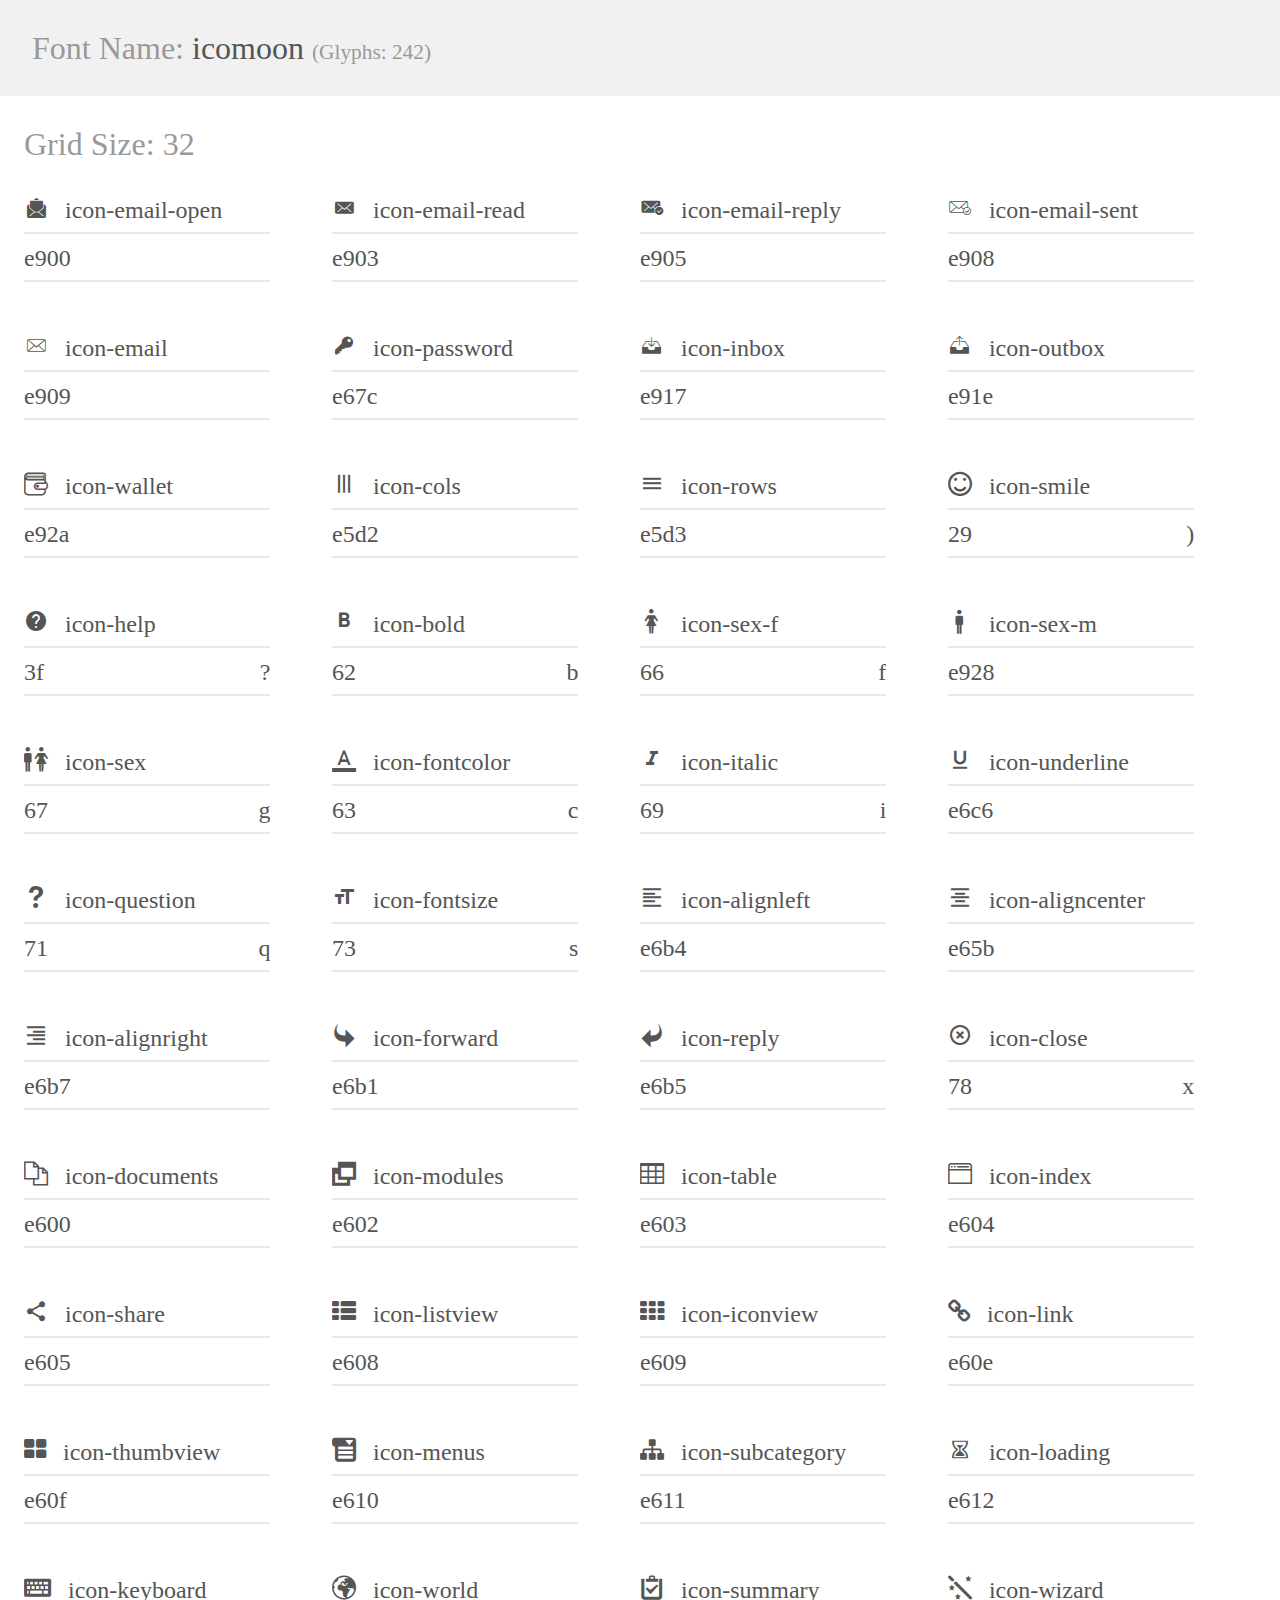
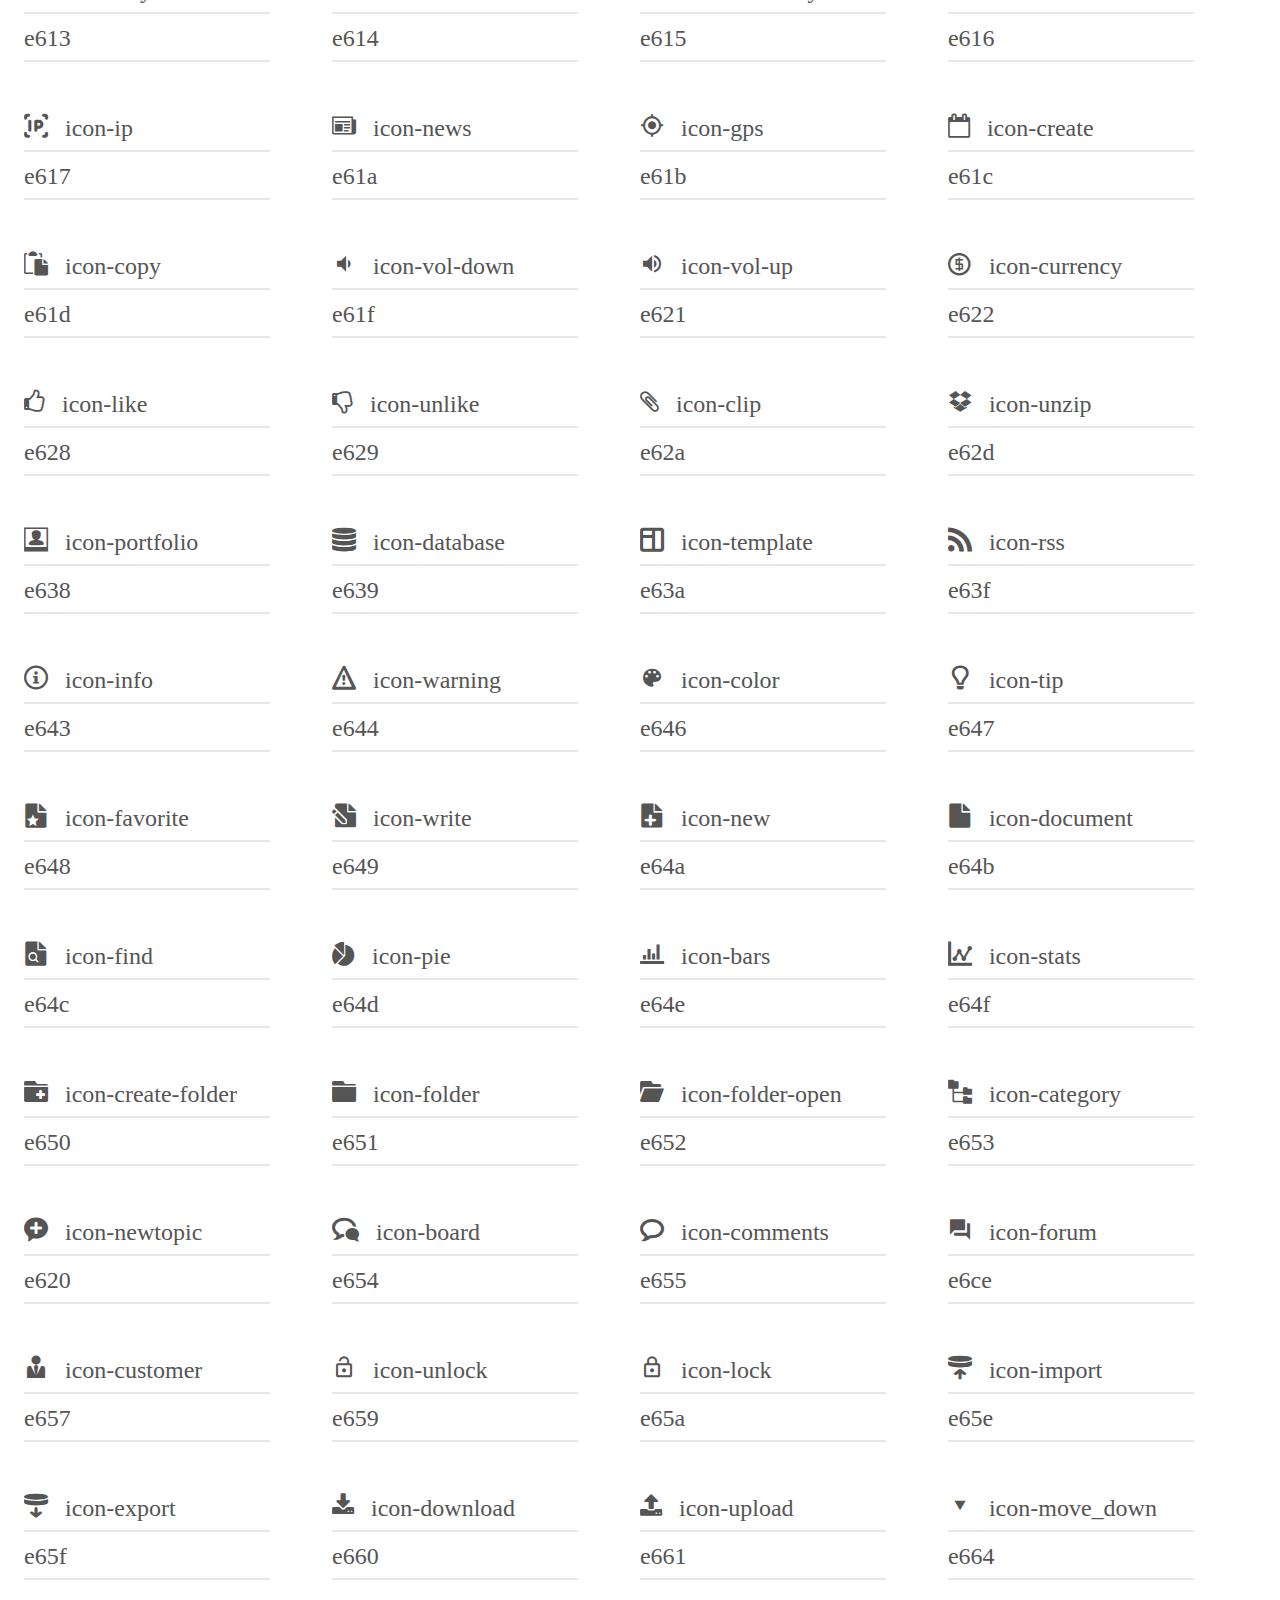
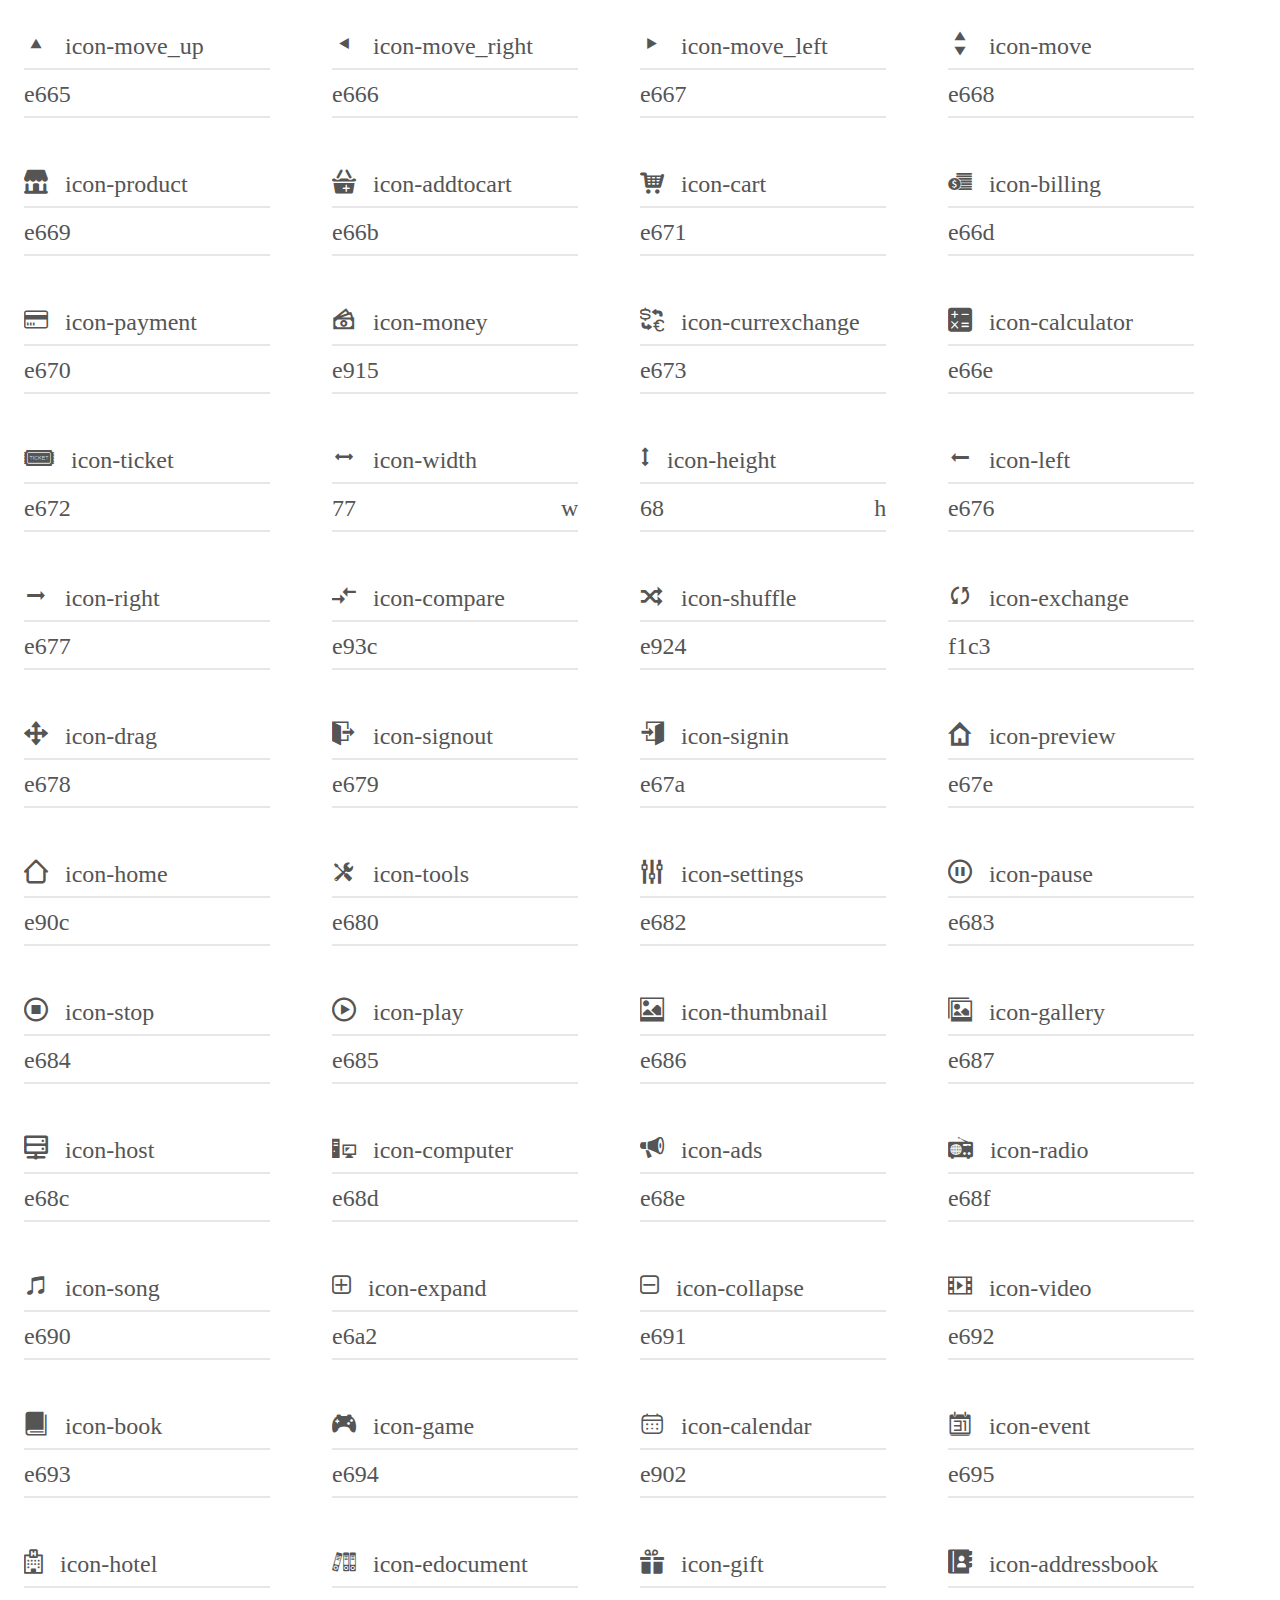
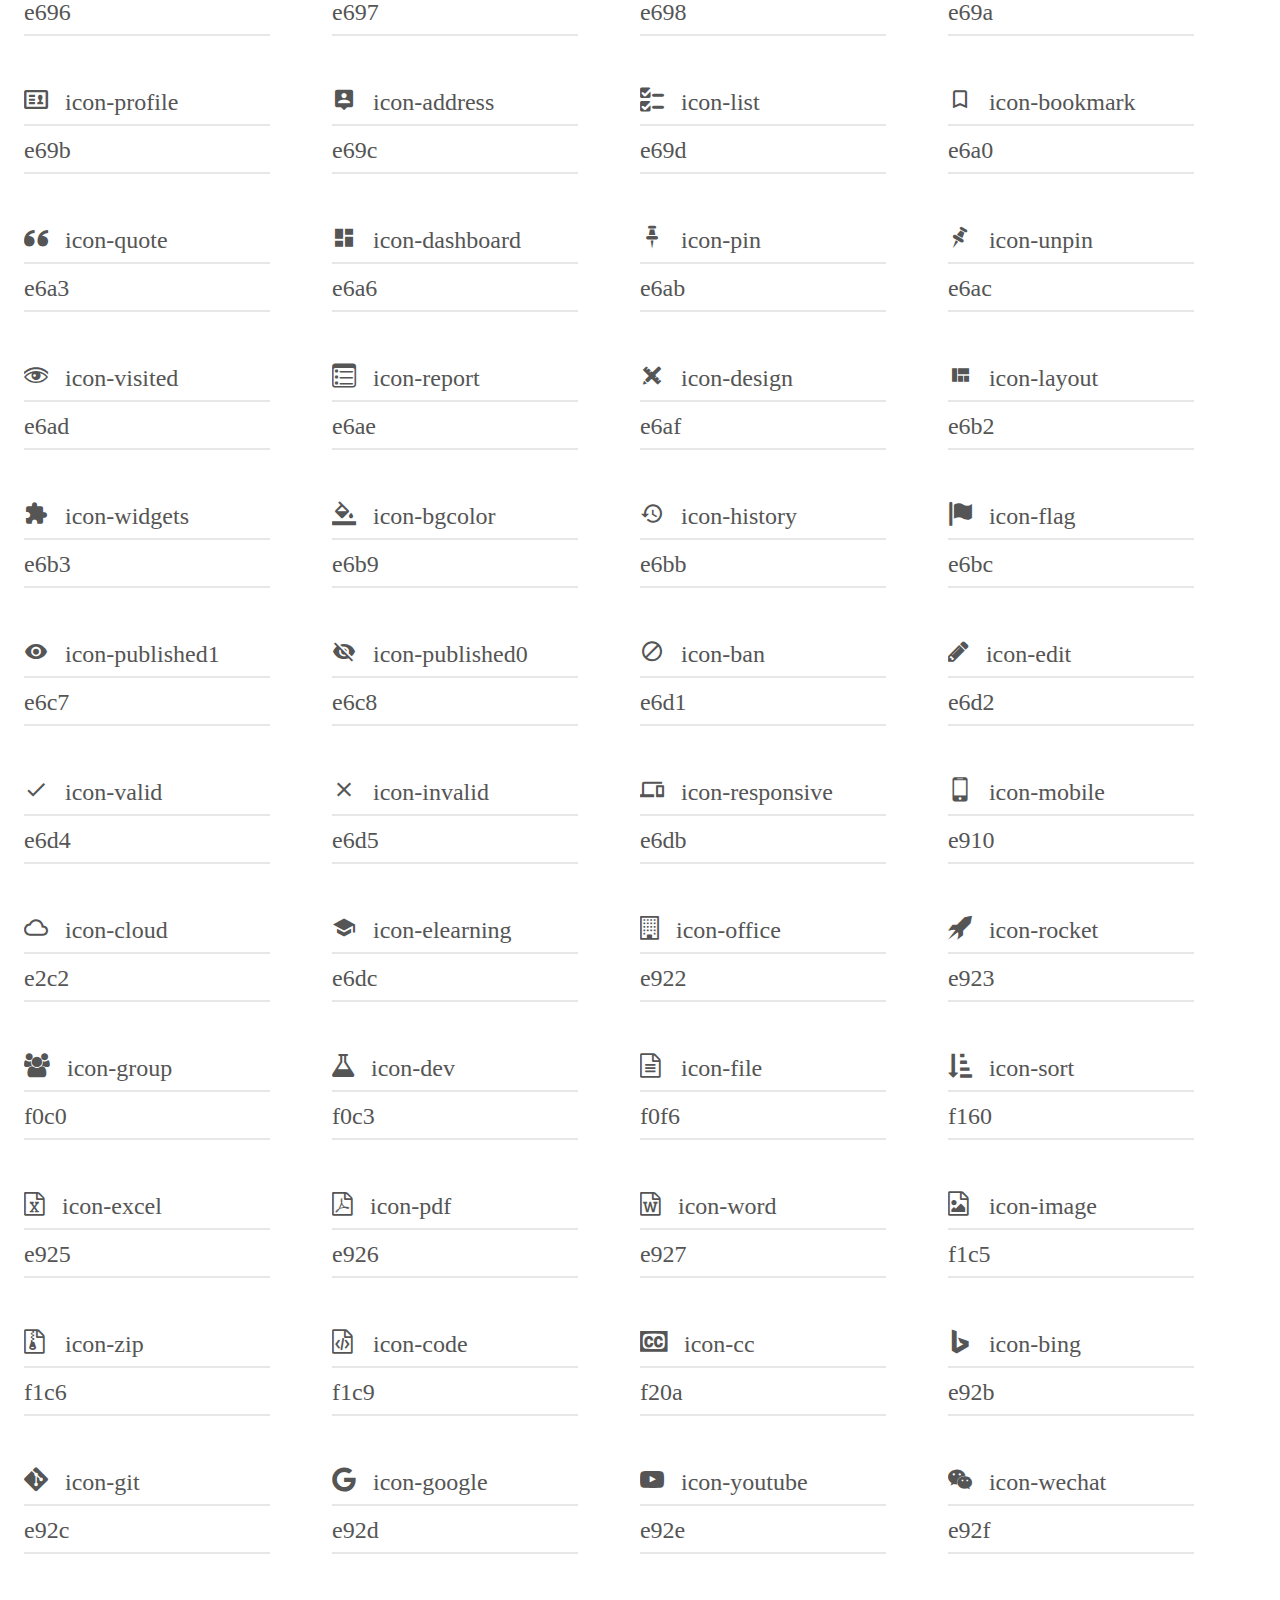
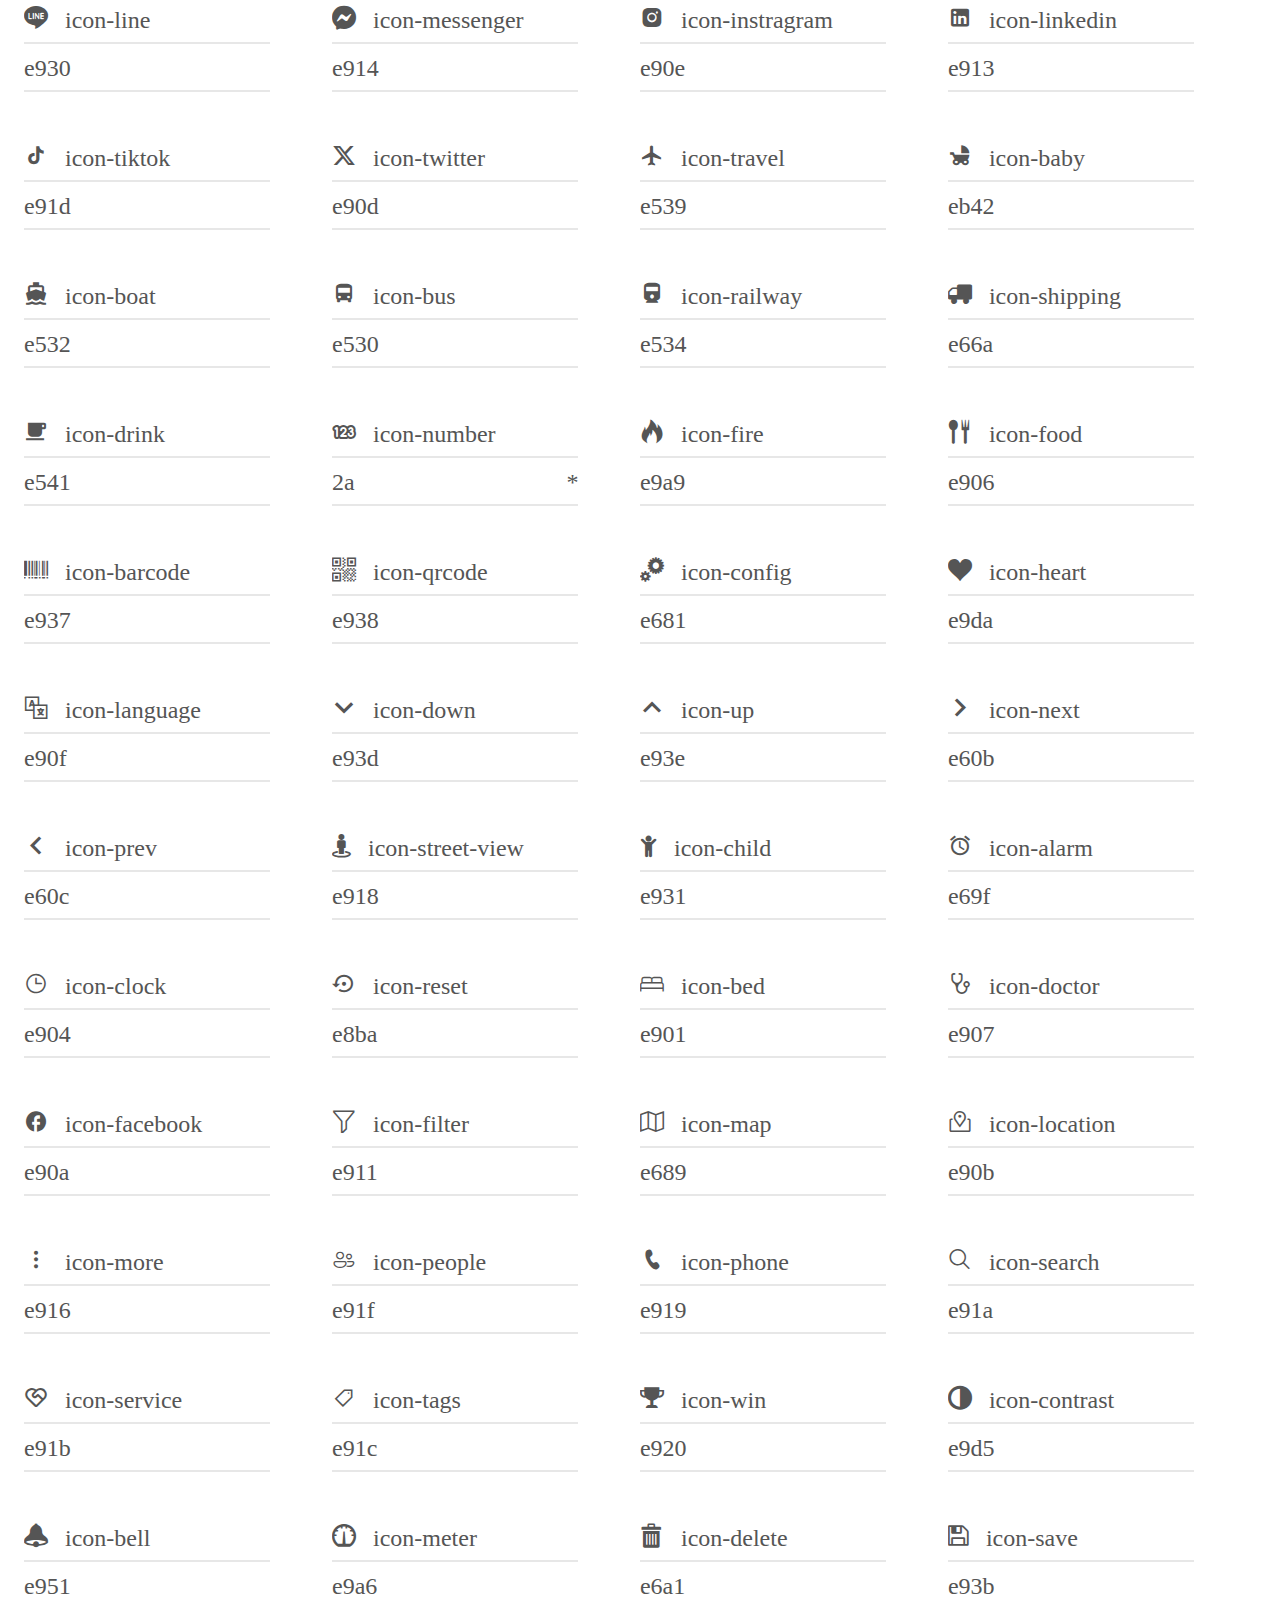
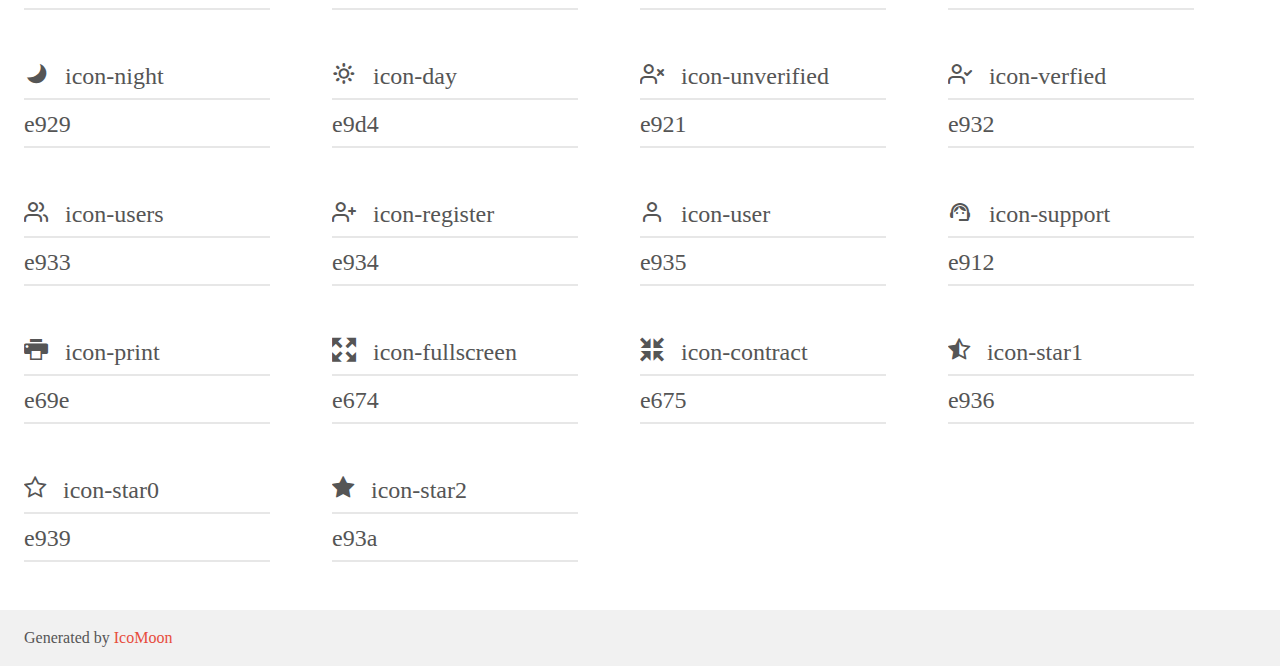
<file: skin/index.html>
<!doctype html>
<html>

<head>
  <meta charset="utf-8">
  <title>IcoMoon Demo</title>
  <meta name="description" content="An Icon Font Generated By IcoMoon.io">
  <meta name="viewport" content="width=device-width, initial-scale=1">
  <link rel="stylesheet" href="demo.css">
  <link rel="stylesheet" href="fonts.css">

<body>
  <div class="bgc1 clearfix">
    <h1 class="mhmm mvm"><span class="fgc1">Font Name:</span> icomoon <small class="fgc1">(Glyphs:&nbsp;242)</small></h1>
  </div>
  <div class="clearfix mhl ptl">
    <h1 class="mvm mtn fgc1">Grid Size: 32</h1>
    <div class="glyph fs3">
      <div class="clearfix bshadow0 pbs">
        <span class="icon-email-open"></span>
        <span class="mls"> icon-email-open</span>
      </div>
      <fieldset class="fs0 size1of1 clearfix hidden-false">
        <input type="text" readonly value="e900" class="unit size1of2" />
        <input type="text" maxlength="1" readonly value="&#xe900;" class="unitRight size1of2 talign-right" />
      </fieldset>
      <div class="fs0 bshadow0 clearfix hidden-true">
        <span class="unit pvs fgc1">liga: </span>
        <input type="text" readonly value="" class="liga unitRight" />
      </div>
    </div>
    <div class="glyph fs3">
      <div class="clearfix bshadow0 pbs">
        <span class="icon-email-read"></span>
        <span class="mls"> icon-email-read</span>
      </div>
      <fieldset class="fs0 size1of1 clearfix hidden-false">
        <input type="text" readonly value="e903" class="unit size1of2" />
        <input type="text" maxlength="1" readonly value="&#xe903;" class="unitRight size1of2 talign-right" />
      </fieldset>
      <div class="fs0 bshadow0 clearfix hidden-true">
        <span class="unit pvs fgc1">liga: </span>
        <input type="text" readonly value="" class="liga unitRight" />
      </div>
    </div>
    <div class="glyph fs3">
      <div class="clearfix bshadow0 pbs">
        <span class="icon-email-reply"></span>
        <span class="mls"> icon-email-reply</span>
      </div>
      <fieldset class="fs0 size1of1 clearfix hidden-false">
        <input type="text" readonly value="e905" class="unit size1of2" />
        <input type="text" maxlength="1" readonly value="&#xe905;" class="unitRight size1of2 talign-right" />
      </fieldset>
      <div class="fs0 bshadow0 clearfix hidden-true">
        <span class="unit pvs fgc1">liga: </span>
        <input type="text" readonly value="" class="liga unitRight" />
      </div>
    </div>
    <div class="glyph fs3">
      <div class="clearfix bshadow0 pbs">
        <span class="icon-email-sent"></span>
        <span class="mls"> icon-email-sent</span>
      </div>
      <fieldset class="fs0 size1of1 clearfix hidden-false">
        <input type="text" readonly value="e908" class="unit size1of2" />
        <input type="text" maxlength="1" readonly value="&#xe908;" class="unitRight size1of2 talign-right" />
      </fieldset>
      <div class="fs0 bshadow0 clearfix hidden-true">
        <span class="unit pvs fgc1">liga: </span>
        <input type="text" readonly value="" class="liga unitRight" />
      </div>
    </div>
    <div class="glyph fs3">
      <div class="clearfix bshadow0 pbs">
        <span class="icon-email"></span>
        <span class="mls"> icon-email</span>
      </div>
      <fieldset class="fs0 size1of1 clearfix hidden-false">
        <input type="text" readonly value="e909" class="unit size1of2" />
        <input type="text" maxlength="1" readonly value="&#xe909;" class="unitRight size1of2 talign-right" />
      </fieldset>
      <div class="fs0 bshadow0 clearfix hidden-true">
        <span class="unit pvs fgc1">liga: </span>
        <input type="text" readonly value="" class="liga unitRight" />
      </div>
    </div>
    <div class="glyph fs3">
      <div class="clearfix bshadow0 pbs">
        <span class="icon-password"></span>
        <span class="mls"> icon-password</span>
      </div>
      <fieldset class="fs0 size1of1 clearfix hidden-false">
        <input type="text" readonly value="e67c" class="unit size1of2" />
        <input type="text" maxlength="1" readonly value="&#xe67c;" class="unitRight size1of2 talign-right" />
      </fieldset>
      <div class="fs0 bshadow0 clearfix hidden-true">
        <span class="unit pvs fgc1">liga: </span>
        <input type="text" readonly value="" class="liga unitRight" />
      </div>
    </div>
    <div class="glyph fs3">
      <div class="clearfix bshadow0 pbs">
        <span class="icon-inbox"></span>
        <span class="mls"> icon-inbox</span>
      </div>
      <fieldset class="fs0 size1of1 clearfix hidden-false">
        <input type="text" readonly value="e917" class="unit size1of2" />
        <input type="text" maxlength="1" readonly value="&#xe917;" class="unitRight size1of2 talign-right" />
      </fieldset>
      <div class="fs0 bshadow0 clearfix hidden-true">
        <span class="unit pvs fgc1">liga: </span>
        <input type="text" readonly value="" class="liga unitRight" />
      </div>
    </div>
    <div class="glyph fs3">
      <div class="clearfix bshadow0 pbs">
        <span class="icon-outbox"></span>
        <span class="mls"> icon-outbox</span>
      </div>
      <fieldset class="fs0 size1of1 clearfix hidden-false">
        <input type="text" readonly value="e91e" class="unit size1of2" />
        <input type="text" maxlength="1" readonly value="&#xe91e;" class="unitRight size1of2 talign-right" />
      </fieldset>
      <div class="fs0 bshadow0 clearfix hidden-true">
        <span class="unit pvs fgc1">liga: </span>
        <input type="text" readonly value="" class="liga unitRight" />
      </div>
    </div>
    <div class="glyph fs3">
      <div class="clearfix bshadow0 pbs">
        <span class="icon-wallet"></span>
        <span class="mls"> icon-wallet</span>
      </div>
      <fieldset class="fs0 size1of1 clearfix hidden-false">
        <input type="text" readonly value="e92a" class="unit size1of2" />
        <input type="text" maxlength="1" readonly value="&#xe92a;" class="unitRight size1of2 talign-right" />
      </fieldset>
      <div class="fs0 bshadow0 clearfix hidden-true">
        <span class="unit pvs fgc1">liga: </span>
        <input type="text" readonly value="" class="liga unitRight" />
      </div>
    </div>
    <div class="glyph fs3">
      <div class="clearfix bshadow0 pbs">
        <span class="icon-cols"></span>
        <span class="mls"> icon-cols</span>
      </div>
      <fieldset class="fs0 size1of1 clearfix hidden-false">
        <input type="text" readonly value="e5d2" class="unit size1of2" />
        <input type="text" maxlength="1" readonly value="&#xe5d2;" class="unitRight size1of2 talign-right" />
      </fieldset>
      <div class="fs0 bshadow0 clearfix hidden-true">
        <span class="unit pvs fgc1">liga: </span>
        <input type="text" readonly value="menu" class="liga unitRight" />
      </div>
    </div>
    <div class="glyph fs3">
      <div class="clearfix bshadow0 pbs">
        <span class="icon-rows"></span>
        <span class="mls"> icon-rows</span>
      </div>
      <fieldset class="fs0 size1of1 clearfix hidden-false">
        <input type="text" readonly value="e5d3" class="unit size1of2" />
        <input type="text" maxlength="1" readonly value="&#xe5d3;" class="unitRight size1of2 talign-right" />
      </fieldset>
      <div class="fs0 bshadow0 clearfix hidden-true">
        <span class="unit pvs fgc1">liga: </span>
        <input type="text" readonly value="" class="liga unitRight" />
      </div>
    </div>
    <div class="glyph fs3">
      <div class="clearfix bshadow0 pbs">
        <span class="icon-smile"></span>
        <span class="mls"> icon-smile</span>
      </div>
      <fieldset class="fs0 size1of1 clearfix hidden-false">
        <input type="text" readonly value="29" class="unit size1of2" />
        <input type="text" maxlength="1" readonly value="&#x29;" class="unitRight size1of2 talign-right" />
      </fieldset>
      <div class="fs0 bshadow0 clearfix hidden-true">
        <span class="unit pvs fgc1">liga: </span>
        <input type="text" readonly value="" class="liga unitRight" />
      </div>
    </div>
    <div class="glyph fs3">
      <div class="clearfix bshadow0 pbs">
        <span class="icon-help"></span>
        <span class="mls"> icon-help</span>
      </div>
      <fieldset class="fs0 size1of1 clearfix hidden-false">
        <input type="text" readonly value="3f" class="unit size1of2" />
        <input type="text" maxlength="1" readonly value="&#x3f;" class="unitRight size1of2 talign-right" />
      </fieldset>
      <div class="fs0 bshadow0 clearfix hidden-true">
        <span class="unit pvs fgc1">liga: </span>
        <input type="text" readonly value="" class="liga unitRight" />
      </div>
    </div>
    <div class="glyph fs3">
      <div class="clearfix bshadow0 pbs">
        <span class="icon-bold"></span>
        <span class="mls"> icon-bold</span>
      </div>
      <fieldset class="fs0 size1of1 clearfix hidden-false">
        <input type="text" readonly value="62" class="unit size1of2" />
        <input type="text" maxlength="1" readonly value="&#x62;" class="unitRight size1of2 talign-right" />
      </fieldset>
      <div class="fs0 bshadow0 clearfix hidden-true">
        <span class="unit pvs fgc1">liga: </span>
        <input type="text" readonly value="" class="liga unitRight" />
      </div>
    </div>
    <div class="glyph fs3">
      <div class="clearfix bshadow0 pbs">
        <span class="icon-sex-f"></span>
        <span class="mls"> icon-sex-f</span>
      </div>
      <fieldset class="fs0 size1of1 clearfix hidden-false">
        <input type="text" readonly value="66" class="unit size1of2" />
        <input type="text" maxlength="1" readonly value="&#x66;" class="unitRight size1of2 talign-right" />
      </fieldset>
      <div class="fs0 bshadow0 clearfix hidden-true">
        <span class="unit pvs fgc1">liga: </span>
        <input type="text" readonly value="" class="liga unitRight" />
      </div>
    </div>
    <div class="glyph fs3">
      <div class="clearfix bshadow0 pbs">
        <span class="icon-sex-m"></span>
        <span class="mls"> icon-sex-m</span>
      </div>
      <fieldset class="fs0 size1of1 clearfix hidden-false">
        <input type="text" readonly value="e928" class="unit size1of2" />
        <input type="text" maxlength="1" readonly value="&#xe928;" class="unitRight size1of2 talign-right" />
      </fieldset>
      <div class="fs0 bshadow0 clearfix hidden-true">
        <span class="unit pvs fgc1">liga: </span>
        <input type="text" readonly value="" class="liga unitRight" />
      </div>
    </div>
    <div class="glyph fs3">
      <div class="clearfix bshadow0 pbs">
        <span class="icon-sex"></span>
        <span class="mls"> icon-sex</span>
      </div>
      <fieldset class="fs0 size1of1 clearfix hidden-false">
        <input type="text" readonly value="67" class="unit size1of2" />
        <input type="text" maxlength="1" readonly value="&#x67;" class="unitRight size1of2 talign-right" />
      </fieldset>
      <div class="fs0 bshadow0 clearfix hidden-true">
        <span class="unit pvs fgc1">liga: </span>
        <input type="text" readonly value="" class="liga unitRight" />
      </div>
    </div>
    <div class="glyph fs3">
      <div class="clearfix bshadow0 pbs">
        <span class="icon-fontcolor"></span>
        <span class="mls"> icon-fontcolor</span>
      </div>
      <fieldset class="fs0 size1of1 clearfix hidden-false">
        <input type="text" readonly value="63" class="unit size1of2" />
        <input type="text" maxlength="1" readonly value="&#x63;" class="unitRight size1of2 talign-right" />
      </fieldset>
      <div class="fs0 bshadow0 clearfix hidden-true">
        <span class="unit pvs fgc1">liga: </span>
        <input type="text" readonly value="" class="liga unitRight" />
      </div>
    </div>
    <div class="glyph fs3">
      <div class="clearfix bshadow0 pbs">
        <span class="icon-italic"></span>
        <span class="mls"> icon-italic</span>
      </div>
      <fieldset class="fs0 size1of1 clearfix hidden-false">
        <input type="text" readonly value="69" class="unit size1of2" />
        <input type="text" maxlength="1" readonly value="&#x69;" class="unitRight size1of2 talign-right" />
      </fieldset>
      <div class="fs0 bshadow0 clearfix hidden-true">
        <span class="unit pvs fgc1">liga: </span>
        <input type="text" readonly value="" class="liga unitRight" />
      </div>
    </div>
    <div class="glyph fs3">
      <div class="clearfix bshadow0 pbs">
        <span class="icon-underline"></span>
        <span class="mls"> icon-underline</span>
      </div>
      <fieldset class="fs0 size1of1 clearfix hidden-false">
        <input type="text" readonly value="e6c6" class="unit size1of2" />
        <input type="text" maxlength="1" readonly value="&#xe6c6;" class="unitRight size1of2 talign-right" />
      </fieldset>
      <div class="fs0 bshadow0 clearfix hidden-true">
        <span class="unit pvs fgc1">liga: </span>
        <input type="text" readonly value="" class="liga unitRight" />
      </div>
    </div>
    <div class="glyph fs3">
      <div class="clearfix bshadow0 pbs">
        <span class="icon-question"></span>
        <span class="mls"> icon-question</span>
      </div>
      <fieldset class="fs0 size1of1 clearfix hidden-false">
        <input type="text" readonly value="71" class="unit size1of2" />
        <input type="text" maxlength="1" readonly value="&#x71;" class="unitRight size1of2 talign-right" />
      </fieldset>
      <div class="fs0 bshadow0 clearfix hidden-true">
        <span class="unit pvs fgc1">liga: </span>
        <input type="text" readonly value="" class="liga unitRight" />
      </div>
    </div>
    <div class="glyph fs3">
      <div class="clearfix bshadow0 pbs">
        <span class="icon-fontsize"></span>
        <span class="mls"> icon-fontsize</span>
      </div>
      <fieldset class="fs0 size1of1 clearfix hidden-false">
        <input type="text" readonly value="73" class="unit size1of2" />
        <input type="text" maxlength="1" readonly value="&#x73;" class="unitRight size1of2 talign-right" />
      </fieldset>
      <div class="fs0 bshadow0 clearfix hidden-true">
        <span class="unit pvs fgc1">liga: </span>
        <input type="text" readonly value="" class="liga unitRight" />
      </div>
    </div>
    <div class="glyph fs3">
      <div class="clearfix bshadow0 pbs">
        <span class="icon-alignleft"></span>
        <span class="mls"> icon-alignleft</span>
      </div>
      <fieldset class="fs0 size1of1 clearfix hidden-false">
        <input type="text" readonly value="e6b4" class="unit size1of2" />
        <input type="text" maxlength="1" readonly value="&#xe6b4;" class="unitRight size1of2 talign-right" />
      </fieldset>
      <div class="fs0 bshadow0 clearfix hidden-true">
        <span class="unit pvs fgc1">liga: </span>
        <input type="text" readonly value="" class="liga unitRight" />
      </div>
    </div>
    <div class="glyph fs3">
      <div class="clearfix bshadow0 pbs">
        <span class="icon-aligncenter"></span>
        <span class="mls"> icon-aligncenter</span>
      </div>
      <fieldset class="fs0 size1of1 clearfix hidden-false">
        <input type="text" readonly value="e65b" class="unit size1of2" />
        <input type="text" maxlength="1" readonly value="&#xe65b;" class="unitRight size1of2 talign-right" />
      </fieldset>
      <div class="fs0 bshadow0 clearfix hidden-true">
        <span class="unit pvs fgc1">liga: </span>
        <input type="text" readonly value="" class="liga unitRight" />
      </div>
    </div>
    <div class="glyph fs3">
      <div class="clearfix bshadow0 pbs">
        <span class="icon-alignright"></span>
        <span class="mls"> icon-alignright</span>
      </div>
      <fieldset class="fs0 size1of1 clearfix hidden-false">
        <input type="text" readonly value="e6b7" class="unit size1of2" />
        <input type="text" maxlength="1" readonly value="&#xe6b7;" class="unitRight size1of2 talign-right" />
      </fieldset>
      <div class="fs0 bshadow0 clearfix hidden-true">
        <span class="unit pvs fgc1">liga: </span>
        <input type="text" readonly value="" class="liga unitRight" />
      </div>
    </div>
    <div class="glyph fs3">
      <div class="clearfix bshadow0 pbs">
        <span class="icon-forward"></span>
        <span class="mls"> icon-forward</span>
      </div>
      <fieldset class="fs0 size1of1 clearfix hidden-false">
        <input type="text" readonly value="e6b1" class="unit size1of2" />
        <input type="text" maxlength="1" readonly value="&#xe6b1;" class="unitRight size1of2 talign-right" />
      </fieldset>
      <div class="fs0 bshadow0 clearfix hidden-true">
        <span class="unit pvs fgc1">liga: </span>
        <input type="text" readonly value="" class="liga unitRight" />
      </div>
    </div>
    <div class="glyph fs3">
      <div class="clearfix bshadow0 pbs">
        <span class="icon-reply"></span>
        <span class="mls"> icon-reply</span>
      </div>
      <fieldset class="fs0 size1of1 clearfix hidden-false">
        <input type="text" readonly value="e6b5" class="unit size1of2" />
        <input type="text" maxlength="1" readonly value="&#xe6b5;" class="unitRight size1of2 talign-right" />
      </fieldset>
      <div class="fs0 bshadow0 clearfix hidden-true">
        <span class="unit pvs fgc1">liga: </span>
        <input type="text" readonly value="" class="liga unitRight" />
      </div>
    </div>
    <div class="glyph fs3">
      <div class="clearfix bshadow0 pbs">
        <span class="icon-close"></span>
        <span class="mls"> icon-close</span>
      </div>
      <fieldset class="fs0 size1of1 clearfix hidden-false">
        <input type="text" readonly value="78" class="unit size1of2" />
        <input type="text" maxlength="1" readonly value="&#x78;" class="unitRight size1of2 talign-right" />
      </fieldset>
      <div class="fs0 bshadow0 clearfix hidden-true">
        <span class="unit pvs fgc1">liga: </span>
        <input type="text" readonly value="" class="liga unitRight" />
      </div>
    </div>
    <div class="glyph fs3">
      <div class="clearfix bshadow0 pbs">
        <span class="icon-documents"></span>
        <span class="mls"> icon-documents</span>
      </div>
      <fieldset class="fs0 size1of1 clearfix hidden-false">
        <input type="text" readonly value="e600" class="unit size1of2" />
        <input type="text" maxlength="1" readonly value="&#xe600;" class="unitRight size1of2 talign-right" />
      </fieldset>
      <div class="fs0 bshadow0 clearfix hidden-true">
        <span class="unit pvs fgc1">liga: </span>
        <input type="text" readonly value="" class="liga unitRight" />
      </div>
    </div>
    <div class="glyph fs3">
      <div class="clearfix bshadow0 pbs">
        <span class="icon-modules"></span>
        <span class="mls"> icon-modules</span>
      </div>
      <fieldset class="fs0 size1of1 clearfix hidden-false">
        <input type="text" readonly value="e602" class="unit size1of2" />
        <input type="text" maxlength="1" readonly value="&#xe602;" class="unitRight size1of2 talign-right" />
      </fieldset>
      <div class="fs0 bshadow0 clearfix hidden-true">
        <span class="unit pvs fgc1">liga: </span>
        <input type="text" readonly value="" class="liga unitRight" />
      </div>
    </div>
    <div class="glyph fs3">
      <div class="clearfix bshadow0 pbs">
        <span class="icon-table"></span>
        <span class="mls"> icon-table</span>
      </div>
      <fieldset class="fs0 size1of1 clearfix hidden-false">
        <input type="text" readonly value="e603" class="unit size1of2" />
        <input type="text" maxlength="1" readonly value="&#xe603;" class="unitRight size1of2 talign-right" />
      </fieldset>
      <div class="fs0 bshadow0 clearfix hidden-true">
        <span class="unit pvs fgc1">liga: </span>
        <input type="text" readonly value="" class="liga unitRight" />
      </div>
    </div>
    <div class="glyph fs3">
      <div class="clearfix bshadow0 pbs">
        <span class="icon-index"></span>
        <span class="mls"> icon-index</span>
      </div>
      <fieldset class="fs0 size1of1 clearfix hidden-false">
        <input type="text" readonly value="e604" class="unit size1of2" />
        <input type="text" maxlength="1" readonly value="&#xe604;" class="unitRight size1of2 talign-right" />
      </fieldset>
      <div class="fs0 bshadow0 clearfix hidden-true">
        <span class="unit pvs fgc1">liga: </span>
        <input type="text" readonly value="" class="liga unitRight" />
      </div>
    </div>
    <div class="glyph fs3">
      <div class="clearfix bshadow0 pbs">
        <span class="icon-share"></span>
        <span class="mls"> icon-share</span>
      </div>
      <fieldset class="fs0 size1of1 clearfix hidden-false">
        <input type="text" readonly value="e605" class="unit size1of2" />
        <input type="text" maxlength="1" readonly value="&#xe605;" class="unitRight size1of2 talign-right" />
      </fieldset>
      <div class="fs0 bshadow0 clearfix hidden-true">
        <span class="unit pvs fgc1">liga: </span>
        <input type="text" readonly value="" class="liga unitRight" />
      </div>
    </div>
    <div class="glyph fs3">
      <div class="clearfix bshadow0 pbs">
        <span class="icon-listview"></span>
        <span class="mls"> icon-listview</span>
      </div>
      <fieldset class="fs0 size1of1 clearfix hidden-false">
        <input type="text" readonly value="e608" class="unit size1of2" />
        <input type="text" maxlength="1" readonly value="&#xe608;" class="unitRight size1of2 talign-right" />
      </fieldset>
      <div class="fs0 bshadow0 clearfix hidden-true">
        <span class="unit pvs fgc1">liga: </span>
        <input type="text" readonly value="" class="liga unitRight" />
      </div>
    </div>
    <div class="glyph fs3">
      <div class="clearfix bshadow0 pbs">
        <span class="icon-iconview"></span>
        <span class="mls"> icon-iconview</span>
      </div>
      <fieldset class="fs0 size1of1 clearfix hidden-false">
        <input type="text" readonly value="e609" class="unit size1of2" />
        <input type="text" maxlength="1" readonly value="&#xe609;" class="unitRight size1of2 talign-right" />
      </fieldset>
      <div class="fs0 bshadow0 clearfix hidden-true">
        <span class="unit pvs fgc1">liga: </span>
        <input type="text" readonly value="" class="liga unitRight" />
      </div>
    </div>
    <div class="glyph fs3">
      <div class="clearfix bshadow0 pbs">
        <span class="icon-link"></span>
        <span class="mls"> icon-link</span>
      </div>
      <fieldset class="fs0 size1of1 clearfix hidden-false">
        <input type="text" readonly value="e60e" class="unit size1of2" />
        <input type="text" maxlength="1" readonly value="&#xe60e;" class="unitRight size1of2 talign-right" />
      </fieldset>
      <div class="fs0 bshadow0 clearfix hidden-true">
        <span class="unit pvs fgc1">liga: </span>
        <input type="text" readonly value="" class="liga unitRight" />
      </div>
    </div>
    <div class="glyph fs3">
      <div class="clearfix bshadow0 pbs">
        <span class="icon-thumbview"></span>
        <span class="mls"> icon-thumbview</span>
      </div>
      <fieldset class="fs0 size1of1 clearfix hidden-false">
        <input type="text" readonly value="e60f" class="unit size1of2" />
        <input type="text" maxlength="1" readonly value="&#xe60f;" class="unitRight size1of2 talign-right" />
      </fieldset>
      <div class="fs0 bshadow0 clearfix hidden-true">
        <span class="unit pvs fgc1">liga: </span>
        <input type="text" readonly value="" class="liga unitRight" />
      </div>
    </div>
    <div class="glyph fs3">
      <div class="clearfix bshadow0 pbs">
        <span class="icon-menus"></span>
        <span class="mls"> icon-menus</span>
      </div>
      <fieldset class="fs0 size1of1 clearfix hidden-false">
        <input type="text" readonly value="e610" class="unit size1of2" />
        <input type="text" maxlength="1" readonly value="&#xe610;" class="unitRight size1of2 talign-right" />
      </fieldset>
      <div class="fs0 bshadow0 clearfix hidden-true">
        <span class="unit pvs fgc1">liga: </span>
        <input type="text" readonly value="" class="liga unitRight" />
      </div>
    </div>
    <div class="glyph fs3">
      <div class="clearfix bshadow0 pbs">
        <span class="icon-subcategory"></span>
        <span class="mls"> icon-subcategory</span>
      </div>
      <fieldset class="fs0 size1of1 clearfix hidden-false">
        <input type="text" readonly value="e611" class="unit size1of2" />
        <input type="text" maxlength="1" readonly value="&#xe611;" class="unitRight size1of2 talign-right" />
      </fieldset>
      <div class="fs0 bshadow0 clearfix hidden-true">
        <span class="unit pvs fgc1">liga: </span>
        <input type="text" readonly value="" class="liga unitRight" />
      </div>
    </div>
    <div class="glyph fs3">
      <div class="clearfix bshadow0 pbs">
        <span class="icon-loading"></span>
        <span class="mls"> icon-loading</span>
      </div>
      <fieldset class="fs0 size1of1 clearfix hidden-false">
        <input type="text" readonly value="e612" class="unit size1of2" />
        <input type="text" maxlength="1" readonly value="&#xe612;" class="unitRight size1of2 talign-right" />
      </fieldset>
      <div class="fs0 bshadow0 clearfix hidden-true">
        <span class="unit pvs fgc1">liga: </span>
        <input type="text" readonly value="" class="liga unitRight" />
      </div>
    </div>
    <div class="glyph fs3">
      <div class="clearfix bshadow0 pbs">
        <span class="icon-keyboard"></span>
        <span class="mls"> icon-keyboard</span>
      </div>
      <fieldset class="fs0 size1of1 clearfix hidden-false">
        <input type="text" readonly value="e613" class="unit size1of2" />
        <input type="text" maxlength="1" readonly value="&#xe613;" class="unitRight size1of2 talign-right" />
      </fieldset>
      <div class="fs0 bshadow0 clearfix hidden-true">
        <span class="unit pvs fgc1">liga: </span>
        <input type="text" readonly value="" class="liga unitRight" />
      </div>
    </div>
    <div class="glyph fs3">
      <div class="clearfix bshadow0 pbs">
        <span class="icon-world"></span>
        <span class="mls"> icon-world</span>
      </div>
      <fieldset class="fs0 size1of1 clearfix hidden-false">
        <input type="text" readonly value="e614" class="unit size1of2" />
        <input type="text" maxlength="1" readonly value="&#xe614;" class="unitRight size1of2 talign-right" />
      </fieldset>
      <div class="fs0 bshadow0 clearfix hidden-true">
        <span class="unit pvs fgc1">liga: </span>
        <input type="text" readonly value="" class="liga unitRight" />
      </div>
    </div>
    <div class="glyph fs3">
      <div class="clearfix bshadow0 pbs">
        <span class="icon-summary"></span>
        <span class="mls"> icon-summary</span>
      </div>
      <fieldset class="fs0 size1of1 clearfix hidden-false">
        <input type="text" readonly value="e615" class="unit size1of2" />
        <input type="text" maxlength="1" readonly value="&#xe615;" class="unitRight size1of2 talign-right" />
      </fieldset>
      <div class="fs0 bshadow0 clearfix hidden-true">
        <span class="unit pvs fgc1">liga: </span>
        <input type="text" readonly value="" class="liga unitRight" />
      </div>
    </div>
    <div class="glyph fs3">
      <div class="clearfix bshadow0 pbs">
        <span class="icon-wizard"></span>
        <span class="mls"> icon-wizard</span>
      </div>
      <fieldset class="fs0 size1of1 clearfix hidden-false">
        <input type="text" readonly value="e616" class="unit size1of2" />
        <input type="text" maxlength="1" readonly value="&#xe616;" class="unitRight size1of2 talign-right" />
      </fieldset>
      <div class="fs0 bshadow0 clearfix hidden-true">
        <span class="unit pvs fgc1">liga: </span>
        <input type="text" readonly value="" class="liga unitRight" />
      </div>
    </div>
    <div class="glyph fs3">
      <div class="clearfix bshadow0 pbs">
        <span class="icon-ip"></span>
        <span class="mls"> icon-ip</span>
      </div>
      <fieldset class="fs0 size1of1 clearfix hidden-false">
        <input type="text" readonly value="e617" class="unit size1of2" />
        <input type="text" maxlength="1" readonly value="&#xe617;" class="unitRight size1of2 talign-right" />
      </fieldset>
      <div class="fs0 bshadow0 clearfix hidden-true">
        <span class="unit pvs fgc1">liga: </span>
        <input type="text" readonly value="" class="liga unitRight" />
      </div>
    </div>
    <div class="glyph fs3">
      <div class="clearfix bshadow0 pbs">
        <span class="icon-news"></span>
        <span class="mls"> icon-news</span>
      </div>
      <fieldset class="fs0 size1of1 clearfix hidden-false">
        <input type="text" readonly value="e61a" class="unit size1of2" />
        <input type="text" maxlength="1" readonly value="&#xe61a;" class="unitRight size1of2 talign-right" />
      </fieldset>
      <div class="fs0 bshadow0 clearfix hidden-true">
        <span class="unit pvs fgc1">liga: </span>
        <input type="text" readonly value="" class="liga unitRight" />
      </div>
    </div>
    <div class="glyph fs3">
      <div class="clearfix bshadow0 pbs">
        <span class="icon-gps"></span>
        <span class="mls"> icon-gps</span>
      </div>
      <fieldset class="fs0 size1of1 clearfix hidden-false">
        <input type="text" readonly value="e61b" class="unit size1of2" />
        <input type="text" maxlength="1" readonly value="&#xe61b;" class="unitRight size1of2 talign-right" />
      </fieldset>
      <div class="fs0 bshadow0 clearfix hidden-true">
        <span class="unit pvs fgc1">liga: </span>
        <input type="text" readonly value="" class="liga unitRight" />
      </div>
    </div>
    <div class="glyph fs3">
      <div class="clearfix bshadow0 pbs">
        <span class="icon-create"></span>
        <span class="mls"> icon-create</span>
      </div>
      <fieldset class="fs0 size1of1 clearfix hidden-false">
        <input type="text" readonly value="e61c" class="unit size1of2" />
        <input type="text" maxlength="1" readonly value="&#xe61c;" class="unitRight size1of2 talign-right" />
      </fieldset>
      <div class="fs0 bshadow0 clearfix hidden-true">
        <span class="unit pvs fgc1">liga: </span>
        <input type="text" readonly value="" class="liga unitRight" />
      </div>
    </div>
    <div class="glyph fs3">
      <div class="clearfix bshadow0 pbs">
        <span class="icon-copy"></span>
        <span class="mls"> icon-copy</span>
      </div>
      <fieldset class="fs0 size1of1 clearfix hidden-false">
        <input type="text" readonly value="e61d" class="unit size1of2" />
        <input type="text" maxlength="1" readonly value="&#xe61d;" class="unitRight size1of2 talign-right" />
      </fieldset>
      <div class="fs0 bshadow0 clearfix hidden-true">
        <span class="unit pvs fgc1">liga: </span>
        <input type="text" readonly value="" class="liga unitRight" />
      </div>
    </div>
    <div class="glyph fs3">
      <div class="clearfix bshadow0 pbs">
        <span class="icon-vol-down"></span>
        <span class="mls"> icon-vol-down</span>
      </div>
      <fieldset class="fs0 size1of1 clearfix hidden-false">
        <input type="text" readonly value="e61f" class="unit size1of2" />
        <input type="text" maxlength="1" readonly value="&#xe61f;" class="unitRight size1of2 talign-right" />
      </fieldset>
      <div class="fs0 bshadow0 clearfix hidden-true">
        <span class="unit pvs fgc1">liga: </span>
        <input type="text" readonly value="" class="liga unitRight" />
      </div>
    </div>
    <div class="glyph fs3">
      <div class="clearfix bshadow0 pbs">
        <span class="icon-vol-up"></span>
        <span class="mls"> icon-vol-up</span>
      </div>
      <fieldset class="fs0 size1of1 clearfix hidden-false">
        <input type="text" readonly value="e621" class="unit size1of2" />
        <input type="text" maxlength="1" readonly value="&#xe621;" class="unitRight size1of2 talign-right" />
      </fieldset>
      <div class="fs0 bshadow0 clearfix hidden-true">
        <span class="unit pvs fgc1">liga: </span>
        <input type="text" readonly value="" class="liga unitRight" />
      </div>
    </div>
    <div class="glyph fs3">
      <div class="clearfix bshadow0 pbs">
        <span class="icon-currency"></span>
        <span class="mls"> icon-currency</span>
      </div>
      <fieldset class="fs0 size1of1 clearfix hidden-false">
        <input type="text" readonly value="e622" class="unit size1of2" />
        <input type="text" maxlength="1" readonly value="&#xe622;" class="unitRight size1of2 talign-right" />
      </fieldset>
      <div class="fs0 bshadow0 clearfix hidden-true">
        <span class="unit pvs fgc1">liga: </span>
        <input type="text" readonly value="" class="liga unitRight" />
      </div>
    </div>
    <div class="glyph fs3">
      <div class="clearfix bshadow0 pbs">
        <span class="icon-like"></span>
        <span class="mls"> icon-like</span>
      </div>
      <fieldset class="fs0 size1of1 clearfix hidden-false">
        <input type="text" readonly value="e628" class="unit size1of2" />
        <input type="text" maxlength="1" readonly value="&#xe628;" class="unitRight size1of2 talign-right" />
      </fieldset>
      <div class="fs0 bshadow0 clearfix hidden-true">
        <span class="unit pvs fgc1">liga: </span>
        <input type="text" readonly value="" class="liga unitRight" />
      </div>
    </div>
    <div class="glyph fs3">
      <div class="clearfix bshadow0 pbs">
        <span class="icon-unlike"></span>
        <span class="mls"> icon-unlike</span>
      </div>
      <fieldset class="fs0 size1of1 clearfix hidden-false">
        <input type="text" readonly value="e629" class="unit size1of2" />
        <input type="text" maxlength="1" readonly value="&#xe629;" class="unitRight size1of2 talign-right" />
      </fieldset>
      <div class="fs0 bshadow0 clearfix hidden-true">
        <span class="unit pvs fgc1">liga: </span>
        <input type="text" readonly value="" class="liga unitRight" />
      </div>
    </div>
    <div class="glyph fs3">
      <div class="clearfix bshadow0 pbs">
        <span class="icon-clip"></span>
        <span class="mls"> icon-clip</span>
      </div>
      <fieldset class="fs0 size1of1 clearfix hidden-false">
        <input type="text" readonly value="e62a" class="unit size1of2" />
        <input type="text" maxlength="1" readonly value="&#xe62a;" class="unitRight size1of2 talign-right" />
      </fieldset>
      <div class="fs0 bshadow0 clearfix hidden-true">
        <span class="unit pvs fgc1">liga: </span>
        <input type="text" readonly value="" class="liga unitRight" />
      </div>
    </div>
    <div class="glyph fs3">
      <div class="clearfix bshadow0 pbs">
        <span class="icon-unzip"></span>
        <span class="mls"> icon-unzip</span>
      </div>
      <fieldset class="fs0 size1of1 clearfix hidden-false">
        <input type="text" readonly value="e62d" class="unit size1of2" />
        <input type="text" maxlength="1" readonly value="&#xe62d;" class="unitRight size1of2 talign-right" />
      </fieldset>
      <div class="fs0 bshadow0 clearfix hidden-true">
        <span class="unit pvs fgc1">liga: </span>
        <input type="text" readonly value="" class="liga unitRight" />
      </div>
    </div>
    <div class="glyph fs3">
      <div class="clearfix bshadow0 pbs">
        <span class="icon-portfolio"></span>
        <span class="mls"> icon-portfolio</span>
      </div>
      <fieldset class="fs0 size1of1 clearfix hidden-false">
        <input type="text" readonly value="e638" class="unit size1of2" />
        <input type="text" maxlength="1" readonly value="&#xe638;" class="unitRight size1of2 talign-right" />
      </fieldset>
      <div class="fs0 bshadow0 clearfix hidden-true">
        <span class="unit pvs fgc1">liga: </span>
        <input type="text" readonly value="" class="liga unitRight" />
      </div>
    </div>
    <div class="glyph fs3">
      <div class="clearfix bshadow0 pbs">
        <span class="icon-database"></span>
        <span class="mls"> icon-database</span>
      </div>
      <fieldset class="fs0 size1of1 clearfix hidden-false">
        <input type="text" readonly value="e639" class="unit size1of2" />
        <input type="text" maxlength="1" readonly value="&#xe639;" class="unitRight size1of2 talign-right" />
      </fieldset>
      <div class="fs0 bshadow0 clearfix hidden-true">
        <span class="unit pvs fgc1">liga: </span>
        <input type="text" readonly value="" class="liga unitRight" />
      </div>
    </div>
    <div class="glyph fs3">
      <div class="clearfix bshadow0 pbs">
        <span class="icon-template"></span>
        <span class="mls"> icon-template</span>
      </div>
      <fieldset class="fs0 size1of1 clearfix hidden-false">
        <input type="text" readonly value="e63a" class="unit size1of2" />
        <input type="text" maxlength="1" readonly value="&#xe63a;" class="unitRight size1of2 talign-right" />
      </fieldset>
      <div class="fs0 bshadow0 clearfix hidden-true">
        <span class="unit pvs fgc1">liga: </span>
        <input type="text" readonly value="" class="liga unitRight" />
      </div>
    </div>
    <div class="glyph fs3">
      <div class="clearfix bshadow0 pbs">
        <span class="icon-rss"></span>
        <span class="mls"> icon-rss</span>
      </div>
      <fieldset class="fs0 size1of1 clearfix hidden-false">
        <input type="text" readonly value="e63f" class="unit size1of2" />
        <input type="text" maxlength="1" readonly value="&#xe63f;" class="unitRight size1of2 talign-right" />
      </fieldset>
      <div class="fs0 bshadow0 clearfix hidden-true">
        <span class="unit pvs fgc1">liga: </span>
        <input type="text" readonly value="" class="liga unitRight" />
      </div>
    </div>
    <div class="glyph fs3">
      <div class="clearfix bshadow0 pbs">
        <span class="icon-info"></span>
        <span class="mls"> icon-info</span>
      </div>
      <fieldset class="fs0 size1of1 clearfix hidden-false">
        <input type="text" readonly value="e643" class="unit size1of2" />
        <input type="text" maxlength="1" readonly value="&#xe643;" class="unitRight size1of2 talign-right" />
      </fieldset>
      <div class="fs0 bshadow0 clearfix hidden-true">
        <span class="unit pvs fgc1">liga: </span>
        <input type="text" readonly value="" class="liga unitRight" />
      </div>
    </div>
    <div class="glyph fs3">
      <div class="clearfix bshadow0 pbs">
        <span class="icon-warning"></span>
        <span class="mls"> icon-warning</span>
      </div>
      <fieldset class="fs0 size1of1 clearfix hidden-false">
        <input type="text" readonly value="e644" class="unit size1of2" />
        <input type="text" maxlength="1" readonly value="&#xe644;" class="unitRight size1of2 talign-right" />
      </fieldset>
      <div class="fs0 bshadow0 clearfix hidden-true">
        <span class="unit pvs fgc1">liga: </span>
        <input type="text" readonly value="" class="liga unitRight" />
      </div>
    </div>
    <div class="glyph fs3">
      <div class="clearfix bshadow0 pbs">
        <span class="icon-color"></span>
        <span class="mls"> icon-color</span>
      </div>
      <fieldset class="fs0 size1of1 clearfix hidden-false">
        <input type="text" readonly value="e646" class="unit size1of2" />
        <input type="text" maxlength="1" readonly value="&#xe646;" class="unitRight size1of2 talign-right" />
      </fieldset>
      <div class="fs0 bshadow0 clearfix hidden-true">
        <span class="unit pvs fgc1">liga: </span>
        <input type="text" readonly value="" class="liga unitRight" />
      </div>
    </div>
    <div class="glyph fs3">
      <div class="clearfix bshadow0 pbs">
        <span class="icon-tip"></span>
        <span class="mls"> icon-tip</span>
      </div>
      <fieldset class="fs0 size1of1 clearfix hidden-false">
        <input type="text" readonly value="e647" class="unit size1of2" />
        <input type="text" maxlength="1" readonly value="&#xe647;" class="unitRight size1of2 talign-right" />
      </fieldset>
      <div class="fs0 bshadow0 clearfix hidden-true">
        <span class="unit pvs fgc1">liga: </span>
        <input type="text" readonly value="" class="liga unitRight" />
      </div>
    </div>
    <div class="glyph fs3">
      <div class="clearfix bshadow0 pbs">
        <span class="icon-favorite"></span>
        <span class="mls"> icon-favorite</span>
      </div>
      <fieldset class="fs0 size1of1 clearfix hidden-false">
        <input type="text" readonly value="e648" class="unit size1of2" />
        <input type="text" maxlength="1" readonly value="&#xe648;" class="unitRight size1of2 talign-right" />
      </fieldset>
      <div class="fs0 bshadow0 clearfix hidden-true">
        <span class="unit pvs fgc1">liga: </span>
        <input type="text" readonly value="" class="liga unitRight" />
      </div>
    </div>
    <div class="glyph fs3">
      <div class="clearfix bshadow0 pbs">
        <span class="icon-write"></span>
        <span class="mls"> icon-write</span>
      </div>
      <fieldset class="fs0 size1of1 clearfix hidden-false">
        <input type="text" readonly value="e649" class="unit size1of2" />
        <input type="text" maxlength="1" readonly value="&#xe649;" class="unitRight size1of2 talign-right" />
      </fieldset>
      <div class="fs0 bshadow0 clearfix hidden-true">
        <span class="unit pvs fgc1">liga: </span>
        <input type="text" readonly value="" class="liga unitRight" />
      </div>
    </div>
    <div class="glyph fs3">
      <div class="clearfix bshadow0 pbs">
        <span class="icon-new"></span>
        <span class="mls"> icon-new</span>
      </div>
      <fieldset class="fs0 size1of1 clearfix hidden-false">
        <input type="text" readonly value="e64a" class="unit size1of2" />
        <input type="text" maxlength="1" readonly value="&#xe64a;" class="unitRight size1of2 talign-right" />
      </fieldset>
      <div class="fs0 bshadow0 clearfix hidden-true">
        <span class="unit pvs fgc1">liga: </span>
        <input type="text" readonly value="" class="liga unitRight" />
      </div>
    </div>
    <div class="glyph fs3">
      <div class="clearfix bshadow0 pbs">
        <span class="icon-document"></span>
        <span class="mls"> icon-document</span>
      </div>
      <fieldset class="fs0 size1of1 clearfix hidden-false">
        <input type="text" readonly value="e64b" class="unit size1of2" />
        <input type="text" maxlength="1" readonly value="&#xe64b;" class="unitRight size1of2 talign-right" />
      </fieldset>
      <div class="fs0 bshadow0 clearfix hidden-true">
        <span class="unit pvs fgc1">liga: </span>
        <input type="text" readonly value="" class="liga unitRight" />
      </div>
    </div>
    <div class="glyph fs3">
      <div class="clearfix bshadow0 pbs">
        <span class="icon-find"></span>
        <span class="mls"> icon-find</span>
      </div>
      <fieldset class="fs0 size1of1 clearfix hidden-false">
        <input type="text" readonly value="e64c" class="unit size1of2" />
        <input type="text" maxlength="1" readonly value="&#xe64c;" class="unitRight size1of2 talign-right" />
      </fieldset>
      <div class="fs0 bshadow0 clearfix hidden-true">
        <span class="unit pvs fgc1">liga: </span>
        <input type="text" readonly value="" class="liga unitRight" />
      </div>
    </div>
    <div class="glyph fs3">
      <div class="clearfix bshadow0 pbs">
        <span class="icon-pie"></span>
        <span class="mls"> icon-pie</span>
      </div>
      <fieldset class="fs0 size1of1 clearfix hidden-false">
        <input type="text" readonly value="e64d" class="unit size1of2" />
        <input type="text" maxlength="1" readonly value="&#xe64d;" class="unitRight size1of2 talign-right" />
      </fieldset>
      <div class="fs0 bshadow0 clearfix hidden-true">
        <span class="unit pvs fgc1">liga: </span>
        <input type="text" readonly value="" class="liga unitRight" />
      </div>
    </div>
    <div class="glyph fs3">
      <div class="clearfix bshadow0 pbs">
        <span class="icon-bars"></span>
        <span class="mls"> icon-bars</span>
      </div>
      <fieldset class="fs0 size1of1 clearfix hidden-false">
        <input type="text" readonly value="e64e" class="unit size1of2" />
        <input type="text" maxlength="1" readonly value="&#xe64e;" class="unitRight size1of2 talign-right" />
      </fieldset>
      <div class="fs0 bshadow0 clearfix hidden-true">
        <span class="unit pvs fgc1">liga: </span>
        <input type="text" readonly value="" class="liga unitRight" />
      </div>
    </div>
    <div class="glyph fs3">
      <div class="clearfix bshadow0 pbs">
        <span class="icon-stats"></span>
        <span class="mls"> icon-stats</span>
      </div>
      <fieldset class="fs0 size1of1 clearfix hidden-false">
        <input type="text" readonly value="e64f" class="unit size1of2" />
        <input type="text" maxlength="1" readonly value="&#xe64f;" class="unitRight size1of2 talign-right" />
      </fieldset>
      <div class="fs0 bshadow0 clearfix hidden-true">
        <span class="unit pvs fgc1">liga: </span>
        <input type="text" readonly value="" class="liga unitRight" />
      </div>
    </div>
    <div class="glyph fs3">
      <div class="clearfix bshadow0 pbs">
        <span class="icon-create-folder"></span>
        <span class="mls"> icon-create-folder</span>
      </div>
      <fieldset class="fs0 size1of1 clearfix hidden-false">
        <input type="text" readonly value="e650" class="unit size1of2" />
        <input type="text" maxlength="1" readonly value="&#xe650;" class="unitRight size1of2 talign-right" />
      </fieldset>
      <div class="fs0 bshadow0 clearfix hidden-true">
        <span class="unit pvs fgc1">liga: </span>
        <input type="text" readonly value="" class="liga unitRight" />
      </div>
    </div>
    <div class="glyph fs3">
      <div class="clearfix bshadow0 pbs">
        <span class="icon-folder"></span>
        <span class="mls"> icon-folder</span>
      </div>
      <fieldset class="fs0 size1of1 clearfix hidden-false">
        <input type="text" readonly value="e651" class="unit size1of2" />
        <input type="text" maxlength="1" readonly value="&#xe651;" class="unitRight size1of2 talign-right" />
      </fieldset>
      <div class="fs0 bshadow0 clearfix hidden-true">
        <span class="unit pvs fgc1">liga: </span>
        <input type="text" readonly value="" class="liga unitRight" />
      </div>
    </div>
    <div class="glyph fs3">
      <div class="clearfix bshadow0 pbs">
        <span class="icon-folder-open"></span>
        <span class="mls"> icon-folder-open</span>
      </div>
      <fieldset class="fs0 size1of1 clearfix hidden-false">
        <input type="text" readonly value="e652" class="unit size1of2" />
        <input type="text" maxlength="1" readonly value="&#xe652;" class="unitRight size1of2 talign-right" />
      </fieldset>
      <div class="fs0 bshadow0 clearfix hidden-true">
        <span class="unit pvs fgc1">liga: </span>
        <input type="text" readonly value="" class="liga unitRight" />
      </div>
    </div>
    <div class="glyph fs3">
      <div class="clearfix bshadow0 pbs">
        <span class="icon-category"></span>
        <span class="mls"> icon-category</span>
      </div>
      <fieldset class="fs0 size1of1 clearfix hidden-false">
        <input type="text" readonly value="e653" class="unit size1of2" />
        <input type="text" maxlength="1" readonly value="&#xe653;" class="unitRight size1of2 talign-right" />
      </fieldset>
      <div class="fs0 bshadow0 clearfix hidden-true">
        <span class="unit pvs fgc1">liga: </span>
        <input type="text" readonly value="" class="liga unitRight" />
      </div>
    </div>
    <div class="glyph fs3">
      <div class="clearfix bshadow0 pbs">
        <span class="icon-newtopic"></span>
        <span class="mls"> icon-newtopic</span>
      </div>
      <fieldset class="fs0 size1of1 clearfix hidden-false">
        <input type="text" readonly value="e620" class="unit size1of2" />
        <input type="text" maxlength="1" readonly value="&#xe620;" class="unitRight size1of2 talign-right" />
      </fieldset>
      <div class="fs0 bshadow0 clearfix hidden-true">
        <span class="unit pvs fgc1">liga: </span>
        <input type="text" readonly value="" class="liga unitRight" />
      </div>
    </div>
    <div class="glyph fs3">
      <div class="clearfix bshadow0 pbs">
        <span class="icon-board"></span>
        <span class="mls"> icon-board</span>
      </div>
      <fieldset class="fs0 size1of1 clearfix hidden-false">
        <input type="text" readonly value="e654" class="unit size1of2" />
        <input type="text" maxlength="1" readonly value="&#xe654;" class="unitRight size1of2 talign-right" />
      </fieldset>
      <div class="fs0 bshadow0 clearfix hidden-true">
        <span class="unit pvs fgc1">liga: </span>
        <input type="text" readonly value="" class="liga unitRight" />
      </div>
    </div>
    <div class="glyph fs3">
      <div class="clearfix bshadow0 pbs">
        <span class="icon-comments"></span>
        <span class="mls"> icon-comments</span>
      </div>
      <fieldset class="fs0 size1of1 clearfix hidden-false">
        <input type="text" readonly value="e655" class="unit size1of2" />
        <input type="text" maxlength="1" readonly value="&#xe655;" class="unitRight size1of2 talign-right" />
      </fieldset>
      <div class="fs0 bshadow0 clearfix hidden-true">
        <span class="unit pvs fgc1">liga: </span>
        <input type="text" readonly value="" class="liga unitRight" />
      </div>
    </div>
    <div class="glyph fs3">
      <div class="clearfix bshadow0 pbs">
        <span class="icon-forum"></span>
        <span class="mls"> icon-forum</span>
      </div>
      <fieldset class="fs0 size1of1 clearfix hidden-false">
        <input type="text" readonly value="e6ce" class="unit size1of2" />
        <input type="text" maxlength="1" readonly value="&#xe6ce;" class="unitRight size1of2 talign-right" />
      </fieldset>
      <div class="fs0 bshadow0 clearfix hidden-true">
        <span class="unit pvs fgc1">liga: </span>
        <input type="text" readonly value="" class="liga unitRight" />
      </div>
    </div>
    <div class="glyph fs3">
      <div class="clearfix bshadow0 pbs">
        <span class="icon-customer"></span>
        <span class="mls"> icon-customer</span>
      </div>
      <fieldset class="fs0 size1of1 clearfix hidden-false">
        <input type="text" readonly value="e657" class="unit size1of2" />
        <input type="text" maxlength="1" readonly value="&#xe657;" class="unitRight size1of2 talign-right" />
      </fieldset>
      <div class="fs0 bshadow0 clearfix hidden-true">
        <span class="unit pvs fgc1">liga: </span>
        <input type="text" readonly value="" class="liga unitRight" />
      </div>
    </div>
    <div class="glyph fs3">
      <div class="clearfix bshadow0 pbs">
        <span class="icon-unlock"></span>
        <span class="mls"> icon-unlock</span>
      </div>
      <fieldset class="fs0 size1of1 clearfix hidden-false">
        <input type="text" readonly value="e659" class="unit size1of2" />
        <input type="text" maxlength="1" readonly value="&#xe659;" class="unitRight size1of2 talign-right" />
      </fieldset>
      <div class="fs0 bshadow0 clearfix hidden-true">
        <span class="unit pvs fgc1">liga: </span>
        <input type="text" readonly value="" class="liga unitRight" />
      </div>
    </div>
    <div class="glyph fs3">
      <div class="clearfix bshadow0 pbs">
        <span class="icon-lock"></span>
        <span class="mls"> icon-lock</span>
      </div>
      <fieldset class="fs0 size1of1 clearfix hidden-false">
        <input type="text" readonly value="e65a" class="unit size1of2" />
        <input type="text" maxlength="1" readonly value="&#xe65a;" class="unitRight size1of2 talign-right" />
      </fieldset>
      <div class="fs0 bshadow0 clearfix hidden-true">
        <span class="unit pvs fgc1">liga: </span>
        <input type="text" readonly value="" class="liga unitRight" />
      </div>
    </div>
    <div class="glyph fs3">
      <div class="clearfix bshadow0 pbs">
        <span class="icon-import"></span>
        <span class="mls"> icon-import</span>
      </div>
      <fieldset class="fs0 size1of1 clearfix hidden-false">
        <input type="text" readonly value="e65e" class="unit size1of2" />
        <input type="text" maxlength="1" readonly value="&#xe65e;" class="unitRight size1of2 talign-right" />
      </fieldset>
      <div class="fs0 bshadow0 clearfix hidden-true">
        <span class="unit pvs fgc1">liga: </span>
        <input type="text" readonly value="" class="liga unitRight" />
      </div>
    </div>
    <div class="glyph fs3">
      <div class="clearfix bshadow0 pbs">
        <span class="icon-export"></span>
        <span class="mls"> icon-export</span>
      </div>
      <fieldset class="fs0 size1of1 clearfix hidden-false">
        <input type="text" readonly value="e65f" class="unit size1of2" />
        <input type="text" maxlength="1" readonly value="&#xe65f;" class="unitRight size1of2 talign-right" />
      </fieldset>
      <div class="fs0 bshadow0 clearfix hidden-true">
        <span class="unit pvs fgc1">liga: </span>
        <input type="text" readonly value="" class="liga unitRight" />
      </div>
    </div>
    <div class="glyph fs3">
      <div class="clearfix bshadow0 pbs">
        <span class="icon-download"></span>
        <span class="mls"> icon-download</span>
      </div>
      <fieldset class="fs0 size1of1 clearfix hidden-false">
        <input type="text" readonly value="e660" class="unit size1of2" />
        <input type="text" maxlength="1" readonly value="&#xe660;" class="unitRight size1of2 talign-right" />
      </fieldset>
      <div class="fs0 bshadow0 clearfix hidden-true">
        <span class="unit pvs fgc1">liga: </span>
        <input type="text" readonly value="" class="liga unitRight" />
      </div>
    </div>
    <div class="glyph fs3">
      <div class="clearfix bshadow0 pbs">
        <span class="icon-upload"></span>
        <span class="mls"> icon-upload</span>
      </div>
      <fieldset class="fs0 size1of1 clearfix hidden-false">
        <input type="text" readonly value="e661" class="unit size1of2" />
        <input type="text" maxlength="1" readonly value="&#xe661;" class="unitRight size1of2 talign-right" />
      </fieldset>
      <div class="fs0 bshadow0 clearfix hidden-true">
        <span class="unit pvs fgc1">liga: </span>
        <input type="text" readonly value="" class="liga unitRight" />
      </div>
    </div>
    <div class="glyph fs3">
      <div class="clearfix bshadow0 pbs">
        <span class="icon-move_down"></span>
        <span class="mls"> icon-move_down</span>
      </div>
      <fieldset class="fs0 size1of1 clearfix hidden-false">
        <input type="text" readonly value="e664" class="unit size1of2" />
        <input type="text" maxlength="1" readonly value="&#xe664;" class="unitRight size1of2 talign-right" />
      </fieldset>
      <div class="fs0 bshadow0 clearfix hidden-true">
        <span class="unit pvs fgc1">liga: </span>
        <input type="text" readonly value="" class="liga unitRight" />
      </div>
    </div>
    <div class="glyph fs3">
      <div class="clearfix bshadow0 pbs">
        <span class="icon-move_up"></span>
        <span class="mls"> icon-move_up</span>
      </div>
      <fieldset class="fs0 size1of1 clearfix hidden-false">
        <input type="text" readonly value="e665" class="unit size1of2" />
        <input type="text" maxlength="1" readonly value="&#xe665;" class="unitRight size1of2 talign-right" />
      </fieldset>
      <div class="fs0 bshadow0 clearfix hidden-true">
        <span class="unit pvs fgc1">liga: </span>
        <input type="text" readonly value="" class="liga unitRight" />
      </div>
    </div>
    <div class="glyph fs3">
      <div class="clearfix bshadow0 pbs">
        <span class="icon-move_right"></span>
        <span class="mls"> icon-move_right</span>
      </div>
      <fieldset class="fs0 size1of1 clearfix hidden-false">
        <input type="text" readonly value="e666" class="unit size1of2" />
        <input type="text" maxlength="1" readonly value="&#xe666;" class="unitRight size1of2 talign-right" />
      </fieldset>
      <div class="fs0 bshadow0 clearfix hidden-true">
        <span class="unit pvs fgc1">liga: </span>
        <input type="text" readonly value="" class="liga unitRight" />
      </div>
    </div>
    <div class="glyph fs3">
      <div class="clearfix bshadow0 pbs">
        <span class="icon-move_left"></span>
        <span class="mls"> icon-move_left</span>
      </div>
      <fieldset class="fs0 size1of1 clearfix hidden-false">
        <input type="text" readonly value="e667" class="unit size1of2" />
        <input type="text" maxlength="1" readonly value="&#xe667;" class="unitRight size1of2 talign-right" />
      </fieldset>
      <div class="fs0 bshadow0 clearfix hidden-true">
        <span class="unit pvs fgc1">liga: </span>
        <input type="text" readonly value="" class="liga unitRight" />
      </div>
    </div>
    <div class="glyph fs3">
      <div class="clearfix bshadow0 pbs">
        <span class="icon-move"></span>
        <span class="mls"> icon-move</span>
      </div>
      <fieldset class="fs0 size1of1 clearfix hidden-false">
        <input type="text" readonly value="e668" class="unit size1of2" />
        <input type="text" maxlength="1" readonly value="&#xe668;" class="unitRight size1of2 talign-right" />
      </fieldset>
      <div class="fs0 bshadow0 clearfix hidden-true">
        <span class="unit pvs fgc1">liga: </span>
        <input type="text" readonly value="" class="liga unitRight" />
      </div>
    </div>
    <div class="glyph fs3">
      <div class="clearfix bshadow0 pbs">
        <span class="icon-product"></span>
        <span class="mls"> icon-product</span>
      </div>
      <fieldset class="fs0 size1of1 clearfix hidden-false">
        <input type="text" readonly value="e669" class="unit size1of2" />
        <input type="text" maxlength="1" readonly value="&#xe669;" class="unitRight size1of2 talign-right" />
      </fieldset>
      <div class="fs0 bshadow0 clearfix hidden-true">
        <span class="unit pvs fgc1">liga: </span>
        <input type="text" readonly value="" class="liga unitRight" />
      </div>
    </div>
    <div class="glyph fs3">
      <div class="clearfix bshadow0 pbs">
        <span class="icon-addtocart"></span>
        <span class="mls"> icon-addtocart</span>
      </div>
      <fieldset class="fs0 size1of1 clearfix hidden-false">
        <input type="text" readonly value="e66b" class="unit size1of2" />
        <input type="text" maxlength="1" readonly value="&#xe66b;" class="unitRight size1of2 talign-right" />
      </fieldset>
      <div class="fs0 bshadow0 clearfix hidden-true">
        <span class="unit pvs fgc1">liga: </span>
        <input type="text" readonly value="" class="liga unitRight" />
      </div>
    </div>
    <div class="glyph fs3">
      <div class="clearfix bshadow0 pbs">
        <span class="icon-cart"></span>
        <span class="mls"> icon-cart</span>
      </div>
      <fieldset class="fs0 size1of1 clearfix hidden-false">
        <input type="text" readonly value="e671" class="unit size1of2" />
        <input type="text" maxlength="1" readonly value="&#xe671;" class="unitRight size1of2 talign-right" />
      </fieldset>
      <div class="fs0 bshadow0 clearfix hidden-true">
        <span class="unit pvs fgc1">liga: </span>
        <input type="text" readonly value="" class="liga unitRight" />
      </div>
    </div>
    <div class="glyph fs3">
      <div class="clearfix bshadow0 pbs">
        <span class="icon-billing"></span>
        <span class="mls"> icon-billing</span>
      </div>
      <fieldset class="fs0 size1of1 clearfix hidden-false">
        <input type="text" readonly value="e66d" class="unit size1of2" />
        <input type="text" maxlength="1" readonly value="&#xe66d;" class="unitRight size1of2 talign-right" />
      </fieldset>
      <div class="fs0 bshadow0 clearfix hidden-true">
        <span class="unit pvs fgc1">liga: </span>
        <input type="text" readonly value="" class="liga unitRight" />
      </div>
    </div>
    <div class="glyph fs3">
      <div class="clearfix bshadow0 pbs">
        <span class="icon-payment"></span>
        <span class="mls"> icon-payment</span>
      </div>
      <fieldset class="fs0 size1of1 clearfix hidden-false">
        <input type="text" readonly value="e670" class="unit size1of2" />
        <input type="text" maxlength="1" readonly value="&#xe670;" class="unitRight size1of2 talign-right" />
      </fieldset>
      <div class="fs0 bshadow0 clearfix hidden-true">
        <span class="unit pvs fgc1">liga: </span>
        <input type="text" readonly value="" class="liga unitRight" />
      </div>
    </div>
    <div class="glyph fs3">
      <div class="clearfix bshadow0 pbs">
        <span class="icon-money"></span>
        <span class="mls"> icon-money</span>
      </div>
      <fieldset class="fs0 size1of1 clearfix hidden-false">
        <input type="text" readonly value="e915" class="unit size1of2" />
        <input type="text" maxlength="1" readonly value="&#xe915;" class="unitRight size1of2 talign-right" />
      </fieldset>
      <div class="fs0 bshadow0 clearfix hidden-true">
        <span class="unit pvs fgc1">liga: </span>
        <input type="text" readonly value="" class="liga unitRight" />
      </div>
    </div>
    <div class="glyph fs3">
      <div class="clearfix bshadow0 pbs">
        <span class="icon-currexchange"></span>
        <span class="mls"> icon-currexchange</span>
      </div>
      <fieldset class="fs0 size1of1 clearfix hidden-false">
        <input type="text" readonly value="e673" class="unit size1of2" />
        <input type="text" maxlength="1" readonly value="&#xe673;" class="unitRight size1of2 talign-right" />
      </fieldset>
      <div class="fs0 bshadow0 clearfix hidden-true">
        <span class="unit pvs fgc1">liga: </span>
        <input type="text" readonly value="" class="liga unitRight" />
      </div>
    </div>
    <div class="glyph fs3">
      <div class="clearfix bshadow0 pbs">
        <span class="icon-calculator"></span>
        <span class="mls"> icon-calculator</span>
      </div>
      <fieldset class="fs0 size1of1 clearfix hidden-false">
        <input type="text" readonly value="e66e" class="unit size1of2" />
        <input type="text" maxlength="1" readonly value="&#xe66e;" class="unitRight size1of2 talign-right" />
      </fieldset>
      <div class="fs0 bshadow0 clearfix hidden-true">
        <span class="unit pvs fgc1">liga: </span>
        <input type="text" readonly value="" class="liga unitRight" />
      </div>
    </div>
    <div class="glyph fs3">
      <div class="clearfix bshadow0 pbs">
        <span class="icon-ticket"></span>
        <span class="mls"> icon-ticket</span>
      </div>
      <fieldset class="fs0 size1of1 clearfix hidden-false">
        <input type="text" readonly value="e672" class="unit size1of2" />
        <input type="text" maxlength="1" readonly value="&#xe672;" class="unitRight size1of2 talign-right" />
      </fieldset>
      <div class="fs0 bshadow0 clearfix hidden-true">
        <span class="unit pvs fgc1">liga: </span>
        <input type="text" readonly value="" class="liga unitRight" />
      </div>
    </div>
    <div class="glyph fs3">
      <div class="clearfix bshadow0 pbs">
        <span class="icon-width"></span>
        <span class="mls"> icon-width</span>
      </div>
      <fieldset class="fs0 size1of1 clearfix hidden-false">
        <input type="text" readonly value="77" class="unit size1of2" />
        <input type="text" maxlength="1" readonly value="&#x77;" class="unitRight size1of2 talign-right" />
      </fieldset>
      <div class="fs0 bshadow0 clearfix hidden-true">
        <span class="unit pvs fgc1">liga: </span>
        <input type="text" readonly value="" class="liga unitRight" />
      </div>
    </div>
    <div class="glyph fs3">
      <div class="clearfix bshadow0 pbs">
        <span class="icon-height"></span>
        <span class="mls"> icon-height</span>
      </div>
      <fieldset class="fs0 size1of1 clearfix hidden-false">
        <input type="text" readonly value="68" class="unit size1of2" />
        <input type="text" maxlength="1" readonly value="&#x68;" class="unitRight size1of2 talign-right" />
      </fieldset>
      <div class="fs0 bshadow0 clearfix hidden-true">
        <span class="unit pvs fgc1">liga: </span>
        <input type="text" readonly value="" class="liga unitRight" />
      </div>
    </div>
    <div class="glyph fs3">
      <div class="clearfix bshadow0 pbs">
        <span class="icon-left"></span>
        <span class="mls"> icon-left</span>
      </div>
      <fieldset class="fs0 size1of1 clearfix hidden-false">
        <input type="text" readonly value="e676" class="unit size1of2" />
        <input type="text" maxlength="1" readonly value="&#xe676;" class="unitRight size1of2 talign-right" />
      </fieldset>
      <div class="fs0 bshadow0 clearfix hidden-true">
        <span class="unit pvs fgc1">liga: </span>
        <input type="text" readonly value="" class="liga unitRight" />
      </div>
    </div>
    <div class="glyph fs3">
      <div class="clearfix bshadow0 pbs">
        <span class="icon-right"></span>
        <span class="mls"> icon-right</span>
      </div>
      <fieldset class="fs0 size1of1 clearfix hidden-false">
        <input type="text" readonly value="e677" class="unit size1of2" />
        <input type="text" maxlength="1" readonly value="&#xe677;" class="unitRight size1of2 talign-right" />
      </fieldset>
      <div class="fs0 bshadow0 clearfix hidden-true">
        <span class="unit pvs fgc1">liga: </span>
        <input type="text" readonly value="" class="liga unitRight" />
      </div>
    </div>
    <div class="glyph fs3">
      <div class="clearfix bshadow0 pbs">
        <span class="icon-compare"></span>
        <span class="mls"> icon-compare</span>
      </div>
      <fieldset class="fs0 size1of1 clearfix hidden-false">
        <input type="text" readonly value="e93c" class="unit size1of2" />
        <input type="text" maxlength="1" readonly value="&#xe93c;" class="unitRight size1of2 talign-right" />
      </fieldset>
      <div class="fs0 bshadow0 clearfix hidden-true">
        <span class="unit pvs fgc1">liga: </span>
        <input type="text" readonly value="compare_arrows" class="liga unitRight" />
      </div>
    </div>
    <div class="glyph fs3">
      <div class="clearfix bshadow0 pbs">
        <span class="icon-shuffle"></span>
        <span class="mls"> icon-shuffle</span>
      </div>
      <fieldset class="fs0 size1of1 clearfix hidden-false">
        <input type="text" readonly value="e924" class="unit size1of2" />
        <input type="text" maxlength="1" readonly value="&#xe924;" class="unitRight size1of2 talign-right" />
      </fieldset>
      <div class="fs0 bshadow0 clearfix hidden-true">
        <span class="unit pvs fgc1">liga: </span>
        <input type="text" readonly value="" class="liga unitRight" />
      </div>
    </div>
    <div class="glyph fs3">
      <div class="clearfix bshadow0 pbs">
        <span class="icon-exchange"></span>
        <span class="mls"> icon-exchange</span>
      </div>
      <fieldset class="fs0 size1of1 clearfix hidden-false">
        <input type="text" readonly value="f1c3" class="unit size1of2" />
        <input type="text" maxlength="1" readonly value="&#xf1c3;" class="unitRight size1of2 talign-right" />
      </fieldset>
      <div class="fs0 bshadow0 clearfix hidden-true">
        <span class="unit pvs fgc1">liga: </span>
        <input type="text" readonly value="" class="liga unitRight" />
      </div>
    </div>
    <div class="glyph fs3">
      <div class="clearfix bshadow0 pbs">
        <span class="icon-drag"></span>
        <span class="mls"> icon-drag</span>
      </div>
      <fieldset class="fs0 size1of1 clearfix hidden-false">
        <input type="text" readonly value="e678" class="unit size1of2" />
        <input type="text" maxlength="1" readonly value="&#xe678;" class="unitRight size1of2 talign-right" />
      </fieldset>
      <div class="fs0 bshadow0 clearfix hidden-true">
        <span class="unit pvs fgc1">liga: </span>
        <input type="text" readonly value="" class="liga unitRight" />
      </div>
    </div>
    <div class="glyph fs3">
      <div class="clearfix bshadow0 pbs">
        <span class="icon-signout"></span>
        <span class="mls"> icon-signout</span>
      </div>
      <fieldset class="fs0 size1of1 clearfix hidden-false">
        <input type="text" readonly value="e679" class="unit size1of2" />
        <input type="text" maxlength="1" readonly value="&#xe679;" class="unitRight size1of2 talign-right" />
      </fieldset>
      <div class="fs0 bshadow0 clearfix hidden-true">
        <span class="unit pvs fgc1">liga: </span>
        <input type="text" readonly value="" class="liga unitRight" />
      </div>
    </div>
    <div class="glyph fs3">
      <div class="clearfix bshadow0 pbs">
        <span class="icon-signin"></span>
        <span class="mls"> icon-signin</span>
      </div>
      <fieldset class="fs0 size1of1 clearfix hidden-false">
        <input type="text" readonly value="e67a" class="unit size1of2" />
        <input type="text" maxlength="1" readonly value="&#xe67a;" class="unitRight size1of2 talign-right" />
      </fieldset>
      <div class="fs0 bshadow0 clearfix hidden-true">
        <span class="unit pvs fgc1">liga: </span>
        <input type="text" readonly value="" class="liga unitRight" />
      </div>
    </div>
    <div class="glyph fs3">
      <div class="clearfix bshadow0 pbs">
        <span class="icon-preview"></span>
        <span class="mls"> icon-preview</span>
      </div>
      <fieldset class="fs0 size1of1 clearfix hidden-false">
        <input type="text" readonly value="e67e" class="unit size1of2" />
        <input type="text" maxlength="1" readonly value="&#xe67e;" class="unitRight size1of2 talign-right" />
      </fieldset>
      <div class="fs0 bshadow0 clearfix hidden-true">
        <span class="unit pvs fgc1">liga: </span>
        <input type="text" readonly value="" class="liga unitRight" />
      </div>
    </div>
    <div class="glyph fs3">
      <div class="clearfix bshadow0 pbs">
        <span class="icon-home"></span>
        <span class="mls"> icon-home</span>
      </div>
      <fieldset class="fs0 size1of1 clearfix hidden-false">
        <input type="text" readonly value="e90c" class="unit size1of2" />
        <input type="text" maxlength="1" readonly value="&#xe90c;" class="unitRight size1of2 talign-right" />
      </fieldset>
      <div class="fs0 bshadow0 clearfix hidden-true">
        <span class="unit pvs fgc1">liga: </span>
        <input type="text" readonly value="" class="liga unitRight" />
      </div>
    </div>
    <div class="glyph fs3">
      <div class="clearfix bshadow0 pbs">
        <span class="icon-tools"></span>
        <span class="mls"> icon-tools</span>
      </div>
      <fieldset class="fs0 size1of1 clearfix hidden-false">
        <input type="text" readonly value="e680" class="unit size1of2" />
        <input type="text" maxlength="1" readonly value="&#xe680;" class="unitRight size1of2 talign-right" />
      </fieldset>
      <div class="fs0 bshadow0 clearfix hidden-true">
        <span class="unit pvs fgc1">liga: </span>
        <input type="text" readonly value="" class="liga unitRight" />
      </div>
    </div>
    <div class="glyph fs3">
      <div class="clearfix bshadow0 pbs">
        <span class="icon-settings"></span>
        <span class="mls"> icon-settings</span>
      </div>
      <fieldset class="fs0 size1of1 clearfix hidden-false">
        <input type="text" readonly value="e682" class="unit size1of2" />
        <input type="text" maxlength="1" readonly value="&#xe682;" class="unitRight size1of2 talign-right" />
      </fieldset>
      <div class="fs0 bshadow0 clearfix hidden-true">
        <span class="unit pvs fgc1">liga: </span>
        <input type="text" readonly value="" class="liga unitRight" />
      </div>
    </div>
    <div class="glyph fs3">
      <div class="clearfix bshadow0 pbs">
        <span class="icon-pause"></span>
        <span class="mls"> icon-pause</span>
      </div>
      <fieldset class="fs0 size1of1 clearfix hidden-false">
        <input type="text" readonly value="e683" class="unit size1of2" />
        <input type="text" maxlength="1" readonly value="&#xe683;" class="unitRight size1of2 talign-right" />
      </fieldset>
      <div class="fs0 bshadow0 clearfix hidden-true">
        <span class="unit pvs fgc1">liga: </span>
        <input type="text" readonly value="" class="liga unitRight" />
      </div>
    </div>
    <div class="glyph fs3">
      <div class="clearfix bshadow0 pbs">
        <span class="icon-stop"></span>
        <span class="mls"> icon-stop</span>
      </div>
      <fieldset class="fs0 size1of1 clearfix hidden-false">
        <input type="text" readonly value="e684" class="unit size1of2" />
        <input type="text" maxlength="1" readonly value="&#xe684;" class="unitRight size1of2 talign-right" />
      </fieldset>
      <div class="fs0 bshadow0 clearfix hidden-true">
        <span class="unit pvs fgc1">liga: </span>
        <input type="text" readonly value="" class="liga unitRight" />
      </div>
    </div>
    <div class="glyph fs3">
      <div class="clearfix bshadow0 pbs">
        <span class="icon-play"></span>
        <span class="mls"> icon-play</span>
      </div>
      <fieldset class="fs0 size1of1 clearfix hidden-false">
        <input type="text" readonly value="e685" class="unit size1of2" />
        <input type="text" maxlength="1" readonly value="&#xe685;" class="unitRight size1of2 talign-right" />
      </fieldset>
      <div class="fs0 bshadow0 clearfix hidden-true">
        <span class="unit pvs fgc1">liga: </span>
        <input type="text" readonly value="" class="liga unitRight" />
      </div>
    </div>
    <div class="glyph fs3">
      <div class="clearfix bshadow0 pbs">
        <span class="icon-thumbnail"></span>
        <span class="mls"> icon-thumbnail</span>
      </div>
      <fieldset class="fs0 size1of1 clearfix hidden-false">
        <input type="text" readonly value="e686" class="unit size1of2" />
        <input type="text" maxlength="1" readonly value="&#xe686;" class="unitRight size1of2 talign-right" />
      </fieldset>
      <div class="fs0 bshadow0 clearfix hidden-true">
        <span class="unit pvs fgc1">liga: </span>
        <input type="text" readonly value="" class="liga unitRight" />
      </div>
    </div>
    <div class="glyph fs3">
      <div class="clearfix bshadow0 pbs">
        <span class="icon-gallery"></span>
        <span class="mls"> icon-gallery</span>
      </div>
      <fieldset class="fs0 size1of1 clearfix hidden-false">
        <input type="text" readonly value="e687" class="unit size1of2" />
        <input type="text" maxlength="1" readonly value="&#xe687;" class="unitRight size1of2 talign-right" />
      </fieldset>
      <div class="fs0 bshadow0 clearfix hidden-true">
        <span class="unit pvs fgc1">liga: </span>
        <input type="text" readonly value="" class="liga unitRight" />
      </div>
    </div>
    <div class="glyph fs3">
      <div class="clearfix bshadow0 pbs">
        <span class="icon-host"></span>
        <span class="mls"> icon-host</span>
      </div>
      <fieldset class="fs0 size1of1 clearfix hidden-false">
        <input type="text" readonly value="e68c" class="unit size1of2" />
        <input type="text" maxlength="1" readonly value="&#xe68c;" class="unitRight size1of2 talign-right" />
      </fieldset>
      <div class="fs0 bshadow0 clearfix hidden-true">
        <span class="unit pvs fgc1">liga: </span>
        <input type="text" readonly value="" class="liga unitRight" />
      </div>
    </div>
    <div class="glyph fs3">
      <div class="clearfix bshadow0 pbs">
        <span class="icon-computer"></span>
        <span class="mls"> icon-computer</span>
      </div>
      <fieldset class="fs0 size1of1 clearfix hidden-false">
        <input type="text" readonly value="e68d" class="unit size1of2" />
        <input type="text" maxlength="1" readonly value="&#xe68d;" class="unitRight size1of2 talign-right" />
      </fieldset>
      <div class="fs0 bshadow0 clearfix hidden-true">
        <span class="unit pvs fgc1">liga: </span>
        <input type="text" readonly value="" class="liga unitRight" />
      </div>
    </div>
    <div class="glyph fs3">
      <div class="clearfix bshadow0 pbs">
        <span class="icon-ads"></span>
        <span class="mls"> icon-ads</span>
      </div>
      <fieldset class="fs0 size1of1 clearfix hidden-false">
        <input type="text" readonly value="e68e" class="unit size1of2" />
        <input type="text" maxlength="1" readonly value="&#xe68e;" class="unitRight size1of2 talign-right" />
      </fieldset>
      <div class="fs0 bshadow0 clearfix hidden-true">
        <span class="unit pvs fgc1">liga: </span>
        <input type="text" readonly value="" class="liga unitRight" />
      </div>
    </div>
    <div class="glyph fs3">
      <div class="clearfix bshadow0 pbs">
        <span class="icon-radio"></span>
        <span class="mls"> icon-radio</span>
      </div>
      <fieldset class="fs0 size1of1 clearfix hidden-false">
        <input type="text" readonly value="e68f" class="unit size1of2" />
        <input type="text" maxlength="1" readonly value="&#xe68f;" class="unitRight size1of2 talign-right" />
      </fieldset>
      <div class="fs0 bshadow0 clearfix hidden-true">
        <span class="unit pvs fgc1">liga: </span>
        <input type="text" readonly value="" class="liga unitRight" />
      </div>
    </div>
    <div class="glyph fs3">
      <div class="clearfix bshadow0 pbs">
        <span class="icon-song"></span>
        <span class="mls"> icon-song</span>
      </div>
      <fieldset class="fs0 size1of1 clearfix hidden-false">
        <input type="text" readonly value="e690" class="unit size1of2" />
        <input type="text" maxlength="1" readonly value="&#xe690;" class="unitRight size1of2 talign-right" />
      </fieldset>
      <div class="fs0 bshadow0 clearfix hidden-true">
        <span class="unit pvs fgc1">liga: </span>
        <input type="text" readonly value="" class="liga unitRight" />
      </div>
    </div>
    <div class="glyph fs3">
      <div class="clearfix bshadow0 pbs">
        <span class="icon-expand"></span>
        <span class="mls"> icon-expand</span>
      </div>
      <fieldset class="fs0 size1of1 clearfix hidden-false">
        <input type="text" readonly value="e6a2" class="unit size1of2" />
        <input type="text" maxlength="1" readonly value="&#xe6a2;" class="unitRight size1of2 talign-right" />
      </fieldset>
      <div class="fs0 bshadow0 clearfix hidden-true">
        <span class="unit pvs fgc1">liga: </span>
        <input type="text" readonly value="" class="liga unitRight" />
      </div>
    </div>
    <div class="glyph fs3">
      <div class="clearfix bshadow0 pbs">
        <span class="icon-collapse"></span>
        <span class="mls"> icon-collapse</span>
      </div>
      <fieldset class="fs0 size1of1 clearfix hidden-false">
        <input type="text" readonly value="e691" class="unit size1of2" />
        <input type="text" maxlength="1" readonly value="&#xe691;" class="unitRight size1of2 talign-right" />
      </fieldset>
      <div class="fs0 bshadow0 clearfix hidden-true">
        <span class="unit pvs fgc1">liga: </span>
        <input type="text" readonly value="" class="liga unitRight" />
      </div>
    </div>
    <div class="glyph fs3">
      <div class="clearfix bshadow0 pbs">
        <span class="icon-video"></span>
        <span class="mls"> icon-video</span>
      </div>
      <fieldset class="fs0 size1of1 clearfix hidden-false">
        <input type="text" readonly value="e692" class="unit size1of2" />
        <input type="text" maxlength="1" readonly value="&#xe692;" class="unitRight size1of2 talign-right" />
      </fieldset>
      <div class="fs0 bshadow0 clearfix hidden-true">
        <span class="unit pvs fgc1">liga: </span>
        <input type="text" readonly value="" class="liga unitRight" />
      </div>
    </div>
    <div class="glyph fs3">
      <div class="clearfix bshadow0 pbs">
        <span class="icon-book"></span>
        <span class="mls"> icon-book</span>
      </div>
      <fieldset class="fs0 size1of1 clearfix hidden-false">
        <input type="text" readonly value="e693" class="unit size1of2" />
        <input type="text" maxlength="1" readonly value="&#xe693;" class="unitRight size1of2 talign-right" />
      </fieldset>
      <div class="fs0 bshadow0 clearfix hidden-true">
        <span class="unit pvs fgc1">liga: </span>
        <input type="text" readonly value="" class="liga unitRight" />
      </div>
    </div>
    <div class="glyph fs3">
      <div class="clearfix bshadow0 pbs">
        <span class="icon-game"></span>
        <span class="mls"> icon-game</span>
      </div>
      <fieldset class="fs0 size1of1 clearfix hidden-false">
        <input type="text" readonly value="e694" class="unit size1of2" />
        <input type="text" maxlength="1" readonly value="&#xe694;" class="unitRight size1of2 talign-right" />
      </fieldset>
      <div class="fs0 bshadow0 clearfix hidden-true">
        <span class="unit pvs fgc1">liga: </span>
        <input type="text" readonly value="" class="liga unitRight" />
      </div>
    </div>
    <div class="glyph fs3">
      <div class="clearfix bshadow0 pbs">
        <span class="icon-calendar"></span>
        <span class="mls"> icon-calendar</span>
      </div>
      <fieldset class="fs0 size1of1 clearfix hidden-false">
        <input type="text" readonly value="e902" class="unit size1of2" />
        <input type="text" maxlength="1" readonly value="&#xe902;" class="unitRight size1of2 talign-right" />
      </fieldset>
      <div class="fs0 bshadow0 clearfix hidden-true">
        <span class="unit pvs fgc1">liga: </span>
        <input type="text" readonly value="" class="liga unitRight" />
      </div>
    </div>
    <div class="glyph fs3">
      <div class="clearfix bshadow0 pbs">
        <span class="icon-event"></span>
        <span class="mls"> icon-event</span>
      </div>
      <fieldset class="fs0 size1of1 clearfix hidden-false">
        <input type="text" readonly value="e695" class="unit size1of2" />
        <input type="text" maxlength="1" readonly value="&#xe695;" class="unitRight size1of2 talign-right" />
      </fieldset>
      <div class="fs0 bshadow0 clearfix hidden-true">
        <span class="unit pvs fgc1">liga: </span>
        <input type="text" readonly value="" class="liga unitRight" />
      </div>
    </div>
    <div class="glyph fs3">
      <div class="clearfix bshadow0 pbs">
        <span class="icon-hotel"></span>
        <span class="mls"> icon-hotel</span>
      </div>
      <fieldset class="fs0 size1of1 clearfix hidden-false">
        <input type="text" readonly value="e696" class="unit size1of2" />
        <input type="text" maxlength="1" readonly value="&#xe696;" class="unitRight size1of2 talign-right" />
      </fieldset>
      <div class="fs0 bshadow0 clearfix hidden-true">
        <span class="unit pvs fgc1">liga: </span>
        <input type="text" readonly value="" class="liga unitRight" />
      </div>
    </div>
    <div class="glyph fs3">
      <div class="clearfix bshadow0 pbs">
        <span class="icon-edocument"></span>
        <span class="mls"> icon-edocument</span>
      </div>
      <fieldset class="fs0 size1of1 clearfix hidden-false">
        <input type="text" readonly value="e697" class="unit size1of2" />
        <input type="text" maxlength="1" readonly value="&#xe697;" class="unitRight size1of2 talign-right" />
      </fieldset>
      <div class="fs0 bshadow0 clearfix hidden-true">
        <span class="unit pvs fgc1">liga: </span>
        <input type="text" readonly value="" class="liga unitRight" />
      </div>
    </div>
    <div class="glyph fs3">
      <div class="clearfix bshadow0 pbs">
        <span class="icon-gift"></span>
        <span class="mls"> icon-gift</span>
      </div>
      <fieldset class="fs0 size1of1 clearfix hidden-false">
        <input type="text" readonly value="e698" class="unit size1of2" />
        <input type="text" maxlength="1" readonly value="&#xe698;" class="unitRight size1of2 talign-right" />
      </fieldset>
      <div class="fs0 bshadow0 clearfix hidden-true">
        <span class="unit pvs fgc1">liga: </span>
        <input type="text" readonly value="" class="liga unitRight" />
      </div>
    </div>
    <div class="glyph fs3">
      <div class="clearfix bshadow0 pbs">
        <span class="icon-addressbook"></span>
        <span class="mls"> icon-addressbook</span>
      </div>
      <fieldset class="fs0 size1of1 clearfix hidden-false">
        <input type="text" readonly value="e69a" class="unit size1of2" />
        <input type="text" maxlength="1" readonly value="&#xe69a;" class="unitRight size1of2 talign-right" />
      </fieldset>
      <div class="fs0 bshadow0 clearfix hidden-true">
        <span class="unit pvs fgc1">liga: </span>
        <input type="text" readonly value="" class="liga unitRight" />
      </div>
    </div>
    <div class="glyph fs3">
      <div class="clearfix bshadow0 pbs">
        <span class="icon-profile"></span>
        <span class="mls"> icon-profile</span>
      </div>
      <fieldset class="fs0 size1of1 clearfix hidden-false">
        <input type="text" readonly value="e69b" class="unit size1of2" />
        <input type="text" maxlength="1" readonly value="&#xe69b;" class="unitRight size1of2 talign-right" />
      </fieldset>
      <div class="fs0 bshadow0 clearfix hidden-true">
        <span class="unit pvs fgc1">liga: </span>
        <input type="text" readonly value="" class="liga unitRight" />
      </div>
    </div>
    <div class="glyph fs3">
      <div class="clearfix bshadow0 pbs">
        <span class="icon-address"></span>
        <span class="mls"> icon-address</span>
      </div>
      <fieldset class="fs0 size1of1 clearfix hidden-false">
        <input type="text" readonly value="e69c" class="unit size1of2" />
        <input type="text" maxlength="1" readonly value="&#xe69c;" class="unitRight size1of2 talign-right" />
      </fieldset>
      <div class="fs0 bshadow0 clearfix hidden-true">
        <span class="unit pvs fgc1">liga: </span>
        <input type="text" readonly value="" class="liga unitRight" />
      </div>
    </div>
    <div class="glyph fs3">
      <div class="clearfix bshadow0 pbs">
        <span class="icon-list"></span>
        <span class="mls"> icon-list</span>
      </div>
      <fieldset class="fs0 size1of1 clearfix hidden-false">
        <input type="text" readonly value="e69d" class="unit size1of2" />
        <input type="text" maxlength="1" readonly value="&#xe69d;" class="unitRight size1of2 talign-right" />
      </fieldset>
      <div class="fs0 bshadow0 clearfix hidden-true">
        <span class="unit pvs fgc1">liga: </span>
        <input type="text" readonly value="" class="liga unitRight" />
      </div>
    </div>
    <div class="glyph fs3">
      <div class="clearfix bshadow0 pbs">
        <span class="icon-bookmark"></span>
        <span class="mls"> icon-bookmark</span>
      </div>
      <fieldset class="fs0 size1of1 clearfix hidden-false">
        <input type="text" readonly value="e6a0" class="unit size1of2" />
        <input type="text" maxlength="1" readonly value="&#xe6a0;" class="unitRight size1of2 talign-right" />
      </fieldset>
      <div class="fs0 bshadow0 clearfix hidden-true">
        <span class="unit pvs fgc1">liga: </span>
        <input type="text" readonly value="" class="liga unitRight" />
      </div>
    </div>
    <div class="glyph fs3">
      <div class="clearfix bshadow0 pbs">
        <span class="icon-quote"></span>
        <span class="mls"> icon-quote</span>
      </div>
      <fieldset class="fs0 size1of1 clearfix hidden-false">
        <input type="text" readonly value="e6a3" class="unit size1of2" />
        <input type="text" maxlength="1" readonly value="&#xe6a3;" class="unitRight size1of2 talign-right" />
      </fieldset>
      <div class="fs0 bshadow0 clearfix hidden-true">
        <span class="unit pvs fgc1">liga: </span>
        <input type="text" readonly value="" class="liga unitRight" />
      </div>
    </div>
    <div class="glyph fs3">
      <div class="clearfix bshadow0 pbs">
        <span class="icon-dashboard"></span>
        <span class="mls"> icon-dashboard</span>
      </div>
      <fieldset class="fs0 size1of1 clearfix hidden-false">
        <input type="text" readonly value="e6a6" class="unit size1of2" />
        <input type="text" maxlength="1" readonly value="&#xe6a6;" class="unitRight size1of2 talign-right" />
      </fieldset>
      <div class="fs0 bshadow0 clearfix hidden-true">
        <span class="unit pvs fgc1">liga: </span>
        <input type="text" readonly value="" class="liga unitRight" />
      </div>
    </div>
    <div class="glyph fs3">
      <div class="clearfix bshadow0 pbs">
        <span class="icon-pin"></span>
        <span class="mls"> icon-pin</span>
      </div>
      <fieldset class="fs0 size1of1 clearfix hidden-false">
        <input type="text" readonly value="e6ab" class="unit size1of2" />
        <input type="text" maxlength="1" readonly value="&#xe6ab;" class="unitRight size1of2 talign-right" />
      </fieldset>
      <div class="fs0 bshadow0 clearfix hidden-true">
        <span class="unit pvs fgc1">liga: </span>
        <input type="text" readonly value="" class="liga unitRight" />
      </div>
    </div>
    <div class="glyph fs3">
      <div class="clearfix bshadow0 pbs">
        <span class="icon-unpin"></span>
        <span class="mls"> icon-unpin</span>
      </div>
      <fieldset class="fs0 size1of1 clearfix hidden-false">
        <input type="text" readonly value="e6ac" class="unit size1of2" />
        <input type="text" maxlength="1" readonly value="&#xe6ac;" class="unitRight size1of2 talign-right" />
      </fieldset>
      <div class="fs0 bshadow0 clearfix hidden-true">
        <span class="unit pvs fgc1">liga: </span>
        <input type="text" readonly value="" class="liga unitRight" />
      </div>
    </div>
    <div class="glyph fs3">
      <div class="clearfix bshadow0 pbs">
        <span class="icon-visited"></span>
        <span class="mls"> icon-visited</span>
      </div>
      <fieldset class="fs0 size1of1 clearfix hidden-false">
        <input type="text" readonly value="e6ad" class="unit size1of2" />
        <input type="text" maxlength="1" readonly value="&#xe6ad;" class="unitRight size1of2 talign-right" />
      </fieldset>
      <div class="fs0 bshadow0 clearfix hidden-true">
        <span class="unit pvs fgc1">liga: </span>
        <input type="text" readonly value="" class="liga unitRight" />
      </div>
    </div>
    <div class="glyph fs3">
      <div class="clearfix bshadow0 pbs">
        <span class="icon-report"></span>
        <span class="mls"> icon-report</span>
      </div>
      <fieldset class="fs0 size1of1 clearfix hidden-false">
        <input type="text" readonly value="e6ae" class="unit size1of2" />
        <input type="text" maxlength="1" readonly value="&#xe6ae;" class="unitRight size1of2 talign-right" />
      </fieldset>
      <div class="fs0 bshadow0 clearfix hidden-true">
        <span class="unit pvs fgc1">liga: </span>
        <input type="text" readonly value="" class="liga unitRight" />
      </div>
    </div>
    <div class="glyph fs3">
      <div class="clearfix bshadow0 pbs">
        <span class="icon-design"></span>
        <span class="mls"> icon-design</span>
      </div>
      <fieldset class="fs0 size1of1 clearfix hidden-false">
        <input type="text" readonly value="e6af" class="unit size1of2" />
        <input type="text" maxlength="1" readonly value="&#xe6af;" class="unitRight size1of2 talign-right" />
      </fieldset>
      <div class="fs0 bshadow0 clearfix hidden-true">
        <span class="unit pvs fgc1">liga: </span>
        <input type="text" readonly value="" class="liga unitRight" />
      </div>
    </div>
    <div class="glyph fs3">
      <div class="clearfix bshadow0 pbs">
        <span class="icon-layout"></span>
        <span class="mls"> icon-layout</span>
      </div>
      <fieldset class="fs0 size1of1 clearfix hidden-false">
        <input type="text" readonly value="e6b2" class="unit size1of2" />
        <input type="text" maxlength="1" readonly value="&#xe6b2;" class="unitRight size1of2 talign-right" />
      </fieldset>
      <div class="fs0 bshadow0 clearfix hidden-true">
        <span class="unit pvs fgc1">liga: </span>
        <input type="text" readonly value="" class="liga unitRight" />
      </div>
    </div>
    <div class="glyph fs3">
      <div class="clearfix bshadow0 pbs">
        <span class="icon-widgets"></span>
        <span class="mls"> icon-widgets</span>
      </div>
      <fieldset class="fs0 size1of1 clearfix hidden-false">
        <input type="text" readonly value="e6b3" class="unit size1of2" />
        <input type="text" maxlength="1" readonly value="&#xe6b3;" class="unitRight size1of2 talign-right" />
      </fieldset>
      <div class="fs0 bshadow0 clearfix hidden-true">
        <span class="unit pvs fgc1">liga: </span>
        <input type="text" readonly value="" class="liga unitRight" />
      </div>
    </div>
    <div class="glyph fs3">
      <div class="clearfix bshadow0 pbs">
        <span class="icon-bgcolor"></span>
        <span class="mls"> icon-bgcolor</span>
      </div>
      <fieldset class="fs0 size1of1 clearfix hidden-false">
        <input type="text" readonly value="e6b9" class="unit size1of2" />
        <input type="text" maxlength="1" readonly value="&#xe6b9;" class="unitRight size1of2 talign-right" />
      </fieldset>
      <div class="fs0 bshadow0 clearfix hidden-true">
        <span class="unit pvs fgc1">liga: </span>
        <input type="text" readonly value="" class="liga unitRight" />
      </div>
    </div>
    <div class="glyph fs3">
      <div class="clearfix bshadow0 pbs">
        <span class="icon-history"></span>
        <span class="mls"> icon-history</span>
      </div>
      <fieldset class="fs0 size1of1 clearfix hidden-false">
        <input type="text" readonly value="e6bb" class="unit size1of2" />
        <input type="text" maxlength="1" readonly value="&#xe6bb;" class="unitRight size1of2 talign-right" />
      </fieldset>
      <div class="fs0 bshadow0 clearfix hidden-true">
        <span class="unit pvs fgc1">liga: </span>
        <input type="text" readonly value="" class="liga unitRight" />
      </div>
    </div>
    <div class="glyph fs3">
      <div class="clearfix bshadow0 pbs">
        <span class="icon-flag"></span>
        <span class="mls"> icon-flag</span>
      </div>
      <fieldset class="fs0 size1of1 clearfix hidden-false">
        <input type="text" readonly value="e6bc" class="unit size1of2" />
        <input type="text" maxlength="1" readonly value="&#xe6bc;" class="unitRight size1of2 talign-right" />
      </fieldset>
      <div class="fs0 bshadow0 clearfix hidden-true">
        <span class="unit pvs fgc1">liga: </span>
        <input type="text" readonly value="" class="liga unitRight" />
      </div>
    </div>
    <div class="glyph fs3">
      <div class="clearfix bshadow0 pbs">
        <span class="icon-published1"></span>
        <span class="mls"> icon-published1</span>
      </div>
      <fieldset class="fs0 size1of1 clearfix hidden-false">
        <input type="text" readonly value="e6c7" class="unit size1of2" />
        <input type="text" maxlength="1" readonly value="&#xe6c7;" class="unitRight size1of2 talign-right" />
      </fieldset>
      <div class="fs0 bshadow0 clearfix hidden-true">
        <span class="unit pvs fgc1">liga: </span>
        <input type="text" readonly value="" class="liga unitRight" />
      </div>
    </div>
    <div class="glyph fs3">
      <div class="clearfix bshadow0 pbs">
        <span class="icon-published0"></span>
        <span class="mls"> icon-published0</span>
      </div>
      <fieldset class="fs0 size1of1 clearfix hidden-false">
        <input type="text" readonly value="e6c8" class="unit size1of2" />
        <input type="text" maxlength="1" readonly value="&#xe6c8;" class="unitRight size1of2 talign-right" />
      </fieldset>
      <div class="fs0 bshadow0 clearfix hidden-true">
        <span class="unit pvs fgc1">liga: </span>
        <input type="text" readonly value="" class="liga unitRight" />
      </div>
    </div>
    <div class="glyph fs3">
      <div class="clearfix bshadow0 pbs">
        <span class="icon-ban"></span>
        <span class="mls"> icon-ban</span>
      </div>
      <fieldset class="fs0 size1of1 clearfix hidden-false">
        <input type="text" readonly value="e6d1" class="unit size1of2" />
        <input type="text" maxlength="1" readonly value="&#xe6d1;" class="unitRight size1of2 talign-right" />
      </fieldset>
      <div class="fs0 bshadow0 clearfix hidden-true">
        <span class="unit pvs fgc1">liga: </span>
        <input type="text" readonly value="" class="liga unitRight" />
      </div>
    </div>
    <div class="glyph fs3">
      <div class="clearfix bshadow0 pbs">
        <span class="icon-edit"></span>
        <span class="mls"> icon-edit</span>
      </div>
      <fieldset class="fs0 size1of1 clearfix hidden-false">
        <input type="text" readonly value="e6d2" class="unit size1of2" />
        <input type="text" maxlength="1" readonly value="&#xe6d2;" class="unitRight size1of2 talign-right" />
      </fieldset>
      <div class="fs0 bshadow0 clearfix hidden-true">
        <span class="unit pvs fgc1">liga: </span>
        <input type="text" readonly value="" class="liga unitRight" />
      </div>
    </div>
    <div class="glyph fs3">
      <div class="clearfix bshadow0 pbs">
        <span class="icon-valid"></span>
        <span class="mls"> icon-valid</span>
      </div>
      <fieldset class="fs0 size1of1 clearfix hidden-false">
        <input type="text" readonly value="e6d4" class="unit size1of2" />
        <input type="text" maxlength="1" readonly value="&#xe6d4;" class="unitRight size1of2 talign-right" />
      </fieldset>
      <div class="fs0 bshadow0 clearfix hidden-true">
        <span class="unit pvs fgc1">liga: </span>
        <input type="text" readonly value="" class="liga unitRight" />
      </div>
    </div>
    <div class="glyph fs3">
      <div class="clearfix bshadow0 pbs">
        <span class="icon-invalid"></span>
        <span class="mls"> icon-invalid</span>
      </div>
      <fieldset class="fs0 size1of1 clearfix hidden-false">
        <input type="text" readonly value="e6d5" class="unit size1of2" />
        <input type="text" maxlength="1" readonly value="&#xe6d5;" class="unitRight size1of2 talign-right" />
      </fieldset>
      <div class="fs0 bshadow0 clearfix hidden-true">
        <span class="unit pvs fgc1">liga: </span>
        <input type="text" readonly value="" class="liga unitRight" />
      </div>
    </div>
    <div class="glyph fs3">
      <div class="clearfix bshadow0 pbs">
        <span class="icon-responsive"></span>
        <span class="mls"> icon-responsive</span>
      </div>
      <fieldset class="fs0 size1of1 clearfix hidden-false">
        <input type="text" readonly value="e6db" class="unit size1of2" />
        <input type="text" maxlength="1" readonly value="&#xe6db;" class="unitRight size1of2 talign-right" />
      </fieldset>
      <div class="fs0 bshadow0 clearfix hidden-true">
        <span class="unit pvs fgc1">liga: </span>
        <input type="text" readonly value="" class="liga unitRight" />
      </div>
    </div>
    <div class="glyph fs3">
      <div class="clearfix bshadow0 pbs">
        <span class="icon-mobile"></span>
        <span class="mls"> icon-mobile</span>
      </div>
      <fieldset class="fs0 size1of1 clearfix hidden-false">
        <input type="text" readonly value="e910" class="unit size1of2" />
        <input type="text" maxlength="1" readonly value="&#xe910;" class="unitRight size1of2 talign-right" />
      </fieldset>
      <div class="fs0 bshadow0 clearfix hidden-true">
        <span class="unit pvs fgc1">liga: </span>
        <input type="text" readonly value="" class="liga unitRight" />
      </div>
    </div>
    <div class="glyph fs3">
      <div class="clearfix bshadow0 pbs">
        <span class="icon-cloud"></span>
        <span class="mls"> icon-cloud</span>
      </div>
      <fieldset class="fs0 size1of1 clearfix hidden-false">
        <input type="text" readonly value="e2c2" class="unit size1of2" />
        <input type="text" maxlength="1" readonly value="&#xe2c2;" class="unitRight size1of2 talign-right" />
      </fieldset>
      <div class="fs0 bshadow0 clearfix hidden-true">
        <span class="unit pvs fgc1">liga: </span>
        <input type="text" readonly value="cloud_queue" class="liga unitRight" />
      </div>
    </div>
    <div class="glyph fs3">
      <div class="clearfix bshadow0 pbs">
        <span class="icon-elearning"></span>
        <span class="mls"> icon-elearning</span>
      </div>
      <fieldset class="fs0 size1of1 clearfix hidden-false">
        <input type="text" readonly value="e6dc" class="unit size1of2" />
        <input type="text" maxlength="1" readonly value="&#xe6dc;" class="unitRight size1of2 talign-right" />
      </fieldset>
      <div class="fs0 bshadow0 clearfix hidden-true">
        <span class="unit pvs fgc1">liga: </span>
        <input type="text" readonly value="" class="liga unitRight" />
      </div>
    </div>
    <div class="glyph fs3">
      <div class="clearfix bshadow0 pbs">
        <span class="icon-office"></span>
        <span class="mls"> icon-office</span>
      </div>
      <fieldset class="fs0 size1of1 clearfix hidden-false">
        <input type="text" readonly value="e922" class="unit size1of2" />
        <input type="text" maxlength="1" readonly value="&#xe922;" class="unitRight size1of2 talign-right" />
      </fieldset>
      <div class="fs0 bshadow0 clearfix hidden-true">
        <span class="unit pvs fgc1">liga: </span>
        <input type="text" readonly value="" class="liga unitRight" />
      </div>
    </div>
    <div class="glyph fs3">
      <div class="clearfix bshadow0 pbs">
        <span class="icon-rocket"></span>
        <span class="mls"> icon-rocket</span>
      </div>
      <fieldset class="fs0 size1of1 clearfix hidden-false">
        <input type="text" readonly value="e923" class="unit size1of2" />
        <input type="text" maxlength="1" readonly value="&#xe923;" class="unitRight size1of2 talign-right" />
      </fieldset>
      <div class="fs0 bshadow0 clearfix hidden-true">
        <span class="unit pvs fgc1">liga: </span>
        <input type="text" readonly value="" class="liga unitRight" />
      </div>
    </div>
    <div class="glyph fs3">
      <div class="clearfix bshadow0 pbs">
        <span class="icon-group"></span>
        <span class="mls"> icon-group</span>
      </div>
      <fieldset class="fs0 size1of1 clearfix hidden-false">
        <input type="text" readonly value="f0c0" class="unit size1of2" />
        <input type="text" maxlength="1" readonly value="&#xf0c0;" class="unitRight size1of2 talign-right" />
      </fieldset>
      <div class="fs0 bshadow0 clearfix hidden-true">
        <span class="unit pvs fgc1">liga: </span>
        <input type="text" readonly value="" class="liga unitRight" />
      </div>
    </div>
    <div class="glyph fs3">
      <div class="clearfix bshadow0 pbs">
        <span class="icon-dev"></span>
        <span class="mls"> icon-dev</span>
      </div>
      <fieldset class="fs0 size1of1 clearfix hidden-false">
        <input type="text" readonly value="f0c3" class="unit size1of2" />
        <input type="text" maxlength="1" readonly value="&#xf0c3;" class="unitRight size1of2 talign-right" />
      </fieldset>
      <div class="fs0 bshadow0 clearfix hidden-true">
        <span class="unit pvs fgc1">liga: </span>
        <input type="text" readonly value="" class="liga unitRight" />
      </div>
    </div>
    <div class="glyph fs3">
      <div class="clearfix bshadow0 pbs">
        <span class="icon-file"></span>
        <span class="mls"> icon-file</span>
      </div>
      <fieldset class="fs0 size1of1 clearfix hidden-false">
        <input type="text" readonly value="f0f6" class="unit size1of2" />
        <input type="text" maxlength="1" readonly value="&#xf0f6;" class="unitRight size1of2 talign-right" />
      </fieldset>
      <div class="fs0 bshadow0 clearfix hidden-true">
        <span class="unit pvs fgc1">liga: </span>
        <input type="text" readonly value="" class="liga unitRight" />
      </div>
    </div>
    <div class="glyph fs3">
      <div class="clearfix bshadow0 pbs">
        <span class="icon-sort"></span>
        <span class="mls"> icon-sort</span>
      </div>
      <fieldset class="fs0 size1of1 clearfix hidden-false">
        <input type="text" readonly value="f160" class="unit size1of2" />
        <input type="text" maxlength="1" readonly value="&#xf160;" class="unitRight size1of2 talign-right" />
      </fieldset>
      <div class="fs0 bshadow0 clearfix hidden-true">
        <span class="unit pvs fgc1">liga: </span>
        <input type="text" readonly value="" class="liga unitRight" />
      </div>
    </div>
    <div class="glyph fs3">
      <div class="clearfix bshadow0 pbs">
        <span class="icon-excel"></span>
        <span class="mls"> icon-excel</span>
      </div>
      <fieldset class="fs0 size1of1 clearfix hidden-false">
        <input type="text" readonly value="e925" class="unit size1of2" />
        <input type="text" maxlength="1" readonly value="&#xe925;" class="unitRight size1of2 talign-right" />
      </fieldset>
      <div class="fs0 bshadow0 clearfix hidden-true">
        <span class="unit pvs fgc1">liga: </span>
        <input type="text" readonly value="" class="liga unitRight" />
      </div>
    </div>
    <div class="glyph fs3">
      <div class="clearfix bshadow0 pbs">
        <span class="icon-pdf"></span>
        <span class="mls"> icon-pdf</span>
      </div>
      <fieldset class="fs0 size1of1 clearfix hidden-false">
        <input type="text" readonly value="e926" class="unit size1of2" />
        <input type="text" maxlength="1" readonly value="&#xe926;" class="unitRight size1of2 talign-right" />
      </fieldset>
      <div class="fs0 bshadow0 clearfix hidden-true">
        <span class="unit pvs fgc1">liga: </span>
        <input type="text" readonly value="" class="liga unitRight" />
      </div>
    </div>
    <div class="glyph fs3">
      <div class="clearfix bshadow0 pbs">
        <span class="icon-word"></span>
        <span class="mls"> icon-word</span>
      </div>
      <fieldset class="fs0 size1of1 clearfix hidden-false">
        <input type="text" readonly value="e927" class="unit size1of2" />
        <input type="text" maxlength="1" readonly value="&#xe927;" class="unitRight size1of2 talign-right" />
      </fieldset>
      <div class="fs0 bshadow0 clearfix hidden-true">
        <span class="unit pvs fgc1">liga: </span>
        <input type="text" readonly value="" class="liga unitRight" />
      </div>
    </div>
    <div class="glyph fs3">
      <div class="clearfix bshadow0 pbs">
        <span class="icon-image"></span>
        <span class="mls"> icon-image</span>
      </div>
      <fieldset class="fs0 size1of1 clearfix hidden-false">
        <input type="text" readonly value="f1c5" class="unit size1of2" />
        <input type="text" maxlength="1" readonly value="&#xf1c5;" class="unitRight size1of2 talign-right" />
      </fieldset>
      <div class="fs0 bshadow0 clearfix hidden-true">
        <span class="unit pvs fgc1">liga: </span>
        <input type="text" readonly value="" class="liga unitRight" />
      </div>
    </div>
    <div class="glyph fs3">
      <div class="clearfix bshadow0 pbs">
        <span class="icon-zip"></span>
        <span class="mls"> icon-zip</span>
      </div>
      <fieldset class="fs0 size1of1 clearfix hidden-false">
        <input type="text" readonly value="f1c6" class="unit size1of2" />
        <input type="text" maxlength="1" readonly value="&#xf1c6;" class="unitRight size1of2 talign-right" />
      </fieldset>
      <div class="fs0 bshadow0 clearfix hidden-true">
        <span class="unit pvs fgc1">liga: </span>
        <input type="text" readonly value="" class="liga unitRight" />
      </div>
    </div>
    <div class="glyph fs3">
      <div class="clearfix bshadow0 pbs">
        <span class="icon-code"></span>
        <span class="mls"> icon-code</span>
      </div>
      <fieldset class="fs0 size1of1 clearfix hidden-false">
        <input type="text" readonly value="f1c9" class="unit size1of2" />
        <input type="text" maxlength="1" readonly value="&#xf1c9;" class="unitRight size1of2 talign-right" />
      </fieldset>
      <div class="fs0 bshadow0 clearfix hidden-true">
        <span class="unit pvs fgc1">liga: </span>
        <input type="text" readonly value="" class="liga unitRight" />
      </div>
    </div>
    <div class="glyph fs3">
      <div class="clearfix bshadow0 pbs">
        <span class="icon-cc"></span>
        <span class="mls"> icon-cc</span>
      </div>
      <fieldset class="fs0 size1of1 clearfix hidden-false">
        <input type="text" readonly value="f20a" class="unit size1of2" />
        <input type="text" maxlength="1" readonly value="&#xf20a;" class="unitRight size1of2 talign-right" />
      </fieldset>
      <div class="fs0 bshadow0 clearfix hidden-true">
        <span class="unit pvs fgc1">liga: </span>
        <input type="text" readonly value="" class="liga unitRight" />
      </div>
    </div>
    <div class="glyph fs3">
      <div class="clearfix bshadow0 pbs">
        <span class="icon-bing"></span>
        <span class="mls"> icon-bing</span>
      </div>
      <fieldset class="fs0 size1of1 clearfix hidden-false">
        <input type="text" readonly value="e92b" class="unit size1of2" />
        <input type="text" maxlength="1" readonly value="&#xe92b;" class="unitRight size1of2 talign-right" />
      </fieldset>
      <div class="fs0 bshadow0 clearfix hidden-true">
        <span class="unit pvs fgc1">liga: </span>
        <input type="text" readonly value="" class="liga unitRight" />
      </div>
    </div>
    <div class="glyph fs3">
      <div class="clearfix bshadow0 pbs">
        <span class="icon-git"></span>
        <span class="mls"> icon-git</span>
      </div>
      <fieldset class="fs0 size1of1 clearfix hidden-false">
        <input type="text" readonly value="e92c" class="unit size1of2" />
        <input type="text" maxlength="1" readonly value="&#xe92c;" class="unitRight size1of2 talign-right" />
      </fieldset>
      <div class="fs0 bshadow0 clearfix hidden-true">
        <span class="unit pvs fgc1">liga: </span>
        <input type="text" readonly value="" class="liga unitRight" />
      </div>
    </div>
    <div class="glyph fs3">
      <div class="clearfix bshadow0 pbs">
        <span class="icon-google"></span>
        <span class="mls"> icon-google</span>
      </div>
      <fieldset class="fs0 size1of1 clearfix hidden-false">
        <input type="text" readonly value="e92d" class="unit size1of2" />
        <input type="text" maxlength="1" readonly value="&#xe92d;" class="unitRight size1of2 talign-right" />
      </fieldset>
      <div class="fs0 bshadow0 clearfix hidden-true">
        <span class="unit pvs fgc1">liga: </span>
        <input type="text" readonly value="" class="liga unitRight" />
      </div>
    </div>
    <div class="glyph fs3">
      <div class="clearfix bshadow0 pbs">
        <span class="icon-youtube"></span>
        <span class="mls"> icon-youtube</span>
      </div>
      <fieldset class="fs0 size1of1 clearfix hidden-false">
        <input type="text" readonly value="e92e" class="unit size1of2" />
        <input type="text" maxlength="1" readonly value="&#xe92e;" class="unitRight size1of2 talign-right" />
      </fieldset>
      <div class="fs0 bshadow0 clearfix hidden-true">
        <span class="unit pvs fgc1">liga: </span>
        <input type="text" readonly value="" class="liga unitRight" />
      </div>
    </div>
    <div class="glyph fs3">
      <div class="clearfix bshadow0 pbs">
        <span class="icon-wechat"></span>
        <span class="mls"> icon-wechat</span>
      </div>
      <fieldset class="fs0 size1of1 clearfix hidden-false">
        <input type="text" readonly value="e92f" class="unit size1of2" />
        <input type="text" maxlength="1" readonly value="&#xe92f;" class="unitRight size1of2 talign-right" />
      </fieldset>
      <div class="fs0 bshadow0 clearfix hidden-true">
        <span class="unit pvs fgc1">liga: </span>
        <input type="text" readonly value="" class="liga unitRight" />
      </div>
    </div>
    <div class="glyph fs3">
      <div class="clearfix bshadow0 pbs">
        <span class="icon-line"></span>
        <span class="mls"> icon-line</span>
      </div>
      <fieldset class="fs0 size1of1 clearfix hidden-false">
        <input type="text" readonly value="e930" class="unit size1of2" />
        <input type="text" maxlength="1" readonly value="&#xe930;" class="unitRight size1of2 talign-right" />
      </fieldset>
      <div class="fs0 bshadow0 clearfix hidden-true">
        <span class="unit pvs fgc1">liga: </span>
        <input type="text" readonly value="" class="liga unitRight" />
      </div>
    </div>
    <div class="glyph fs3">
      <div class="clearfix bshadow0 pbs">
        <span class="icon-messenger"></span>
        <span class="mls"> icon-messenger</span>
      </div>
      <fieldset class="fs0 size1of1 clearfix hidden-false">
        <input type="text" readonly value="e914" class="unit size1of2" />
        <input type="text" maxlength="1" readonly value="&#xe914;" class="unitRight size1of2 talign-right" />
      </fieldset>
      <div class="fs0 bshadow0 clearfix hidden-true">
        <span class="unit pvs fgc1">liga: </span>
        <input type="text" readonly value="" class="liga unitRight" />
      </div>
    </div>
    <div class="glyph fs3">
      <div class="clearfix bshadow0 pbs">
        <span class="icon-instragram"></span>
        <span class="mls"> icon-instragram</span>
      </div>
      <fieldset class="fs0 size1of1 clearfix hidden-false">
        <input type="text" readonly value="e90e" class="unit size1of2" />
        <input type="text" maxlength="1" readonly value="&#xe90e;" class="unitRight size1of2 talign-right" />
      </fieldset>
      <div class="fs0 bshadow0 clearfix hidden-true">
        <span class="unit pvs fgc1">liga: </span>
        <input type="text" readonly value="" class="liga unitRight" />
      </div>
    </div>
    <div class="glyph fs3">
      <div class="clearfix bshadow0 pbs">
        <span class="icon-linkedin"></span>
        <span class="mls"> icon-linkedin</span>
      </div>
      <fieldset class="fs0 size1of1 clearfix hidden-false">
        <input type="text" readonly value="e913" class="unit size1of2" />
        <input type="text" maxlength="1" readonly value="&#xe913;" class="unitRight size1of2 talign-right" />
      </fieldset>
      <div class="fs0 bshadow0 clearfix hidden-true">
        <span class="unit pvs fgc1">liga: </span>
        <input type="text" readonly value="" class="liga unitRight" />
      </div>
    </div>
    <div class="glyph fs3">
      <div class="clearfix bshadow0 pbs">
        <span class="icon-tiktok"></span>
        <span class="mls"> icon-tiktok</span>
      </div>
      <fieldset class="fs0 size1of1 clearfix hidden-false">
        <input type="text" readonly value="e91d" class="unit size1of2" />
        <input type="text" maxlength="1" readonly value="&#xe91d;" class="unitRight size1of2 talign-right" />
      </fieldset>
      <div class="fs0 bshadow0 clearfix hidden-true">
        <span class="unit pvs fgc1">liga: </span>
        <input type="text" readonly value="" class="liga unitRight" />
      </div>
    </div>
    <div class="glyph fs3">
      <div class="clearfix bshadow0 pbs">
        <span class="icon-twitter"></span>
        <span class="mls"> icon-twitter</span>
      </div>
      <fieldset class="fs0 size1of1 clearfix hidden-false">
        <input type="text" readonly value="e90d" class="unit size1of2" />
        <input type="text" maxlength="1" readonly value="&#xe90d;" class="unitRight size1of2 talign-right" />
      </fieldset>
      <div class="fs0 bshadow0 clearfix hidden-true">
        <span class="unit pvs fgc1">liga: </span>
        <input type="text" readonly value="" class="liga unitRight" />
      </div>
    </div>
    <div class="glyph fs3">
      <div class="clearfix bshadow0 pbs">
        <span class="icon-travel"></span>
        <span class="mls"> icon-travel</span>
      </div>
      <fieldset class="fs0 size1of1 clearfix hidden-false">
        <input type="text" readonly value="e539" class="unit size1of2" />
        <input type="text" maxlength="1" readonly value="&#xe539;" class="unitRight size1of2 talign-right" />
      </fieldset>
      <div class="fs0 bshadow0 clearfix hidden-true">
        <span class="unit pvs fgc1">liga: </span>
        <input type="text" readonly value="airplanemode_active, flight" class="liga unitRight" />
      </div>
    </div>
    <div class="glyph fs3">
      <div class="clearfix bshadow0 pbs">
        <span class="icon-baby"></span>
        <span class="mls"> icon-baby</span>
      </div>
      <fieldset class="fs0 size1of1 clearfix hidden-false">
        <input type="text" readonly value="eb42" class="unit size1of2" />
        <input type="text" maxlength="1" readonly value="&#xeb42;" class="unitRight size1of2 talign-right" />
      </fieldset>
      <div class="fs0 bshadow0 clearfix hidden-true">
        <span class="unit pvs fgc1">liga: </span>
        <input type="text" readonly value="child_friendly" class="liga unitRight" />
      </div>
    </div>
    <div class="glyph fs3">
      <div class="clearfix bshadow0 pbs">
        <span class="icon-boat"></span>
        <span class="mls"> icon-boat</span>
      </div>
      <fieldset class="fs0 size1of1 clearfix hidden-false">
        <input type="text" readonly value="e532" class="unit size1of2" />
        <input type="text" maxlength="1" readonly value="&#xe532;" class="unitRight size1of2 talign-right" />
      </fieldset>
      <div class="fs0 bshadow0 clearfix hidden-true">
        <span class="unit pvs fgc1">liga: </span>
        <input type="text" readonly value="directions_boat" class="liga unitRight" />
      </div>
    </div>
    <div class="glyph fs3">
      <div class="clearfix bshadow0 pbs">
        <span class="icon-bus"></span>
        <span class="mls"> icon-bus</span>
      </div>
      <fieldset class="fs0 size1of1 clearfix hidden-false">
        <input type="text" readonly value="e530" class="unit size1of2" />
        <input type="text" maxlength="1" readonly value="&#xe530;" class="unitRight size1of2 talign-right" />
      </fieldset>
      <div class="fs0 bshadow0 clearfix hidden-true">
        <span class="unit pvs fgc1">liga: </span>
        <input type="text" readonly value="directions_bus" class="liga unitRight" />
      </div>
    </div>
    <div class="glyph fs3">
      <div class="clearfix bshadow0 pbs">
        <span class="icon-railway"></span>
        <span class="mls"> icon-railway</span>
      </div>
      <fieldset class="fs0 size1of1 clearfix hidden-false">
        <input type="text" readonly value="e534" class="unit size1of2" />
        <input type="text" maxlength="1" readonly value="&#xe534;" class="unitRight size1of2 talign-right" />
      </fieldset>
      <div class="fs0 bshadow0 clearfix hidden-true">
        <span class="unit pvs fgc1">liga: </span>
        <input type="text" readonly value="directions_railway" class="liga unitRight" />
      </div>
    </div>
    <div class="glyph fs3">
      <div class="clearfix bshadow0 pbs">
        <span class="icon-shipping"></span>
        <span class="mls"> icon-shipping</span>
      </div>
      <fieldset class="fs0 size1of1 clearfix hidden-false">
        <input type="text" readonly value="e66a" class="unit size1of2" />
        <input type="text" maxlength="1" readonly value="&#xe66a;" class="unitRight size1of2 talign-right" />
      </fieldset>
      <div class="fs0 bshadow0 clearfix hidden-true">
        <span class="unit pvs fgc1">liga: </span>
        <input type="text" readonly value="" class="liga unitRight" />
      </div>
    </div>
    <div class="glyph fs3">
      <div class="clearfix bshadow0 pbs">
        <span class="icon-drink"></span>
        <span class="mls"> icon-drink</span>
      </div>
      <fieldset class="fs0 size1of1 clearfix hidden-false">
        <input type="text" readonly value="e541" class="unit size1of2" />
        <input type="text" maxlength="1" readonly value="&#xe541;" class="unitRight size1of2 talign-right" />
      </fieldset>
      <div class="fs0 bshadow0 clearfix hidden-true">
        <span class="unit pvs fgc1">liga: </span>
        <input type="text" readonly value="local_cafe" class="liga unitRight" />
      </div>
    </div>
    <div class="glyph fs3">
      <div class="clearfix bshadow0 pbs">
        <span class="icon-number"></span>
        <span class="mls"> icon-number</span>
      </div>
      <fieldset class="fs0 size1of1 clearfix hidden-false">
        <input type="text" readonly value="2a" class="unit size1of2" />
        <input type="text" maxlength="1" readonly value="&#x2a;" class="unitRight size1of2 talign-right" />
      </fieldset>
      <div class="fs0 bshadow0 clearfix hidden-true">
        <span class="unit pvs fgc1">liga: </span>
        <input type="text" readonly value="" class="liga unitRight" />
      </div>
    </div>
    <div class="glyph fs3">
      <div class="clearfix bshadow0 pbs">
        <span class="icon-fire"></span>
        <span class="mls"> icon-fire</span>
      </div>
      <fieldset class="fs0 size1of1 clearfix hidden-false">
        <input type="text" readonly value="e9a9" class="unit size1of2" />
        <input type="text" maxlength="1" readonly value="&#xe9a9;" class="unitRight size1of2 talign-right" />
      </fieldset>
      <div class="fs0 bshadow0 clearfix hidden-true">
        <span class="unit pvs fgc1">liga: </span>
        <input type="text" readonly value="fire, flame" class="liga unitRight" />
      </div>
    </div>
    <div class="glyph fs3">
      <div class="clearfix bshadow0 pbs">
        <span class="icon-food"></span>
        <span class="mls"> icon-food</span>
      </div>
      <fieldset class="fs0 size1of1 clearfix hidden-false">
        <input type="text" readonly value="e906" class="unit size1of2" />
        <input type="text" maxlength="1" readonly value="&#xe906;" class="unitRight size1of2 talign-right" />
      </fieldset>
      <div class="fs0 bshadow0 clearfix hidden-true">
        <span class="unit pvs fgc1">liga: </span>
        <input type="text" readonly value="" class="liga unitRight" />
      </div>
    </div>
    <div class="glyph fs3">
      <div class="clearfix bshadow0 pbs">
        <span class="icon-barcode"></span>
        <span class="mls"> icon-barcode</span>
      </div>
      <fieldset class="fs0 size1of1 clearfix hidden-false">
        <input type="text" readonly value="e937" class="unit size1of2" />
        <input type="text" maxlength="1" readonly value="&#xe937;" class="unitRight size1of2 talign-right" />
      </fieldset>
      <div class="fs0 bshadow0 clearfix hidden-true">
        <span class="unit pvs fgc1">liga: </span>
        <input type="text" readonly value="barcode" class="liga unitRight" />
      </div>
    </div>
    <div class="glyph fs3">
      <div class="clearfix bshadow0 pbs">
        <span class="icon-qrcode"></span>
        <span class="mls"> icon-qrcode</span>
      </div>
      <fieldset class="fs0 size1of1 clearfix hidden-false">
        <input type="text" readonly value="e938" class="unit size1of2" />
        <input type="text" maxlength="1" readonly value="&#xe938;" class="unitRight size1of2 talign-right" />
      </fieldset>
      <div class="fs0 bshadow0 clearfix hidden-true">
        <span class="unit pvs fgc1">liga: </span>
        <input type="text" readonly value="qrcode" class="liga unitRight" />
      </div>
    </div>
    <div class="glyph fs3">
      <div class="clearfix bshadow0 pbs">
        <span class="icon-config"></span>
        <span class="mls"> icon-config</span>
      </div>
      <fieldset class="fs0 size1of1 clearfix hidden-false">
        <input type="text" readonly value="e681" class="unit size1of2" />
        <input type="text" maxlength="1" readonly value="&#xe681;" class="unitRight size1of2 talign-right" />
      </fieldset>
      <div class="fs0 bshadow0 clearfix hidden-true">
        <span class="unit pvs fgc1">liga: </span>
        <input type="text" readonly value="cogs, gears" class="liga unitRight" />
      </div>
    </div>
    <div class="glyph fs3">
      <div class="clearfix bshadow0 pbs">
        <span class="icon-heart"></span>
        <span class="mls"> icon-heart</span>
      </div>
      <fieldset class="fs0 size1of1 clearfix hidden-false">
        <input type="text" readonly value="e9da" class="unit size1of2" />
        <input type="text" maxlength="1" readonly value="&#xe9da;" class="unitRight size1of2 talign-right" />
      </fieldset>
      <div class="fs0 bshadow0 clearfix hidden-true">
        <span class="unit pvs fgc1">liga: </span>
        <input type="text" readonly value="heart, like" class="liga unitRight" />
      </div>
    </div>
    <div class="glyph fs3">
      <div class="clearfix bshadow0 pbs">
        <span class="icon-language"></span>
        <span class="mls"> icon-language</span>
      </div>
      <fieldset class="fs0 size1of1 clearfix hidden-false">
        <input type="text" readonly value="e90f" class="unit size1of2" />
        <input type="text" maxlength="1" readonly value="&#xe90f;" class="unitRight size1of2 talign-right" />
      </fieldset>
      <div class="fs0 bshadow0 clearfix hidden-true">
        <span class="unit pvs fgc1">liga: </span>
        <input type="text" readonly value="" class="liga unitRight" />
      </div>
    </div>
    <div class="glyph fs3">
      <div class="clearfix bshadow0 pbs">
        <span class="icon-down"></span>
        <span class="mls"> icon-down</span>
      </div>
      <fieldset class="fs0 size1of1 clearfix hidden-false">
        <input type="text" readonly value="e93d" class="unit size1of2" />
        <input type="text" maxlength="1" readonly value="&#xe93d;" class="unitRight size1of2 talign-right" />
      </fieldset>
      <div class="fs0 bshadow0 clearfix hidden-true">
        <span class="unit pvs fgc1">liga: </span>
        <input type="text" readonly value="keyboard_arrow_down" class="liga unitRight" />
      </div>
    </div>
    <div class="glyph fs3">
      <div class="clearfix bshadow0 pbs">
        <span class="icon-up"></span>
        <span class="mls"> icon-up</span>
      </div>
      <fieldset class="fs0 size1of1 clearfix hidden-false">
        <input type="text" readonly value="e93e" class="unit size1of2" />
        <input type="text" maxlength="1" readonly value="&#xe93e;" class="unitRight size1of2 talign-right" />
      </fieldset>
      <div class="fs0 bshadow0 clearfix hidden-true">
        <span class="unit pvs fgc1">liga: </span>
        <input type="text" readonly value="keyboard_arrow_up" class="liga unitRight" />
      </div>
    </div>
    <div class="glyph fs3">
      <div class="clearfix bshadow0 pbs">
        <span class="icon-next"></span>
        <span class="mls"> icon-next</span>
      </div>
      <fieldset class="fs0 size1of1 clearfix hidden-false">
        <input type="text" readonly value="e60b" class="unit size1of2" />
        <input type="text" maxlength="1" readonly value="&#xe60b;" class="unitRight size1of2 talign-right" />
      </fieldset>
      <div class="fs0 bshadow0 clearfix hidden-true">
        <span class="unit pvs fgc1">liga: </span>
        <input type="text" readonly value="keyboard_arrow_right" class="liga unitRight" />
      </div>
    </div>
    <div class="glyph fs3">
      <div class="clearfix bshadow0 pbs">
        <span class="icon-prev"></span>
        <span class="mls"> icon-prev</span>
      </div>
      <fieldset class="fs0 size1of1 clearfix hidden-false">
        <input type="text" readonly value="e60c" class="unit size1of2" />
        <input type="text" maxlength="1" readonly value="&#xe60c;" class="unitRight size1of2 talign-right" />
      </fieldset>
      <div class="fs0 bshadow0 clearfix hidden-true">
        <span class="unit pvs fgc1">liga: </span>
        <input type="text" readonly value="navigate_before, chevron_left" class="liga unitRight" />
      </div>
    </div>
    <div class="glyph fs3">
      <div class="clearfix bshadow0 pbs">
        <span class="icon-street-view"></span>
        <span class="mls"> icon-street-view</span>
      </div>
      <fieldset class="fs0 size1of1 clearfix hidden-false">
        <input type="text" readonly value="e918" class="unit size1of2" />
        <input type="text" maxlength="1" readonly value="&#xe918;" class="unitRight size1of2 talign-right" />
      </fieldset>
      <div class="fs0 bshadow0 clearfix hidden-true">
        <span class="unit pvs fgc1">liga: </span>
        <input type="text" readonly value="" class="liga unitRight" />
      </div>
    </div>
    <div class="glyph fs3">
      <div class="clearfix bshadow0 pbs">
        <span class="icon-child"></span>
        <span class="mls"> icon-child</span>
      </div>
      <fieldset class="fs0 size1of1 clearfix hidden-false">
        <input type="text" readonly value="e931" class="unit size1of2" />
        <input type="text" maxlength="1" readonly value="&#xe931;" class="unitRight size1of2 talign-right" />
      </fieldset>
      <div class="fs0 bshadow0 clearfix hidden-true">
        <span class="unit pvs fgc1">liga: </span>
        <input type="text" readonly value="" class="liga unitRight" />
      </div>
    </div>
    <div class="glyph fs3">
      <div class="clearfix bshadow0 pbs">
        <span class="icon-alarm"></span>
        <span class="mls"> icon-alarm</span>
      </div>
      <fieldset class="fs0 size1of1 clearfix hidden-false">
        <input type="text" readonly value="e69f" class="unit size1of2" />
        <input type="text" maxlength="1" readonly value="&#xe69f;" class="unitRight size1of2 talign-right" />
      </fieldset>
      <div class="fs0 bshadow0 clearfix hidden-true">
        <span class="unit pvs fgc1">liga: </span>
        <input type="text" readonly value="" class="liga unitRight" />
      </div>
    </div>
    <div class="glyph fs3">
      <div class="clearfix bshadow0 pbs">
        <span class="icon-clock"></span>
        <span class="mls"> icon-clock</span>
      </div>
      <fieldset class="fs0 size1of1 clearfix hidden-false">
        <input type="text" readonly value="e904" class="unit size1of2" />
        <input type="text" maxlength="1" readonly value="&#xe904;" class="unitRight size1of2 talign-right" />
      </fieldset>
      <div class="fs0 bshadow0 clearfix hidden-true">
        <span class="unit pvs fgc1">liga: </span>
        <input type="text" readonly value="" class="liga unitRight" />
      </div>
    </div>
    <div class="glyph fs3">
      <div class="clearfix bshadow0 pbs">
        <span class="icon-reset"></span>
        <span class="mls"> icon-reset</span>
      </div>
      <fieldset class="fs0 size1of1 clearfix hidden-false">
        <input type="text" readonly value="e8ba" class="unit size1of2" />
        <input type="text" maxlength="1" readonly value="&#xe8ba;" class="unitRight size1of2 talign-right" />
      </fieldset>
      <div class="fs0 bshadow0 clearfix hidden-true">
        <span class="unit pvs fgc1">liga: </span>
        <input type="text" readonly value="settings_backup_restore" class="liga unitRight" />
      </div>
    </div>
    <div class="glyph fs3">
      <div class="clearfix bshadow0 pbs">
        <span class="icon-bed"></span>
        <span class="mls"> icon-bed</span>
      </div>
      <fieldset class="fs0 size1of1 clearfix hidden-false">
        <input type="text" readonly value="e901" class="unit size1of2" />
        <input type="text" maxlength="1" readonly value="&#xe901;" class="unitRight size1of2 talign-right" />
      </fieldset>
      <div class="fs0 bshadow0 clearfix hidden-true">
        <span class="unit pvs fgc1">liga: </span>
        <input type="text" readonly value="" class="liga unitRight" />
      </div>
    </div>
    <div class="glyph fs3">
      <div class="clearfix bshadow0 pbs">
        <span class="icon-doctor"></span>
        <span class="mls"> icon-doctor</span>
      </div>
      <fieldset class="fs0 size1of1 clearfix hidden-false">
        <input type="text" readonly value="e907" class="unit size1of2" />
        <input type="text" maxlength="1" readonly value="&#xe907;" class="unitRight size1of2 talign-right" />
      </fieldset>
      <div class="fs0 bshadow0 clearfix hidden-true">
        <span class="unit pvs fgc1">liga: </span>
        <input type="text" readonly value="" class="liga unitRight" />
      </div>
    </div>
    <div class="glyph fs3">
      <div class="clearfix bshadow0 pbs">
        <span class="icon-facebook"></span>
        <span class="mls"> icon-facebook</span>
      </div>
      <fieldset class="fs0 size1of1 clearfix hidden-false">
        <input type="text" readonly value="e90a" class="unit size1of2" />
        <input type="text" maxlength="1" readonly value="&#xe90a;" class="unitRight size1of2 talign-right" />
      </fieldset>
      <div class="fs0 bshadow0 clearfix hidden-true">
        <span class="unit pvs fgc1">liga: </span>
        <input type="text" readonly value="" class="liga unitRight" />
      </div>
    </div>
    <div class="glyph fs3">
      <div class="clearfix bshadow0 pbs">
        <span class="icon-filter"></span>
        <span class="mls"> icon-filter</span>
      </div>
      <fieldset class="fs0 size1of1 clearfix hidden-false">
        <input type="text" readonly value="e911" class="unit size1of2" />
        <input type="text" maxlength="1" readonly value="&#xe911;" class="unitRight size1of2 talign-right" />
      </fieldset>
      <div class="fs0 bshadow0 clearfix hidden-true">
        <span class="unit pvs fgc1">liga: </span>
        <input type="text" readonly value="" class="liga unitRight" />
      </div>
    </div>
    <div class="glyph fs3">
      <div class="clearfix bshadow0 pbs">
        <span class="icon-map"></span>
        <span class="mls"> icon-map</span>
      </div>
      <fieldset class="fs0 size1of1 clearfix hidden-false">
        <input type="text" readonly value="e689" class="unit size1of2" />
        <input type="text" maxlength="1" readonly value="&#xe689;" class="unitRight size1of2 talign-right" />
      </fieldset>
      <div class="fs0 bshadow0 clearfix hidden-true">
        <span class="unit pvs fgc1">liga: </span>
        <input type="text" readonly value="" class="liga unitRight" />
      </div>
    </div>
    <div class="glyph fs3">
      <div class="clearfix bshadow0 pbs">
        <span class="icon-location"></span>
        <span class="mls"> icon-location</span>
      </div>
      <fieldset class="fs0 size1of1 clearfix hidden-false">
        <input type="text" readonly value="e90b" class="unit size1of2" />
        <input type="text" maxlength="1" readonly value="&#xe90b;" class="unitRight size1of2 talign-right" />
      </fieldset>
      <div class="fs0 bshadow0 clearfix hidden-true">
        <span class="unit pvs fgc1">liga: </span>
        <input type="text" readonly value="" class="liga unitRight" />
      </div>
    </div>
    <div class="glyph fs3">
      <div class="clearfix bshadow0 pbs">
        <span class="icon-more"></span>
        <span class="mls"> icon-more</span>
      </div>
      <fieldset class="fs0 size1of1 clearfix hidden-false">
        <input type="text" readonly value="e916" class="unit size1of2" />
        <input type="text" maxlength="1" readonly value="&#xe916;" class="unitRight size1of2 talign-right" />
      </fieldset>
      <div class="fs0 bshadow0 clearfix hidden-true">
        <span class="unit pvs fgc1">liga: </span>
        <input type="text" readonly value="" class="liga unitRight" />
      </div>
    </div>
    <div class="glyph fs3">
      <div class="clearfix bshadow0 pbs">
        <span class="icon-people"></span>
        <span class="mls"> icon-people</span>
      </div>
      <fieldset class="fs0 size1of1 clearfix hidden-false">
        <input type="text" readonly value="e91f" class="unit size1of2" />
        <input type="text" maxlength="1" readonly value="&#xe91f;" class="unitRight size1of2 talign-right" />
      </fieldset>
      <div class="fs0 bshadow0 clearfix hidden-true">
        <span class="unit pvs fgc1">liga: </span>
        <input type="text" readonly value="" class="liga unitRight" />
      </div>
    </div>
    <div class="glyph fs3">
      <div class="clearfix bshadow0 pbs">
        <span class="icon-phone"></span>
        <span class="mls"> icon-phone</span>
      </div>
      <fieldset class="fs0 size1of1 clearfix hidden-false">
        <input type="text" readonly value="e919" class="unit size1of2" />
        <input type="text" maxlength="1" readonly value="&#xe919;" class="unitRight size1of2 talign-right" />
      </fieldset>
      <div class="fs0 bshadow0 clearfix hidden-true">
        <span class="unit pvs fgc1">liga: </span>
        <input type="text" readonly value="" class="liga unitRight" />
      </div>
    </div>
    <div class="glyph fs3">
      <div class="clearfix bshadow0 pbs">
        <span class="icon-search"></span>
        <span class="mls"> icon-search</span>
      </div>
      <fieldset class="fs0 size1of1 clearfix hidden-false">
        <input type="text" readonly value="e91a" class="unit size1of2" />
        <input type="text" maxlength="1" readonly value="&#xe91a;" class="unitRight size1of2 talign-right" />
      </fieldset>
      <div class="fs0 bshadow0 clearfix hidden-true">
        <span class="unit pvs fgc1">liga: </span>
        <input type="text" readonly value="" class="liga unitRight" />
      </div>
    </div>
    <div class="glyph fs3">
      <div class="clearfix bshadow0 pbs">
        <span class="icon-service"></span>
        <span class="mls"> icon-service</span>
      </div>
      <fieldset class="fs0 size1of1 clearfix hidden-false">
        <input type="text" readonly value="e91b" class="unit size1of2" />
        <input type="text" maxlength="1" readonly value="&#xe91b;" class="unitRight size1of2 talign-right" />
      </fieldset>
      <div class="fs0 bshadow0 clearfix hidden-true">
        <span class="unit pvs fgc1">liga: </span>
        <input type="text" readonly value="" class="liga unitRight" />
      </div>
    </div>
    <div class="glyph fs3">
      <div class="clearfix bshadow0 pbs">
        <span class="icon-tags"></span>
        <span class="mls"> icon-tags</span>
      </div>
      <fieldset class="fs0 size1of1 clearfix hidden-false">
        <input type="text" readonly value="e91c" class="unit size1of2" />
        <input type="text" maxlength="1" readonly value="&#xe91c;" class="unitRight size1of2 talign-right" />
      </fieldset>
      <div class="fs0 bshadow0 clearfix hidden-true">
        <span class="unit pvs fgc1">liga: </span>
        <input type="text" readonly value="" class="liga unitRight" />
      </div>
    </div>
    <div class="glyph fs3">
      <div class="clearfix bshadow0 pbs">
        <span class="icon-win"></span>
        <span class="mls"> icon-win</span>
      </div>
      <fieldset class="fs0 size1of1 clearfix hidden-false">
        <input type="text" readonly value="e920" class="unit size1of2" />
        <input type="text" maxlength="1" readonly value="&#xe920;" class="unitRight size1of2 talign-right" />
      </fieldset>
      <div class="fs0 bshadow0 clearfix hidden-true">
        <span class="unit pvs fgc1">liga: </span>
        <input type="text" readonly value="" class="liga unitRight" />
      </div>
    </div>
    <div class="glyph fs3">
      <div class="clearfix bshadow0 pbs">
        <span class="icon-contrast"></span>
        <span class="mls"> icon-contrast</span>
      </div>
      <fieldset class="fs0 size1of1 clearfix hidden-false">
        <input type="text" readonly value="e9d5" class="unit size1of2" />
        <input type="text" maxlength="1" readonly value="&#xe9d5;" class="unitRight size1of2 talign-right" />
      </fieldset>
      <div class="fs0 bshadow0 clearfix hidden-true">
        <span class="unit pvs fgc1">liga: </span>
        <input type="text" readonly value="contrast" class="liga unitRight" />
      </div>
    </div>
    <div class="glyph fs3">
      <div class="clearfix bshadow0 pbs">
        <span class="icon-bell"></span>
        <span class="mls"> icon-bell</span>
      </div>
      <fieldset class="fs0 size1of1 clearfix hidden-false">
        <input type="text" readonly value="e951" class="unit size1of2" />
        <input type="text" maxlength="1" readonly value="&#xe951;" class="unitRight size1of2 talign-right" />
      </fieldset>
      <div class="fs0 bshadow0 clearfix hidden-true">
        <span class="unit pvs fgc1">liga: </span>
        <input type="text" readonly value="bell, alarm2" class="liga unitRight" />
      </div>
    </div>
    <div class="glyph fs3">
      <div class="clearfix bshadow0 pbs">
        <span class="icon-meter"></span>
        <span class="mls"> icon-meter</span>
      </div>
      <fieldset class="fs0 size1of1 clearfix hidden-false">
        <input type="text" readonly value="e9a6" class="unit size1of2" />
        <input type="text" maxlength="1" readonly value="&#xe9a6;" class="unitRight size1of2 talign-right" />
      </fieldset>
      <div class="fs0 bshadow0 clearfix hidden-true">
        <span class="unit pvs fgc1">liga: </span>
        <input type="text" readonly value="meter, gauge" class="liga unitRight" />
      </div>
    </div>
    <div class="glyph fs3">
      <div class="clearfix bshadow0 pbs">
        <span class="icon-delete"></span>
        <span class="mls"> icon-delete</span>
      </div>
      <fieldset class="fs0 size1of1 clearfix hidden-false">
        <input type="text" readonly value="e6a1" class="unit size1of2" />
        <input type="text" maxlength="1" readonly value="&#xe6a1;" class="unitRight size1of2 talign-right" />
      </fieldset>
      <div class="fs0 bshadow0 clearfix hidden-true">
        <span class="unit pvs fgc1">liga: </span>
        <input type="text" readonly value="bin, trashcan" class="liga unitRight" />
      </div>
    </div>
    <div class="glyph fs3">
      <div class="clearfix bshadow0 pbs">
        <span class="icon-save"></span>
        <span class="mls"> icon-save</span>
      </div>
      <fieldset class="fs0 size1of1 clearfix hidden-false">
        <input type="text" readonly value="e93b" class="unit size1of2" />
        <input type="text" maxlength="1" readonly value="&#xe93b;" class="unitRight size1of2 talign-right" />
      </fieldset>
      <div class="fs0 bshadow0 clearfix hidden-true">
        <span class="unit pvs fgc1">liga: </span>
        <input type="text" readonly value="" class="liga unitRight" />
      </div>
    </div>
    <div class="glyph fs3">
      <div class="clearfix bshadow0 pbs">
        <span class="icon-night"></span>
        <span class="mls"> icon-night</span>
      </div>
      <fieldset class="fs0 size1of1 clearfix hidden-false">
        <input type="text" readonly value="e929" class="unit size1of2" />
        <input type="text" maxlength="1" readonly value="&#xe929;" class="unitRight size1of2 talign-right" />
      </fieldset>
      <div class="fs0 bshadow0 clearfix hidden-true">
        <span class="unit pvs fgc1">liga: </span>
        <input type="text" readonly value="" class="liga unitRight" />
      </div>
    </div>
    <div class="glyph fs3">
      <div class="clearfix bshadow0 pbs">
        <span class="icon-day"></span>
        <span class="mls"> icon-day</span>
      </div>
      <fieldset class="fs0 size1of1 clearfix hidden-false">
        <input type="text" readonly value="e9d4" class="unit size1of2" />
        <input type="text" maxlength="1" readonly value="&#xe9d4;" class="unitRight size1of2 talign-right" />
      </fieldset>
      <div class="fs0 bshadow0 clearfix hidden-true">
        <span class="unit pvs fgc1">liga: </span>
        <input type="text" readonly value="sun, weather2" class="liga unitRight" />
      </div>
    </div>
    <div class="glyph fs3">
      <div class="clearfix bshadow0 pbs">
        <span class="icon-unverified"></span>
        <span class="mls"> icon-unverified</span>
      </div>
      <fieldset class="fs0 size1of1 clearfix hidden-false">
        <input type="text" readonly value="e921" class="unit size1of2" />
        <input type="text" maxlength="1" readonly value="&#xe921;" class="unitRight size1of2 talign-right" />
      </fieldset>
      <div class="fs0 bshadow0 clearfix hidden-true">
        <span class="unit pvs fgc1">liga: </span>
        <input type="text" readonly value="" class="liga unitRight" />
      </div>
    </div>
    <div class="glyph fs3">
      <div class="clearfix bshadow0 pbs">
        <span class="icon-verfied"></span>
        <span class="mls"> icon-verfied</span>
      </div>
      <fieldset class="fs0 size1of1 clearfix hidden-false">
        <input type="text" readonly value="e932" class="unit size1of2" />
        <input type="text" maxlength="1" readonly value="&#xe932;" class="unitRight size1of2 talign-right" />
      </fieldset>
      <div class="fs0 bshadow0 clearfix hidden-true">
        <span class="unit pvs fgc1">liga: </span>
        <input type="text" readonly value="" class="liga unitRight" />
      </div>
    </div>
    <div class="glyph fs3">
      <div class="clearfix bshadow0 pbs">
        <span class="icon-users"></span>
        <span class="mls"> icon-users</span>
      </div>
      <fieldset class="fs0 size1of1 clearfix hidden-false">
        <input type="text" readonly value="e933" class="unit size1of2" />
        <input type="text" maxlength="1" readonly value="&#xe933;" class="unitRight size1of2 talign-right" />
      </fieldset>
      <div class="fs0 bshadow0 clearfix hidden-true">
        <span class="unit pvs fgc1">liga: </span>
        <input type="text" readonly value="" class="liga unitRight" />
      </div>
    </div>
    <div class="glyph fs3">
      <div class="clearfix bshadow0 pbs">
        <span class="icon-register"></span>
        <span class="mls"> icon-register</span>
      </div>
      <fieldset class="fs0 size1of1 clearfix hidden-false">
        <input type="text" readonly value="e934" class="unit size1of2" />
        <input type="text" maxlength="1" readonly value="&#xe934;" class="unitRight size1of2 talign-right" />
      </fieldset>
      <div class="fs0 bshadow0 clearfix hidden-true">
        <span class="unit pvs fgc1">liga: </span>
        <input type="text" readonly value="" class="liga unitRight" />
      </div>
    </div>
    <div class="glyph fs3">
      <div class="clearfix bshadow0 pbs">
        <span class="icon-user"></span>
        <span class="mls"> icon-user</span>
      </div>
      <fieldset class="fs0 size1of1 clearfix hidden-false">
        <input type="text" readonly value="e935" class="unit size1of2" />
        <input type="text" maxlength="1" readonly value="&#xe935;" class="unitRight size1of2 talign-right" />
      </fieldset>
      <div class="fs0 bshadow0 clearfix hidden-true">
        <span class="unit pvs fgc1">liga: </span>
        <input type="text" readonly value="" class="liga unitRight" />
      </div>
    </div>
    <div class="glyph fs3">
      <div class="clearfix bshadow0 pbs">
        <span class="icon-support"></span>
        <span class="mls"> icon-support</span>
      </div>
      <fieldset class="fs0 size1of1 clearfix hidden-false">
        <input type="text" readonly value="e912" class="unit size1of2" />
        <input type="text" maxlength="1" readonly value="&#xe912;" class="unitRight size1of2 talign-right" />
      </fieldset>
      <div class="fs0 bshadow0 clearfix hidden-true">
        <span class="unit pvs fgc1">liga: </span>
        <input type="text" readonly value="" class="liga unitRight" />
      </div>
    </div>
    <div class="glyph fs3">
      <div class="clearfix bshadow0 pbs">
        <span class="icon-print"></span>
        <span class="mls"> icon-print</span>
      </div>
      <fieldset class="fs0 size1of1 clearfix hidden-false">
        <input type="text" readonly value="e69e" class="unit size1of2" />
        <input type="text" maxlength="1" readonly value="&#xe69e;" class="unitRight size1of2 talign-right" />
      </fieldset>
      <div class="fs0 bshadow0 clearfix hidden-true">
        <span class="unit pvs fgc1">liga: </span>
        <input type="text" readonly value="printer, print" class="liga unitRight" />
      </div>
    </div>
    <div class="glyph fs3">
      <div class="clearfix bshadow0 pbs">
        <span class="icon-fullscreen"></span>
        <span class="mls"> icon-fullscreen</span>
      </div>
      <fieldset class="fs0 size1of1 clearfix hidden-false">
        <input type="text" readonly value="e674" class="unit size1of2" />
        <input type="text" maxlength="1" readonly value="&#xe674;" class="unitRight size1of2 talign-right" />
      </fieldset>
      <div class="fs0 bshadow0 clearfix hidden-true">
        <span class="unit pvs fgc1">liga: </span>
        <input type="text" readonly value="enlarge, expand" class="liga unitRight" />
      </div>
    </div>
    <div class="glyph fs3">
      <div class="clearfix bshadow0 pbs">
        <span class="icon-contract"></span>
        <span class="mls"> icon-contract</span>
      </div>
      <fieldset class="fs0 size1of1 clearfix hidden-false">
        <input type="text" readonly value="e675" class="unit size1of2" />
        <input type="text" maxlength="1" readonly value="&#xe675;" class="unitRight size1of2 talign-right" />
      </fieldset>
      <div class="fs0 bshadow0 clearfix hidden-true">
        <span class="unit pvs fgc1">liga: </span>
        <input type="text" readonly value="shrink, collapse" class="liga unitRight" />
      </div>
    </div>
    <div class="glyph fs3">
      <div class="clearfix bshadow0 pbs">
        <span class="icon-star1"></span>
        <span class="mls"> icon-star1</span>
      </div>
      <fieldset class="fs0 size1of1 clearfix hidden-false">
        <input type="text" readonly value="e936" class="unit size1of2" />
        <input type="text" maxlength="1" readonly value="&#xe936;" class="unitRight size1of2 talign-right" />
      </fieldset>
      <div class="fs0 bshadow0 clearfix hidden-true">
        <span class="unit pvs fgc1">liga: </span>
        <input type="text" readonly value="" class="liga unitRight" />
      </div>
    </div>
    <div class="glyph fs3">
      <div class="clearfix bshadow0 pbs">
        <span class="icon-star0"></span>
        <span class="mls"> icon-star0</span>
      </div>
      <fieldset class="fs0 size1of1 clearfix hidden-false">
        <input type="text" readonly value="e939" class="unit size1of2" />
        <input type="text" maxlength="1" readonly value="&#xe939;" class="unitRight size1of2 talign-right" />
      </fieldset>
      <div class="fs0 bshadow0 clearfix hidden-true">
        <span class="unit pvs fgc1">liga: </span>
        <input type="text" readonly value="" class="liga unitRight" />
      </div>
    </div>
    <div class="glyph fs3">
      <div class="clearfix bshadow0 pbs">
        <span class="icon-star2"></span>
        <span class="mls"> icon-star2</span>
      </div>
      <fieldset class="fs0 size1of1 clearfix hidden-false">
        <input type="text" readonly value="e93a" class="unit size1of2" />
        <input type="text" maxlength="1" readonly value="&#xe93a;" class="unitRight size1of2 talign-right" />
      </fieldset>
      <div class="fs0 bshadow0 clearfix hidden-true">
        <span class="unit pvs fgc1">liga: </span>
        <input type="text" readonly value="" class="liga unitRight" />
      </div>
    </div>
  </div>
  <div class="bgc1 clearfix">
    <p class="mhl">Generated by <a href="https://icomoon.io/app">IcoMoon</a></p>
  </div>
</body>

</html>
</file>
<file: skin/demo.css>
body {
  padding: 0;
  margin: 0;
  font-family: Tahoma, Loma sans-serif;
  font-size: 1em;
  line-height: 1.5;
  color: #555;
  background: #fff;
}
h1 {
  font-size: 2em;
  font-weight: normal;
}
small {
  font-size: 0.66666667em;
}
a {
  color: #e74c3c;
  text-decoration: none;
}
a:hover,
a:focus {
  box-shadow: 0 1px #e74c3c;
}
.bshadow0,
input {
  box-shadow: inset 0 -2px #e7e7e7;
}
input:hover {
  box-shadow: inset 0 -2px #ccc;
}
input,
fieldset {
  font-family: Tahoma, Loma sans-serif;
  font-size: 1em;
  margin: 0;
  padding: 0;
  border: 0;
}
input {
  color: inherit;
  line-height: 1.5;
  height: 1.5em;
  padding: 0.25em 0;
}
input:focus {
  outline: none;
  box-shadow: inset 0 -2px #449fdb;
}
.glyph {
  font-size: 16px;
  width: 20%;
  min-width: 10em;
  padding-bottom: 1em;
  margin-right: 5%;
  margin-bottom: 1em;
  float: left;
  overflow: hidden;
}
.liga {
  width: 80%;
  width: calc(100% - 2.5em);
}
.talign-right {
  text-align: right;
}
.talign-center {
  text-align: center;
}
.bgc1 {
  background: #f1f1f1;
}
.fgc1 {
  color: #999;
}
.fgc0 {
  color: #000;
}
p {
  margin-top: 1em;
  margin-bottom: 1em;
}
.mvm {
  margin-top: 0.75em;
  margin-bottom: 0.75em;
}
.mtn {
  margin-top: 0;
}
.mtl,
.mal {
  margin-top: 1.5em;
}
.mbl,
.mal {
  margin-bottom: 1.5em;
}
.mal,
.mhl {
  margin-left: 1.5em;
  margin-right: 1.5em;
}
.mhmm {
  margin-left: 1em;
  margin-right: 1em;
}
.mls {
  margin-left: 0.25em;
}
.ptl {
  padding-top: 1.5em;
}
.pbs,
.pvs {
  padding-bottom: 0.25em;
}
.pvs,
.pts {
  padding-top: 0.25em;
}
.unit {
  float: left;
}
.unitRight {
  float: right;
}
.size1of2 {
  width: 50%;
}
.size1of1 {
  width: 100%;
}
.clearfix:before,
.clearfix:after {
  content: " ";
  display: table;
}
.clearfix:after {
  clear: both;
}
.hidden-true {
  display: none;
}
.textbox0 {
  width: 3em;
  background: #f1f1f1;
  padding: 0.25em 0.5em;
  line-height: 1.5;
  height: 1.5em;
}
#testDrive {
  display: block;
  padding-top: 24px;
  line-height: 1.5;
}
.fs3 {
  font-size: 1.5em;
}
</file>
<file: skin/fonts.css>
@font-face {
  font-family: "THSarabunNew";
  src: url("fonts/thsarabunnew-webfont.eot");
  src: url("fonts/thsarabunnew-webfont.eot?#iefix") format("embedded-opentype"), url("fonts/thsarabunnew-webfont.woff") format("woff"), url("fonts/thsarabunnew-webfont.ttf") format("truetype");
  font-weight: normal;
  font-style: normal;
  font-display: swap;
}
@font-face {
  font-family: "THSarabunNew";
  src: url("fonts/thsarabunnew_bolditalic-webfont.eot");
  src: url("fonts/thsarabunnew_bolditalic-webfont.eot?#iefix") format("embedded-opentype"), url("fonts/thsarabunnew_bolditalic-webfont.woff") format("woff"), url("fonts/thsarabunnew_bolditalic-webfont.ttf") format("truetype");
  font-weight: bold;
  font-style: italic;
  font-display: swap;
}
@font-face {
  font-family: "THSarabunNew";
  src: url("fonts/thsarabunnew_italic-webfont.eot");
  src: url("fonts/thsarabunnew_italic-webfont.eot?#iefix") format("embedded-opentype"), url("fonts/thsarabunnew_italic-webfont.woff") format("woff"), url("fonts/thsarabunnew_italic-webfont.ttf") format("truetype");
  font-weight: normal;
  font-style: italic;
  font-display: swap;
}
@font-face {
  font-family: "THSarabunNew";
  src: url("fonts/thsarabunnew_bold-webfont.eot");
  src: url("fonts/thsarabunnew_bold-webfont.eot?#iefix") format("embedded-opentype"), url("fonts/thsarabunnew_bold-webfont.woff") format("woff"), url("fonts/thsarabunnew_bold-webfont.ttf") format("truetype");
  font-weight: bold;
  font-style: normal;
  font-display: swap;
}
@font-face {
  font-family: "icomoon";
  src: url("fonts/icomoon.eot");
  src: url("fonts/icomoon.eot#iefix") format("embedded-opentype"), url("fonts/icomoon.ttf") format("truetype"), url("fonts/icomoon.woff") format("woff"), url("fonts/icomoon.svg#icomoon") format("svg");
  font-weight: normal;
  font-style: normal;
  font-display: block;
}
.sort_asc:after,
.sort_desc:after,
.sort_none:after,
[class^="icon-"]:before,
[class*=" icon-"]:before {
  font-family: "icomoon" !important;
  speak: never;
  font-style: normal;
  font-weight: normal;
  font-variant: normal;
  text-transform: none;
  margin-right: 5px;
  min-width: 1em;
  line-height: 1;
  -webkit-font-smoothing: antialiased;
  -moz-osx-font-smoothing: grayscale;
  font-display: swap;
}
.sort_asc:after,
.sort_desc:after,
.sort_none:after {
  margin-right: 0;
  margin-left: 5px;
}
.notext.sort_asc:after,
.notext.sort_desc:after,
.notext.sort_none:after {
  margin-left: 0;
}
li[class^="icon-"],
li[class*=" icon-"] {
  list-style-type: none;
}
.sort_asc:hover,
.sort_desc:hover,
.sort_none:hover,
[class^="icon-"]:hover,
[class*=" icon-"]:hover {
  text-decoration: none;
}
a.icon-delete:before,
a.icon-edit:before {
  margin: 0;
}
.icon-email-open:before {
  content: "\e900";
}
.icon-email-read:before {
  content: "\e903";
}
.icon-email-reply:before {
  content: "\e905";
}
.icon-email-sent:before {
  content: "\e908";
}
.icon-email:before {
  content: "\e909";
}
.icon-password:before {
  content: "\e67c";
}
.icon-inbox:before {
  content: "\e917";
}
.icon-outbox:before {
  content: "\e91e";
}
.icon-wallet:before {
  content: "\e92a";
}
.icon-cols:before {
  content: "\e5d2";
}
.icon-rows:before {
  content: "\e5d3";
}
.icon-smile:before {
  content: "\29";
}
.icon-help:before {
  content: "\3f";
}
.icon-bold:before {
  content: "\62";
}
.icon-sex-f:before {
  content: "\66";
}
.icon-sex-m:before {
  content: "\e928";
}
.icon-sex:before {
  content: "\67";
}
.icon-fontcolor:before {
  content: "\63";
}
.icon-italic:before {
  content: "\69";
}
.icon-underline:before {
  content: "\e6c6";
}
.icon-question:before {
  content: "\71";
}
.icon-fontsize:before {
  content: "\73";
}
.icon-alignleft:before {
  content: "\e6b4";
}
.icon-aligncenter:before {
  content: "\e65b";
}
.icon-alignright:before {
  content: "\e6b7";
}
.icon-forward:before {
  content: "\e6b1";
}
.icon-reply:before {
  content: "\e6b5";
}
.icon-close:before {
  content: "\78";
}
.icon-documents:before {
  content: "\e600";
}
.icon-modules:before {
  content: "\e602";
}
.icon-table:before {
  content: "\e603";
}
.icon-index:before {
  content: "\e604";
}
.icon-share:before {
  content: "\e605";
}
.icon-listview:before {
  content: "\e608";
}
.icon-iconview:before {
  content: "\e609";
}
.icon-link:before {
  content: "\e60e";
}
.icon-thumbview:before {
  content: "\e60f";
}
.icon-menus:before {
  content: "\e610";
}
.icon-subcategory:before {
  content: "\e611";
}
.icon-loading:before {
  content: "\e612";
}
.icon-keyboard:before {
  content: "\e613";
}
.icon-website:before,
.icon-world:before {
  content: "\e614";
}
.icon-summary:before {
  content: "\e615";
}
.icon-wizard:before {
  content: "\e616";
}
.icon-ip:before {
  content: "\e617";
}
.icon-news:before {
  content: "\e61a";
}
.icon-gps:before {
  content: "\e61b";
}
.icon-create:before {
  content: "\e61c";
}
.icon-copy:before {
  content: "\e61d";
}
.icon-vol-down:before {
  content: "\e61f";
}
.icon-vol-up:before {
  content: "\e621";
}
.icon-currency:before {
  content: "\e622";
}
.icon-like:before {
  content: "\e628";
}
.icon-unlike:before {
  content: "\e629";
}
.icon-clip:before {
  content: "\e62a";
}
.icon-unzip:before {
  content: "\e62d";
}
.icon-portfolio:before {
  content: "\e638";
}
.icon-database:before {
  content: "\e639";
}
.icon-template:before {
  content: "\e63a";
}
.icon-rss:before {
  content: "\e63f";
}
.icon-info:before {
  content: "\e643";
}
.icon-warning:before {
  content: "\e644";
}
.icon-color:before {
  content: "\e646";
}
.icon-tip:before {
  content: "\e647";
}
.icon-favorite:before {
  content: "\e648";
}
.icon-write:before {
  content: "\e649";
}
.icon-new:before {
  content: "\e64a";
}
.icon-document:before {
  content: "\e64b";
}
.icon-find:before {
  content: "\e64c";
}
.icon-pie:before {
  content: "\e64d";
}
.icon-bars:before {
  content: "\e64e";
}
.icon-stats:before {
  content: "\e64f";
}
.icon-create-folder:before {
  content: "\e650";
}
.icon-folder:before {
  content: "\e651";
}
.icon-folder-open:before {
  content: "\e652";
}
.icon-category:before {
  content: "\e653";
}
.icon-newtopic:before {
  content: "\e620";
}
.icon-board:before {
  content: "\e654";
}
.icon-comments:before {
  content: "\e655";
}
.icon-forum:before {
  content: "\e6ce";
}
.icon-personnel:before,
.icon-customer:before {
  content: "\e657";
}
.icon-unlock:before {
  content: "\e659";
}
.icon-lock:before {
  content: "\e65a";
}
.icon-import:before {
  content: "\e65e";
}
.icon-export:before {
  content: "\e65f";
}
.icon-download:before {
  content: "\e660";
}
.icon-upload:before {
  content: "\e661";
}
.sort_asc:after,
.icon-move_down:before {
  content: "\e664";
}
.sort_desc:after,
.icon-move_up:before {
  content: "\e665";
}
.icon-move_right:before {
  content: "\e666";
}
.icon-move_left:before {
  content: "\e667";
}
.sort_none:after,
.icon-move:before {
  content: "\e668";
}
.icon-product:before {
  content: "\e669";
}
.icon-addtocart:before {
  content: "\e66b";
}
.icon-cart:before {
  content: "\e671";
}
.icon-billing:before {
  content: "\e66d";
}
.icon-payment:before {
  content: "\e670";
}
.icon-money:before {
  content: "\e915";
}
.icon-currexchange:before {
  content: "\e673";
}
.icon-calculator:before {
  content: "\e66e";
}
.icon-ticket:before {
  content: "\e672";
}
.icon-width:before {
  content: "\77";
}
.icon-height:before {
  content: "\68";
}
.icon-left:before {
  content: "\e676";
}
.icon-right:before {
  content: "\e677";
}
.icon-compare:before {
  content: "\e93c";
}
.icon-shuffle:before {
  content: "\e924";
}
.icon-exchange:before {
  content: "\f1c3";
}
.icon-drag:before {
  content: "\e678";
}
.icon-signout:before {
  content: "\e679";
}
.icon-signin:before {
  content: "\e67a";
}
.icon-preview:before {
  content: "\e67e";
}
.icon-home:before {
  content: "\e90c";
}
.icon-tools:before {
  content: "\e680";
}
.icon-settings:before {
  content: "\e682";
}
.icon-pause:before {
  content: "\e683";
}
.icon-stop:before {
  content: "\e684";
}
.icon-play:before {
  content: "\e685";
}
.icon-thumbnail:before {
  content: "\e686";
}
.icon-gallery:before {
  content: "\e687";
}
.icon-host:before {
  content: "\e68c";
}
.icon-computer:before {
  content: "\e68d";
}
.icon-ads:before {
  content: "\e68e";
}
.icon-radio:before {
  content: "\e68f";
}
.icon-song:before {
  content: "\e690";
}
.icon-expand:before {
  content: "\e6a2";
}
.icon-collapse:before {
  content: "\e691";
}
.icon-video:before {
  content: "\e692";
}
.icon-book:before {
  content: "\e693";
}
.icon-game:before {
  content: "\e694";
}
.icon-calendar:before {
  content: "\e902";
}
.icon-event:before {
  content: "\e695";
}
.icon-hotel:before {
  content: "\e696";
}
.icon-edocument:before {
  content: "\e697";
}
.icon-gift:before {
  content: "\e698";
}
.icon-addressbook:before {
  content: "\e69a";
}
.icon-profile:before {
  content: "\e69b";
}
.icon-address:before {
  content: "\e69c";
}
.icon-list:before {
  content: "\e69d";
}
.icon-bookmark:before {
  content: "\e6a0";
}
.icon-quote:before {
  content: "\e6a3";
}
.icon-dashboard:before {
  content: "\e6a6";
}
.icon-pin:before {
  content: "\e6ab";
}
.icon-unpin:before {
  content: "\e6ac";
}
.icon-visited:before {
  content: "\e6ad";
}
.icon-report:before {
  content: "\e6ae";
}
.icon-design:before {
  content: "\e6af";
}
.icon-layout:before {
  content: "\e6b2";
}
.icon-widgets:before {
  content: "\e6b3";
}
.icon-bgcolor:before {
  content: "\e6b9";
}
.icon-history:before {
  content: "\e6bb";
}
.icon-flag:before {
  content: "\e6bc";
}
.icon-published1:before {
  content: "\e6c7";
}
.icon-published0:before {
  content: "\e6c8";
}
.icon-ban:before {
  content: "\e6d1";
}
.icon-edit:before {
  content: "\e6d2";
}
.icon-valid:before {
  content: "\e6d4";
}
.icon-invalid:before {
  content: "\e6d5";
}
.icon-responsive:before {
  content: "\e6db";
}
.icon-mobile:before {
  content: "\e910";
}
.icon-cloud:before {
  content: "\e2c2";
}
.icon-estudent:before,
.icon-elearning:before {
  content: "\e6dc";
}
.icon-office:before {
  content: "\e922";
}
.icon-rocket:before {
  content: "\e923";
}
.icon-group:before {
  content: "\f0c0";
}
.icon-dev:before {
  content: "\f0c3";
}
.icon-file:before {
  content: "\f0f6";
}
.icon-sort:before {
  content: "\f160";
}
.icon-excel:before {
  content: "\e925";
}
.icon-pdf:before {
  content: "\e926";
}
.icon-word:before {
  content: "\e927";
}
.icon-image:before {
  content: "\f1c5";
}
.icon-zip:before {
  content: "\f1c6";
}
.icon-code:before {
  content: "\f1c9";
}
.icon-cc:before {
  content: "\f20a";
}
.icon-bing:before {
  content: "\e92b";
}
.icon-git:before {
  content: "\e92c";
}
.icon-google:before {
  content: "\e92d";
}
.icon-youtube:before {
  content: "\e92e";
}
.icon-wechat:before {
  content: "\e92f";
}
.icon-line:before {
  content: "\e930";
}
.icon-messenger:before {
  content: "\e914";
}
.icon-instragram:before {
  content: "\e90e";
}
.icon-linkedin:before {
  content: "\e913";
}
.icon-tiktok:before {
  content: "\e91d";
}
.icon-twitter:before {
  content: "\e90d";
}
.icon-travel:before {
  content: "\e539";
}
.icon-baby:before {
  content: "\eb42";
}
.icon-boat:before {
  content: "\e532";
}
.icon-bus:before {
  content: "\e530";
}
.icon-transit:before,
.icon-railway:before {
  content: "\e534";
}
.icon-shipping:before {
  content: "\e66a";
}
.icon-drink:before {
  content: "\e541";
}
.icon-number:before {
  content: "\2a";
}
.icon-fire:before {
  content: "\e9a9";
}
.icon-food:before {
  content: "\e906";
}
.icon-barcode:before {
  content: "\e937";
}
.icon-qrcode:before {
  content: "\e938";
}
.icon-config:before {
  content: "\e681";
}
.icon-heart:before {
  content: "\e9da";
}
.icon-language:before {
  content: "\e90f";
}
.icon-down:before {
  content: "\e93d";
}
.icon-up:before {
  content: "\e93e";
}
.icon-continue:before,
.icon-next:before {
  content: "\e60b";
}
.icon-prev:before {
  content: "\e60c";
}
.icon-street-view:before {
  content: "\e918";
}
.icon-child:before {
  content: "\e931";
}
.icon-alarm:before {
  content: "\e69f";
}
.icon-clock:before {
  content: "\e904";
}
.icon-reset:before {
  content: "\e8ba";
}
.icon-bed:before {
  content: "\e901";
}
.icon-doctor:before {
  content: "\e907";
}
.icon-facebook:before {
  content: "\e90a";
}
.icon-filter:before {
  content: "\e911";
}
.icon-map:before {
  content: "\e689";
}
.icon-district:before,
.icon-amphur:before,
.icon-province:before,
.icon-place:before,
.icon-location:before {
  content: "\e90b";
}
.icon-more:before {
  content: "\e916";
}
.icon-people:before {
  content: "\e91f";
}
.icon-phone:before {
  content: "\e919";
}
.icon-search:before {
  content: "\e91a";
}
.icon-service:before {
  content: "\e91b";
}
.icon-tags:before {
  content: "\e91c";
}
.icon-win:before {
  content: "\e920";
}
.icon-contrast:before {
  content: "\e9d5";
}
.icon-bell:before {
  content: "\e951";
}
.icon-meter:before {
  content: "\e9a6";
}
.icon-delete:before {
  content: "\e6a1";
}
.icon-save:before {
  content: "\e93b";
}
.icon-night:before {
  content: "\e929";
}
.icon-day:before {
  content: "\e9d4";
}
.icon-unverified:before {
  content: "\e921";
}
.icon-verfied:before {
  content: "\e932";
}
.icon-users:before {
  content: "\e933";
}
.icon-register:before {
  content: "\e934";
}
.icon-user:before {
  content: "\e935";
}
.icon-support:before {
  content: "\e912";
}
.icon-print:before {
  content: "\e69e";
}
.icon-fullscreen:before {
  content: "\e674";
}
.icon-contract:before {
  content: "\e675";
}
.icon-star1:before {
  content: "\e936";
}
.icon-star0:before {
  content: "\e939";
}
.icon-star2:before {
  content: "\e93a";
}
.icon-fontfamily:before {
  content: "A";
  font-family: Arial !important;
}
</file>
